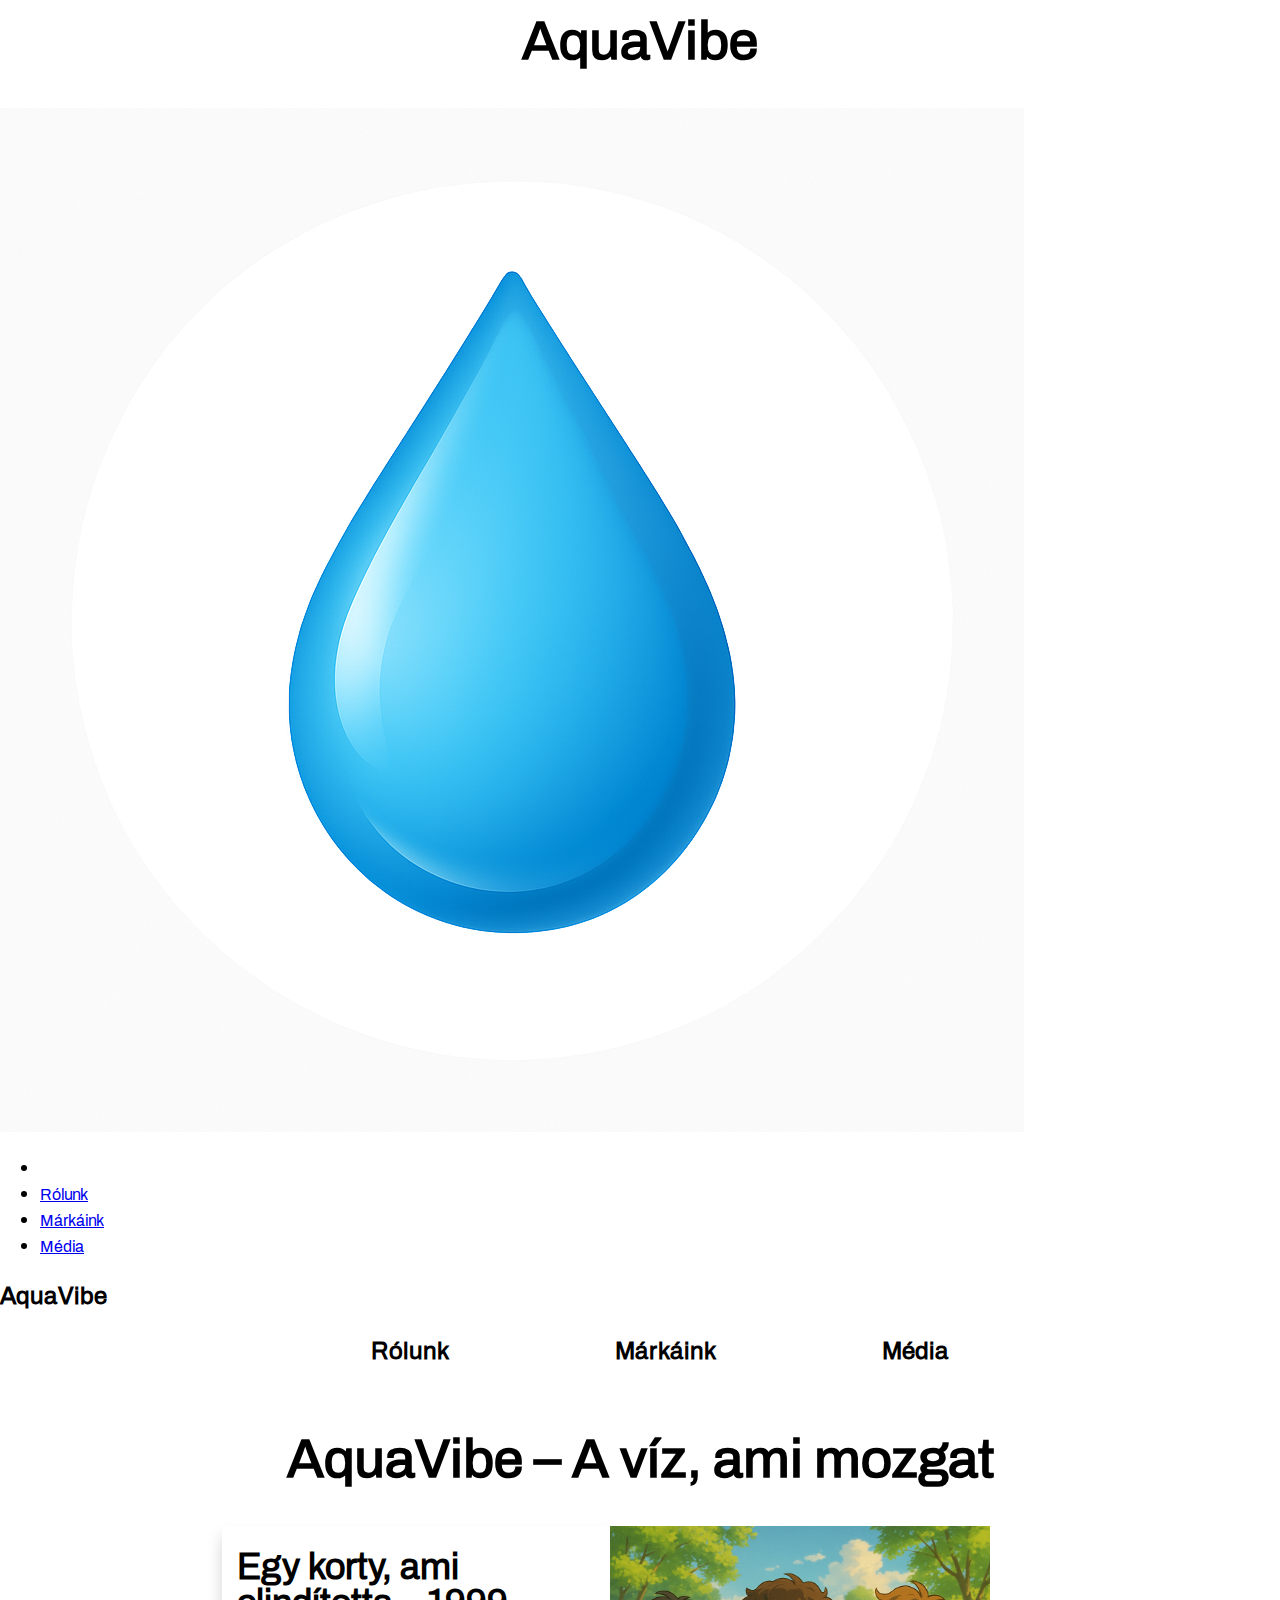
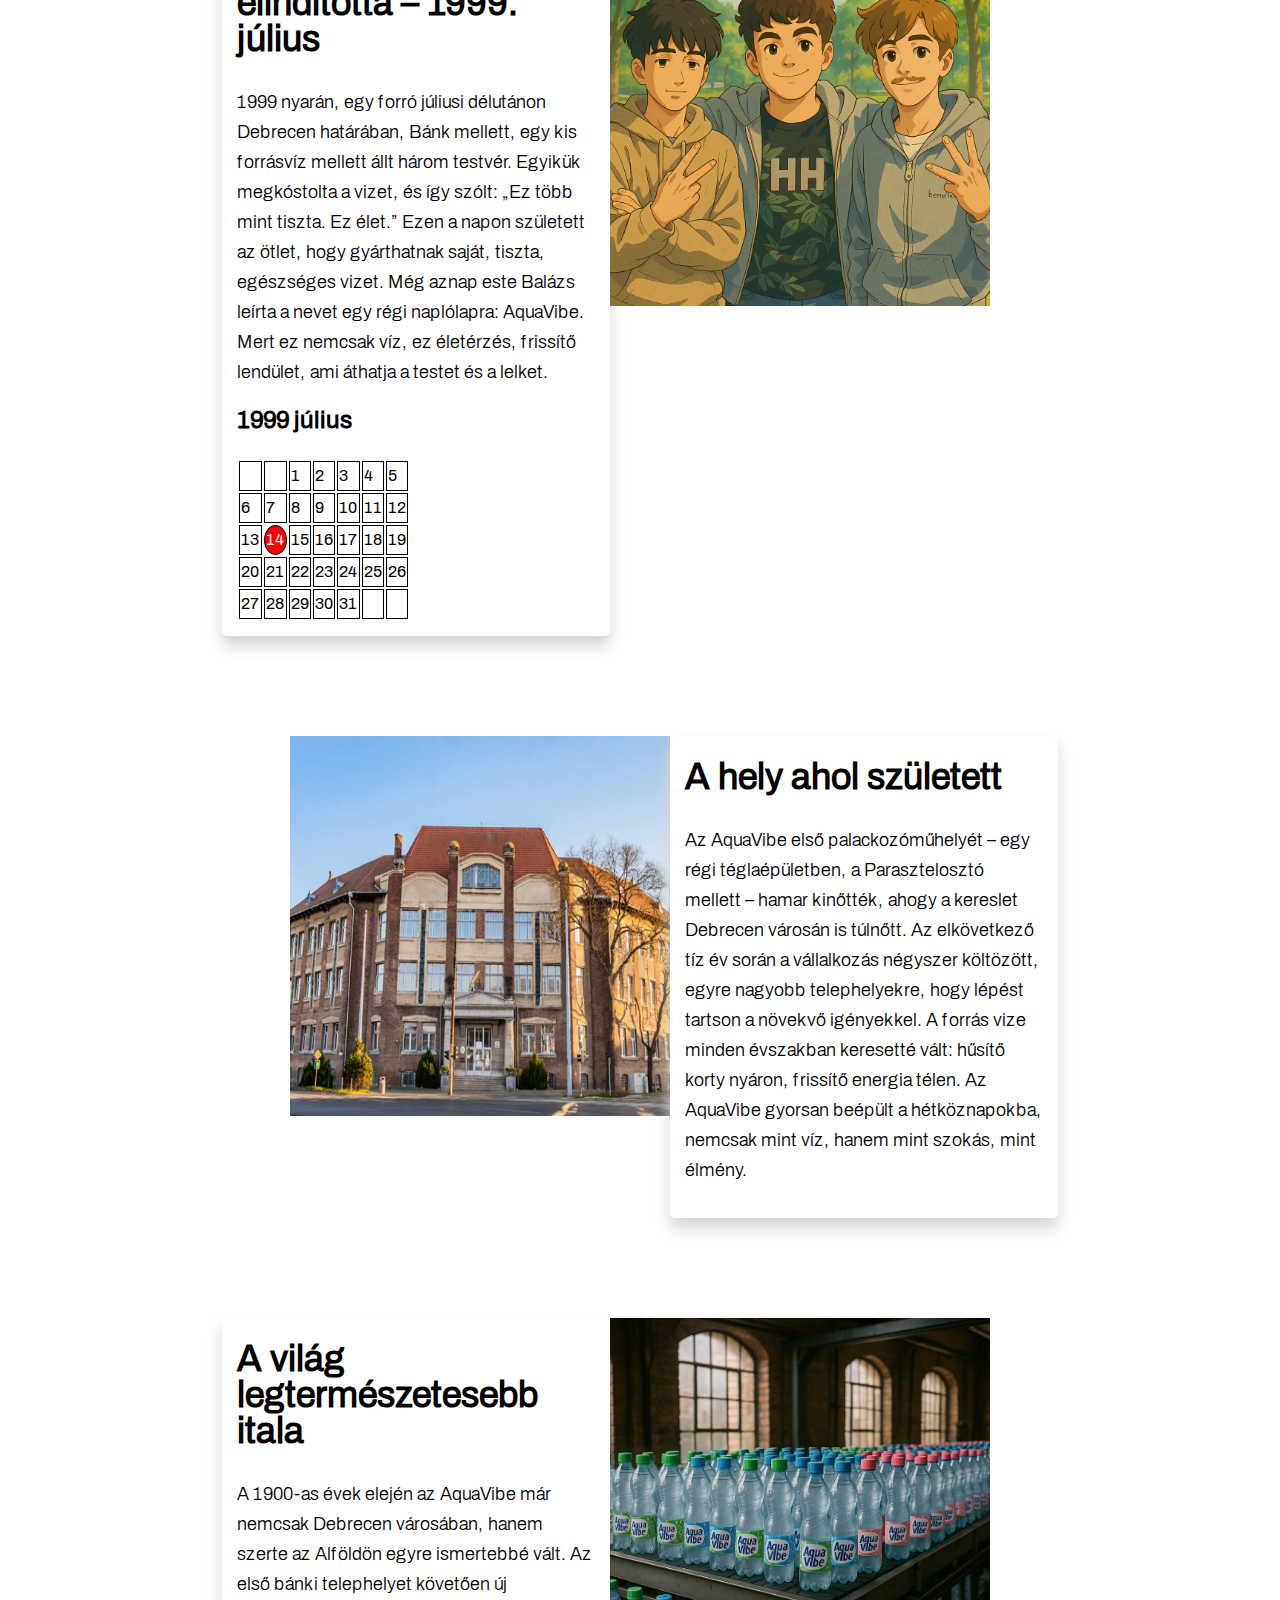
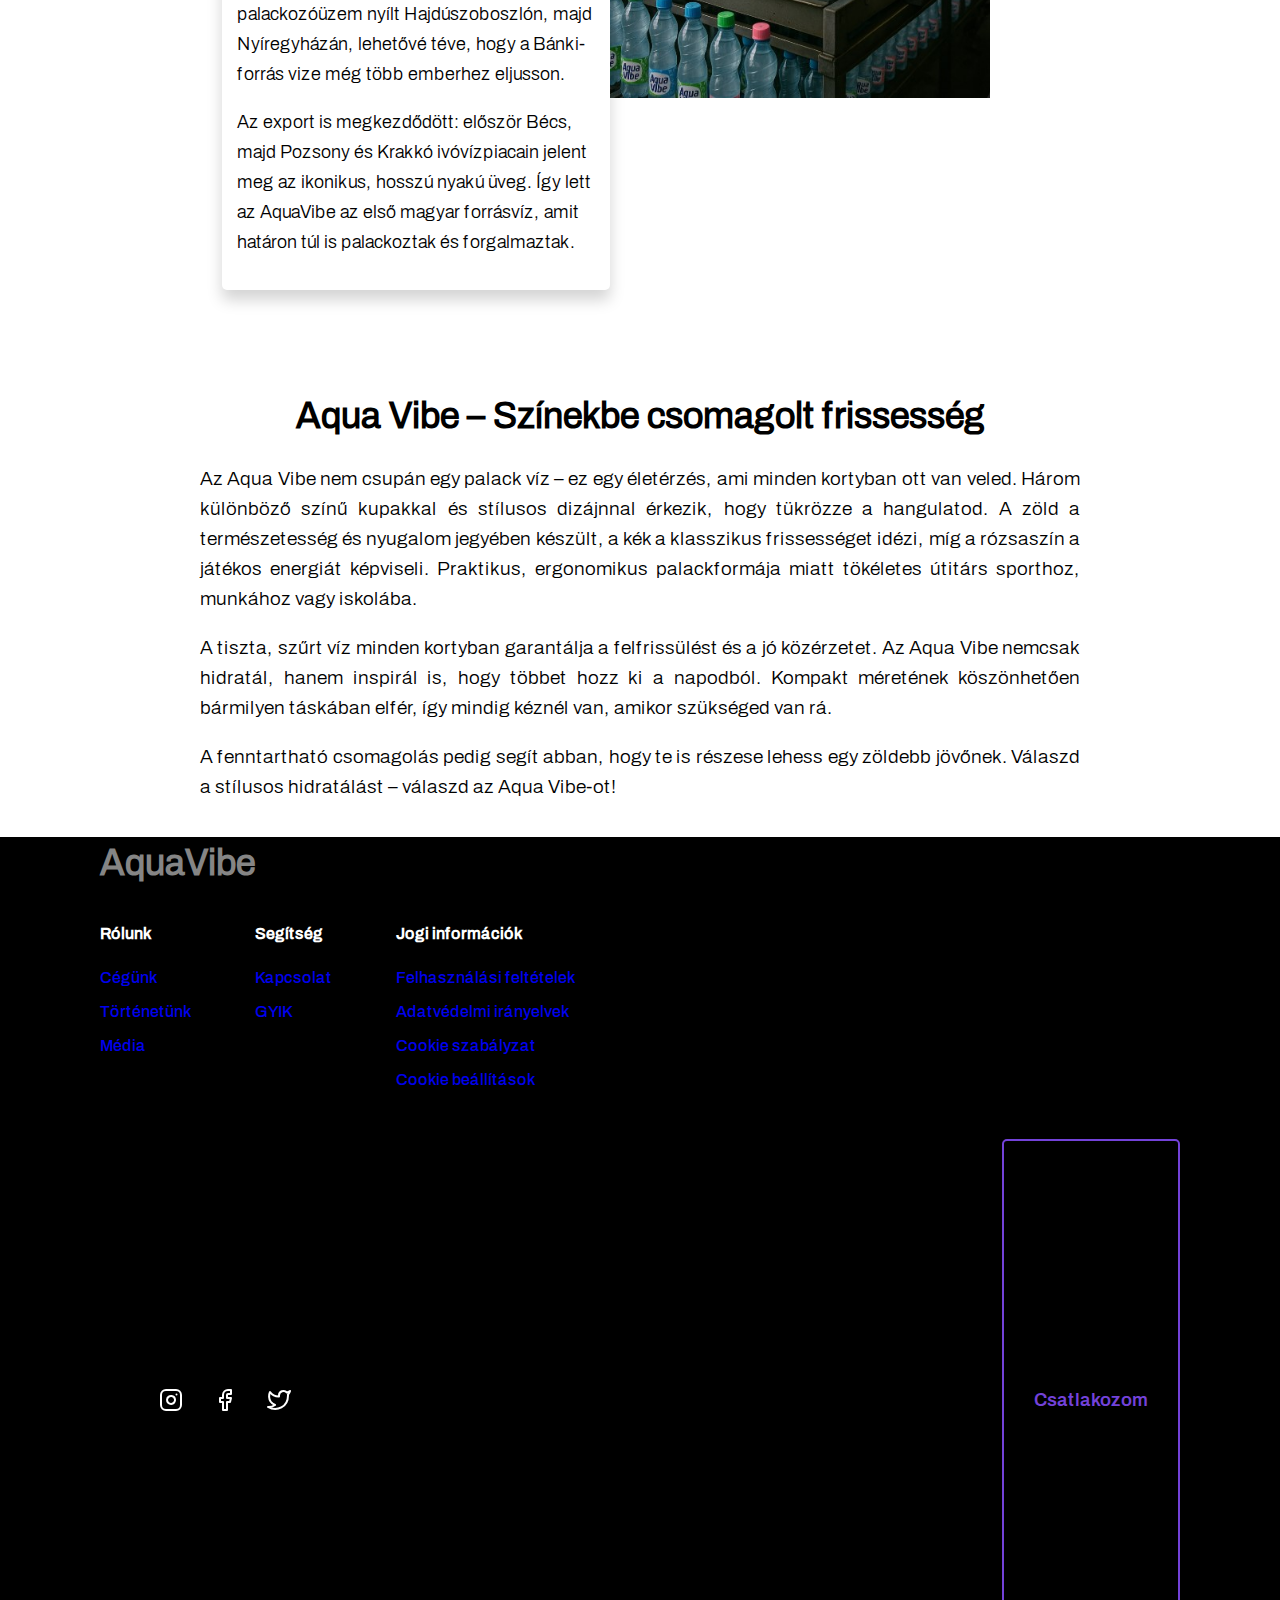
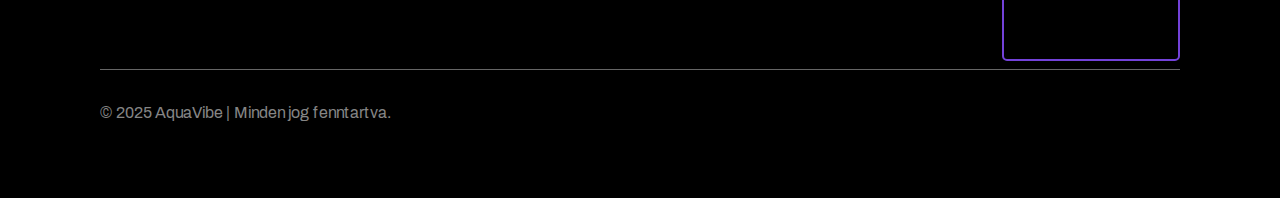
<file: about.html>
<!DOCTYPE html>
<html lang="hu">
<head>
    <meta charset="UTF-8">
    <meta name="viewport" content="width=device-width, initial-scale=1.0">
    <link rel="stylesheet" href="index.css">
    <link rel="stylesheet" href="abt.css">
    <title>Rólunk</title>
</head>
<body>
<div id="body">
    <div class="off-screen-menu">
        <div class="off-screen-buttons">
            <div class="logoCon">
                <h1>AquaVibe</h1>
                <img class="logo" src="img/icons/logo.png" alt="">
            </div>
        </div>

        <div class="off-screen-container">
            <ul>
                <li><a href=""></a></li>
                <li><a href="about.html">Rólunk</a></li>
                <li><a href="index.html/#termekek">Márkáink</a></li>
                <li><a href="media.html">Média</a></li>
            </ul>
        </div>
    </div>

    <div class="off-screen-overlay" onclick="closeSideBar()"></div>

    <nav class="section">
        <div class="navbarcontainer">
            <nav class="nav-ham-menu">
                <div class="ham-menu hidden">
                    <span></span>
                    <span></span>
                    <span></span>
                </div>
            </nav>
            <div class="headerContainer">
                <a href="index.html">AquaVibe</a>
            </div>
            <div class="navbarelemek">
                <ul>
                    <li><a href=""></a></li>
                    <li><a href="about.html">Rólunk</a></li>
                    <li><a href="index.html#termekek">Márkáink</a></li>
                    <li><a href="media.html">Média</a></li>
                    <li><a id="" href=""></a></li>
                </ul>
            </div>
        </div>
    </nav>
<main>
    <h1>AquaVibe – A víz, ami mozgat</h1>
<div class="wordboxContainer">
    <div class="wordbox ">
        <div class="szoveges">
            <h2>Egy korty, ami elindította – 1999. július</h2>
            <p>1999 nyarán, egy forró júliusi délutánon Debrecen határában, Bánk mellett, egy kis forrásvíz mellett állt három testvér. Egyikük megkóstolta a vizet, és így szólt: „Ez több mint tiszta. Ez élet.” Ezen a napon született az ötlet, hogy gyárthatnak saját, tiszta, egészséges vizet. Még aznap este Balázs leírta a nevet egy régi naplólapra: AquaVibe. Mert ez nemcsak víz, ez életérzés, frissítő lendület, ami áthatja a testet és a lelket.</p>
            <table>
                <h3>1999 július</h3>
                <tr>
                    <td></td>
                    <td></td>
                    <td>1</td>
                    <td>2</td>
                    <td>3</td>
                    <td>4</td>
                    <td>5</td>
                </tr>
                <tr>
                    <td>6</td>
                    <td>7</td>
                    <td>8</td>
                    <td>9</td>
                    <td>10</td>
                    <td>11</td>
                    <td>12</td>
                </tr>
                <tr>
                    <td>13</td>
                    <td style="background-color: rgb(255, 0, 0); color: white; border-radius: 50%;">14</td>
                    <td>15</td>
                    <td>16</td>
                    <td>17</td>
                    <td>18</td>
                    <td>19</td>
                </tr>
                <tr>
                    <td>20</td>
                    <td>21</td>
                    <td>22</td>
                    <td>23</td>
                    <td>24</td>
                    <td>25</td>
                    <td>26</td>
                </tr>
                <tr>
                    <td>27</td>
                    <td>28</td>
                    <td>29</td>
                    <td>30</td>
                    <td>31</td>
                    <td></td>
                    <td></td>
                </tr>
            </table>
        </div>
        <div class="kep"><img src="img/ghibi.style.png" alt="kep1"></div>
    </div>

    <div class="wordbox wordbox2">
        <div class="szoveges">
            <h2>A hely ahol született</h2>
            <p>Az AquaVibe első palackozóműhelyét – egy régi téglaépületben, a Parasztelosztó mellett – hamar kinőtték, ahogy a kereslet Debrecen városán is túlnőtt. Az elkövetkező tíz év során a vállalkozás négyszer költözött, egyre nagyobb telephelyekre, hogy lépést tartson a növekvő igényekkel. A forrás vize minden évszakban keresetté vált: hűsítő korty nyáron, frissítő energia télen. Az AquaVibe gyorsan beépült a hétköznapokba, nemcsak mint víz, hanem mint szokás, mint élmény.</p>
        </div>
        <div class="kep2"><img src="img/icons/mechwart.jpg" alt="kep2"></div>
    </div>

    <div class="wordbox">
        <div class="szoveges"><h2>A világ legtermészetesebb itala</h2>
            <p>A 1900-as évek elején az AquaVibe már nemcsak Debrecen városában, hanem szerte az Alföldön egyre ismertebbé vált. Az első bánki telephelyet követően új palackozóüzem nyílt Hajdúszoboszlón, majd Nyíregyházán, lehetővé téve, hogy a Bánki-forrás vize még több emberhez eljusson.</p>
            <p>Az export is megkezdődött: először Bécs, majd Pozsony és Krakkó ivóvízpiacain jelent meg az ikonikus, hosszú nyakú üveg. Így lett az AquaVibe az első magyar forrásvíz, amit határon túl is palackoztak és forgalmaztak.</p>
        </div>
        <div class="kep"><img src="img/icons/Képernyőkép 2025-04-23 194837.jpg" alt="kep3"></div>
    </div>
    <div class="leiras">
        <h2>Aqua Vibe – Színekbe csomagolt frissesség</h2>
        <p class="rizsa">Az Aqua Vibe nem csupán egy palack víz – ez egy életérzés, ami minden kortyban ott van veled. Három különböző színű kupakkal és stílusos dizájnnal érkezik, hogy tükrözze a hangulatod. A zöld a természetesség és nyugalom jegyében készült, a kék a klasszikus frissességet idézi, míg a rózsaszín a játékos energiát képviseli. Praktikus, ergonomikus palackformája miatt tökéletes útitárs sporthoz, munkához vagy iskolába. </p>
        <p class="rizsa">A tiszta, szűrt víz minden kortyban garantálja a felfrissülést és a jó közérzetet. Az Aqua Vibe nemcsak hidratál, hanem inspirál is, hogy többet hozz ki a napodból. Kompakt méretének köszönhetően bármilyen táskában elfér, így mindig kéznél van, amikor szükséged van rá.</p>
        <p class="rizsa">A fenntartható csomagolás pedig segít abban, hogy te is részese lehess egy zöldebb jövőnek. Válaszd a stílusos hidratálást – válaszd az Aqua Vibe-ot!</p>
    </div>
</div>
</main>
<footer class="section">
    <div class="main-footer-section">
        <div class="footer-logo"><h2>AquaVibe</h2></div>
        <div class="footer-list-container">
            <div class="footer-list">
                <h3 class="bebas-neue-regular">Rólunk</h3>
                <ul>
                    <li><a href="about.html">Cégünk</a></li>
                    <li><a href="about.html">Történetünk</a></li>
                    <li><a href="media.html">Média</a></li>
                </ul>
            </div>
            <div class="footer-list">
                <h3 class="bebas-neue-regular">Segítség</h3>
                <ul>
                    <li><a href="contact-us.html">Kapcsolat</a></li>
                    <li><a href="gyik.html">GYIK</a></li>
                </ul>
            </div>
            <div class="footer-list">
                <h3 class="bebas-neue-regular">Jogi információk</h3>
                <ul>
                    <li><a href="template.html">Felhasználási feltételek</a></li>
                    <li><a href="privacy-policy.html">Adatvédelmi irányelvek</a></li>
                    <li><a href="template.html">Cookie szabályzat</a></li>
                    <li><a href="template.html">Cookie beállítások</a></li>
                </ul>
            </div>
        </div>

        <div class="">
            <div class="footer-button-container">
                <div class="footer-icon-container">
                    <a href="https://github.com/Buglya/Spring_Project"><img src="img/icons/github.svg" alt="logo"></a>
                    <a href="https://guns.lol/aquavibe"><img src="img/icons/instagram.svg" alt="instagram"></a>
                    <a href="https://www.facebook.com/noe.muzsi?locale=hu_HU"><img src="img/icons/facebook.svg" alt="facebook"></a>
                    <a href="https://x.com/"><img src="img/icons/twitter.svg" alt="twitter"></a>
                </div>
                <input type="button" value="Csatlakozom">
            </div>
        </div>

        <div class="footer-section">
            <div class="footer-links-container">
                <span>&COPY; 2025 AquaVibe | Minden jog fenntartva.</span>
            </div>
        </div>
    </div>
</footer>
</div>
</body>
</html>

<script defer>
    const hamMenu = document.querySelector(".ham-menu");

    const offScreenMenu = document.querySelector(".off-screen-menu");
    const html= document.querySelector("html")
    const body = document.getElementById("body");


    hamMenu.addEventListener("click", () => {
        closeSideBar()
    })

    function closeSideBar(){
        hamMenu.classList.toggle("active");
        offScreenMenu.classList.toggle("active");
        html.classList.toggle("active");
        body.classList.toggle("active");
    }
</script>
</file>
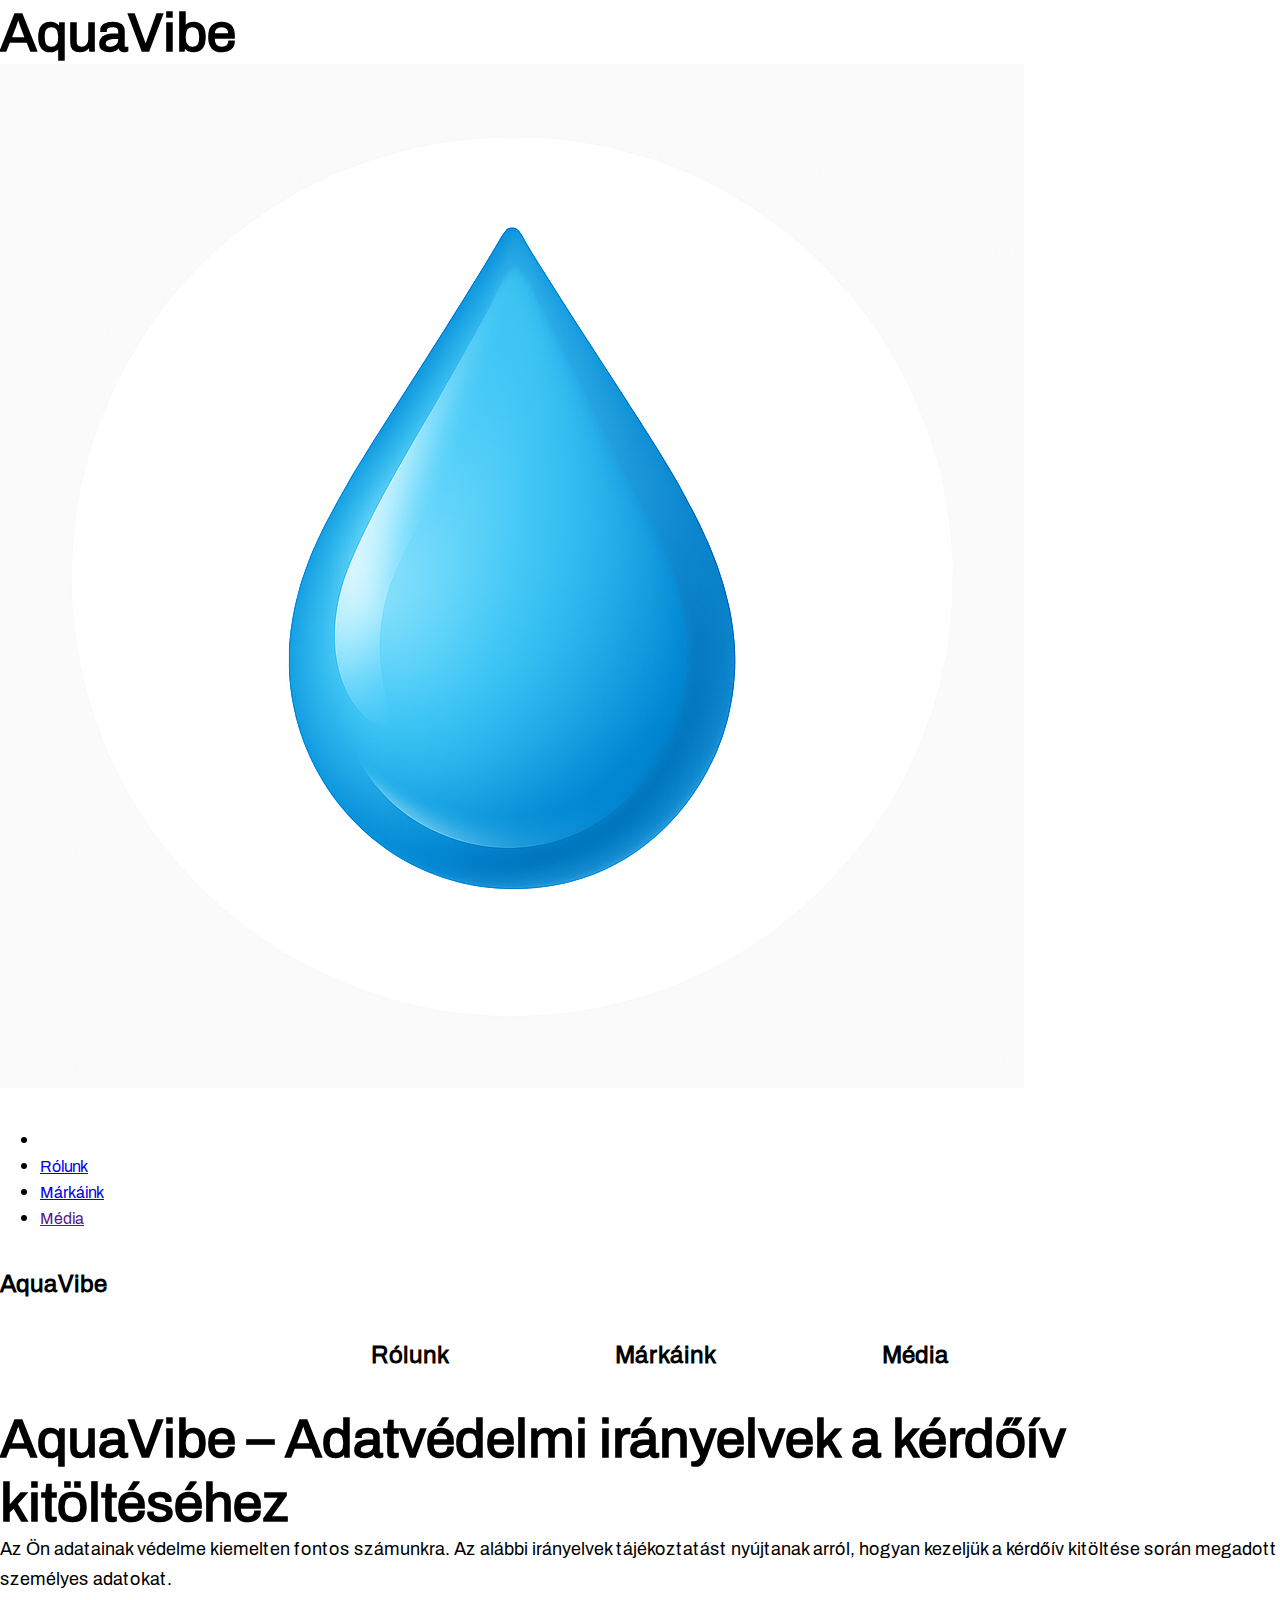
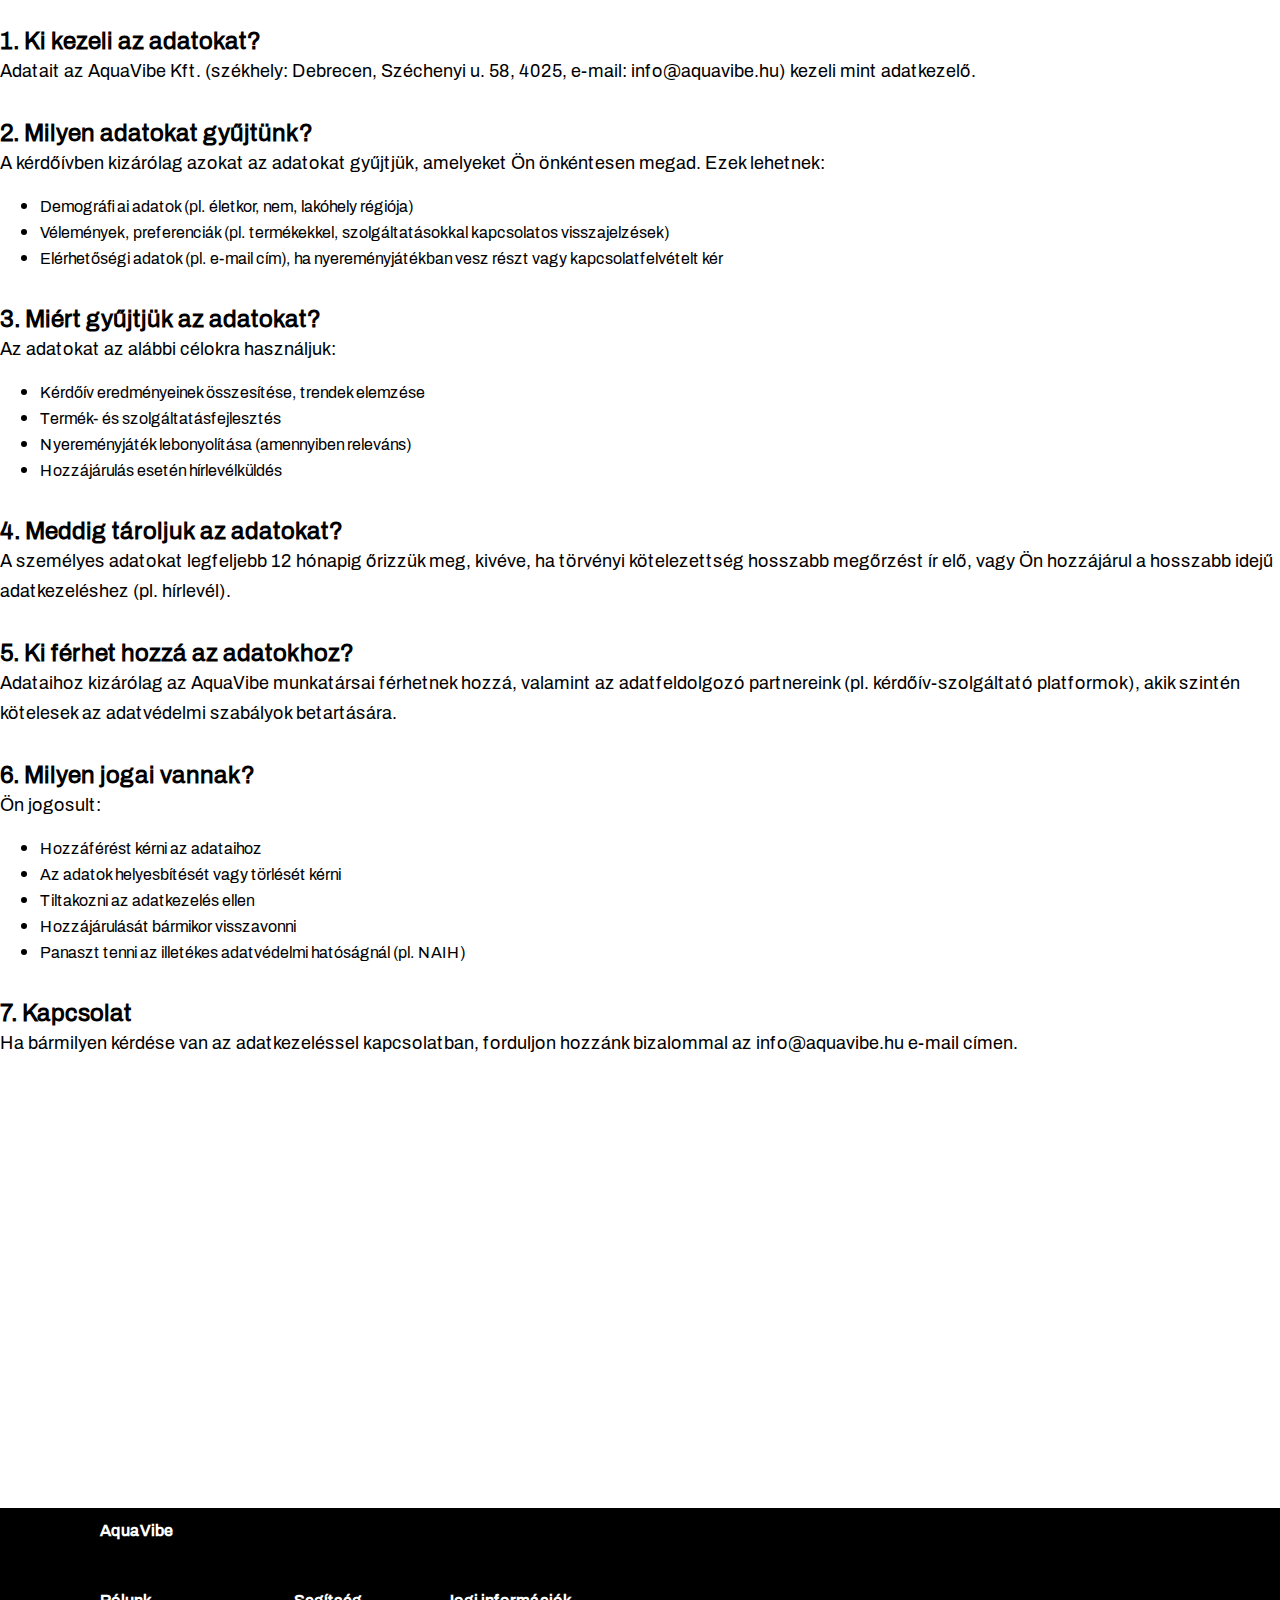
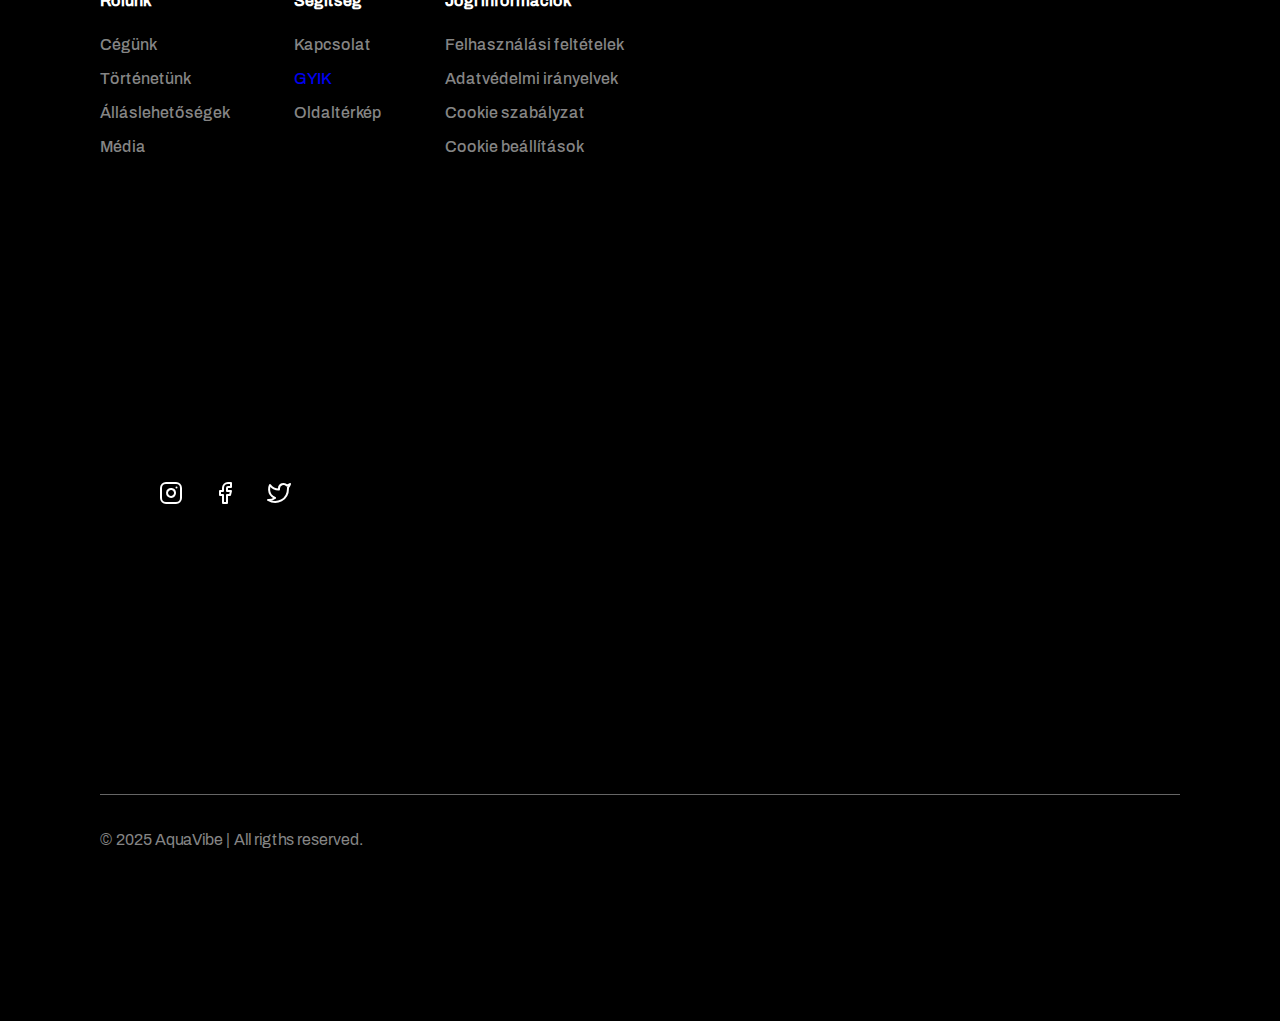
<file: adatvedelmiiranyelvek.html>
<!DOCTYPE html>
<html lang="hu">
<head>
    <meta charset="UTF-8">
    <meta name="viewport" content="width=device-width, initial-scale=1.0">
    <title>TEMPLATE</title>
    <link rel="stylesheet" href="index.css">
</head>

<style>
    h3, p, h1{
        margin: 0;
    }

    h3{
        margin-top: 8px;
    }

    p, ul{
        margin-bottom: 8px;
    }

    div{
        margin-bottom: 32px;
    }
</style>

<body>
    <div class="off-screen-menu">
        <div class="off-screen-buttons">
            <div class="logoCon">
                <h1>AquaVibe</h1>
                <img class="logo" src="img/icons/logo.png" alt="">
            </div>
        </div>
    
        <div class="off-screen-container">
            <ul>
                <li><a href=""></a></li>
                <li><a href="about.html">Rólunk</a></li>
                <li><a onclick="closeSideBar()" href="#termekek">Márkáink</a></li>
                <li><a href="">Média</a></li>
            </ul>
        </div>
    </div>
    
    <div class="off-screen-overlay" onclick="closeSideBar()"></div>
    
    <nav class="section">
        <div class="navbarcontainer">
            <nav class="nav-ham-menu">
                <div class="ham-menu hidden">
                    <span></span>
                    <span></span>
                    <span></span>
                </div>
            </nav>
            <div class="headerContainer">
                <a href="index.html">AquaVibe</a>
            </div>
            <div class="navbarelemek">
                <ul>
                    <li><a href=""></a></li>
                    <li><a href="about.html">Rólunk</a></li>
                    <li><a href="#termekek">Márkáink</a></li>
                    <li><a href="">Média</a></li>
                    <li><a href=""></a></li>
                </ul>
            </div>
        </div>
    </nav>

    <main>
        <div>
           <div>
                <h1>AquaVibe – Adatvédelmi irányelvek a kérdőív kitöltéséhez</h1>
                <p>Az Ön adatainak védelme kiemelten fontos számunkra. Az alábbi irányelvek tájékoztatást nyújtanak arról, hogyan kezeljük a kérdőív kitöltése során megadott személyes adatokat.</p>
           </div>

            <div>
                <h3>1. Ki kezeli az adatokat?</h3>
                <p>Adatait az AquaVibe Kft. (székhely: Debrecen, Széchenyi u. 58, 4025, e-mail: info@aquavibe.hu) kezeli mint adatkezelő.</p>
            </div>

            <div>
                <h3>2. Milyen adatokat gyűjtünk?</h3>
                <p>A kérdőívben kizárólag azokat az adatokat gyűjtjük, amelyeket Ön önkéntesen megad. Ezek lehetnek:</p>
                <ul>
                    <li>Demográfiai adatok (pl. életkor, nem, lakóhely régiója)</li>
                    <li>Vélemények, preferenciák (pl. termékekkel, szolgáltatásokkal kapcsolatos visszajelzések)</li>
                    <li>Elérhetőségi adatok (pl. e-mail cím), ha nyereményjátékban vesz részt vagy kapcsolatfelvételt kér</li>
                </ul>
            </div>

            <div>
                <h3>3. Miért gyűjtjük az adatokat?</h3>
                <p>Az adatokat az alábbi célokra használjuk:</p>
                <ul>
                    <li>Kérdőív eredményeinek összesítése, trendek elemzése</li>
                    <li>Termék- és szolgáltatásfejlesztés</li>
                    <li>Nyereményjáték lebonyolítása (amennyiben releváns)</li>
                    <li>Hozzájárulás esetén hírlevélküldés</li>
                </ul>
            </div>

            <div>
                <h3>4. Meddig tároljuk az adatokat?</h3>
                <p>A személyes adatokat legfeljebb 12 hónapig őrizzük meg, kivéve, ha törvényi kötelezettség hosszabb megőrzést ír elő, vagy Ön hozzájárul a hosszabb idejű adatkezeléshez (pl. hírlevél).</p>
            </div>

            <div>
                <h3>5. Ki férhet hozzá az adatokhoz?</h3>
                <p>Adataihoz kizárólag az AquaVibe munkatársai férhetnek hozzá, valamint az adatfeldolgozó partnereink (pl. kérdőív-szolgáltató platformok), akik szintén kötelesek az adatvédelmi szabályok betartására.</p>
            </div>

            <div>
                <h3>6. Milyen jogai vannak?</h3>
                <p>Ön jogosult:</p>
                <ul>
                    <li>Hozzáférést kérni az adataihoz</li>
                    <li>Az adatok helyesbítését vagy törlését kérni</li>
                    <li>Tiltakozni az adatkezelés ellen</li>
                    <li>Hozzájárulását bármikor visszavonni</li>
                    <li>Panaszt tenni az illetékes adatvédelmi hatóságnál (pl. NAIH)</li>
                </ul>
            </div>

            <div>
                <h3>7. Kapcsolat</h3>
                <p>Ha bármilyen kérdése van az adatkezeléssel kapcsolatban, forduljon hozzánk bizalommal az info@aquavibe.hu e-mail címen.</p>
            </div>
        </div>
    </main>

    <footer class="section">
        <div class="main-footer-section">
            <div class="footer-logo"><h3>AquaVibe</h3></div>
            <div class="footer-list-container">
                <div class="footer-list">
                    <h3 class="bebas-neue-regular">Rólunk</h3>
                    <ul>
                        <li><a href="">Cégünk</a></li>
                        <li><a href="">Történetünk</a></li>
                        <li><a href="">Álláslehetőségek</a></li>
                        <li><a href="">Média</a></li>
                    </ul>
                </div>
                <div class="footer-list">
                    <h3 class="bebas-neue-regular">Segítség</h3>
                    <ul>
                        <li><a href="">Kapcsolat</a></li>
                        <li><a href="gyik.html">GYIK</a></li>
                        <li><a href="">Oldaltérkép</a></li>
                    </ul>
                </div>
                <div class="footer-list">
                    <h3 class="bebas-neue-regular">Jogi információk</h3>
                    <ul>
                        <li><a href="">Felhasználási feltételek</a></li>
                        <li><a href="">Adatvédelmi irányelvek</a></li>
                        <li><a href="">Cookie szabályzat</a></li>
                        <li><a href="">Cookie beállítások</a></li>
                    </ul>
                </div>
            </div>
    
            <div class="">
                <div class="footer-button-container">
                    <div class="footer-icon-container">
                        <a href="https://github.com/Buglya/Spring_Project"><img src="img/icons/github.svg" alt="logo"></a>
                        <a href="https://guns.lol/aquavibe"><img src="img/icons/instagram.svg" alt="instagram"></a>
                        <a href="https://guns.lol/aquavibe"><img src="img/icons/facebook.svg" alt="facebook"></a>
                        <a href="https://guns.lol/aquavibe"><img src="img/icons/twitter.svg" alt="twitter"></a>
                    </div>
                </div>
            </div>
    
            <div class="footer-section">
                <div class="footer-links-container">
                    <span>&COPY; 2025 AquaVibe | All rigths reserved.</span>
                </div>
            </div>
        </div>
    </footer>
</body>
</html>
</file>
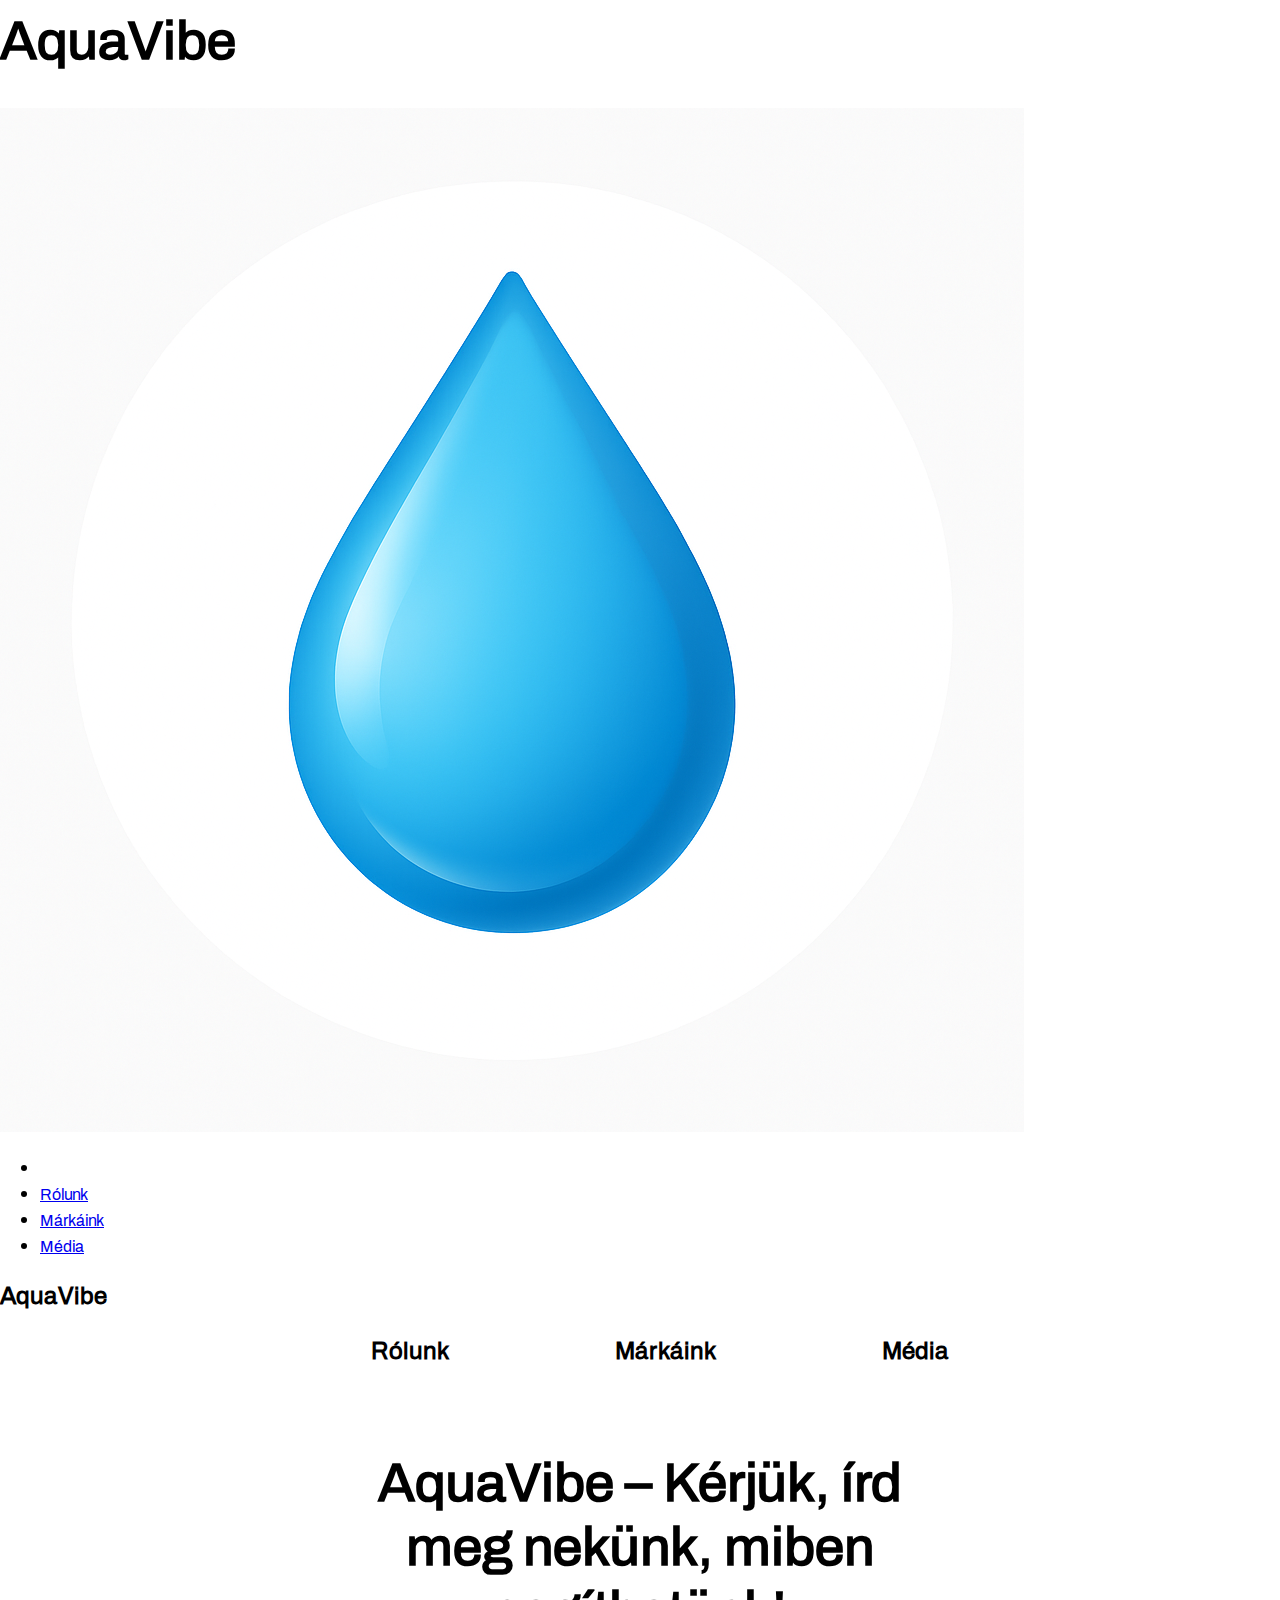
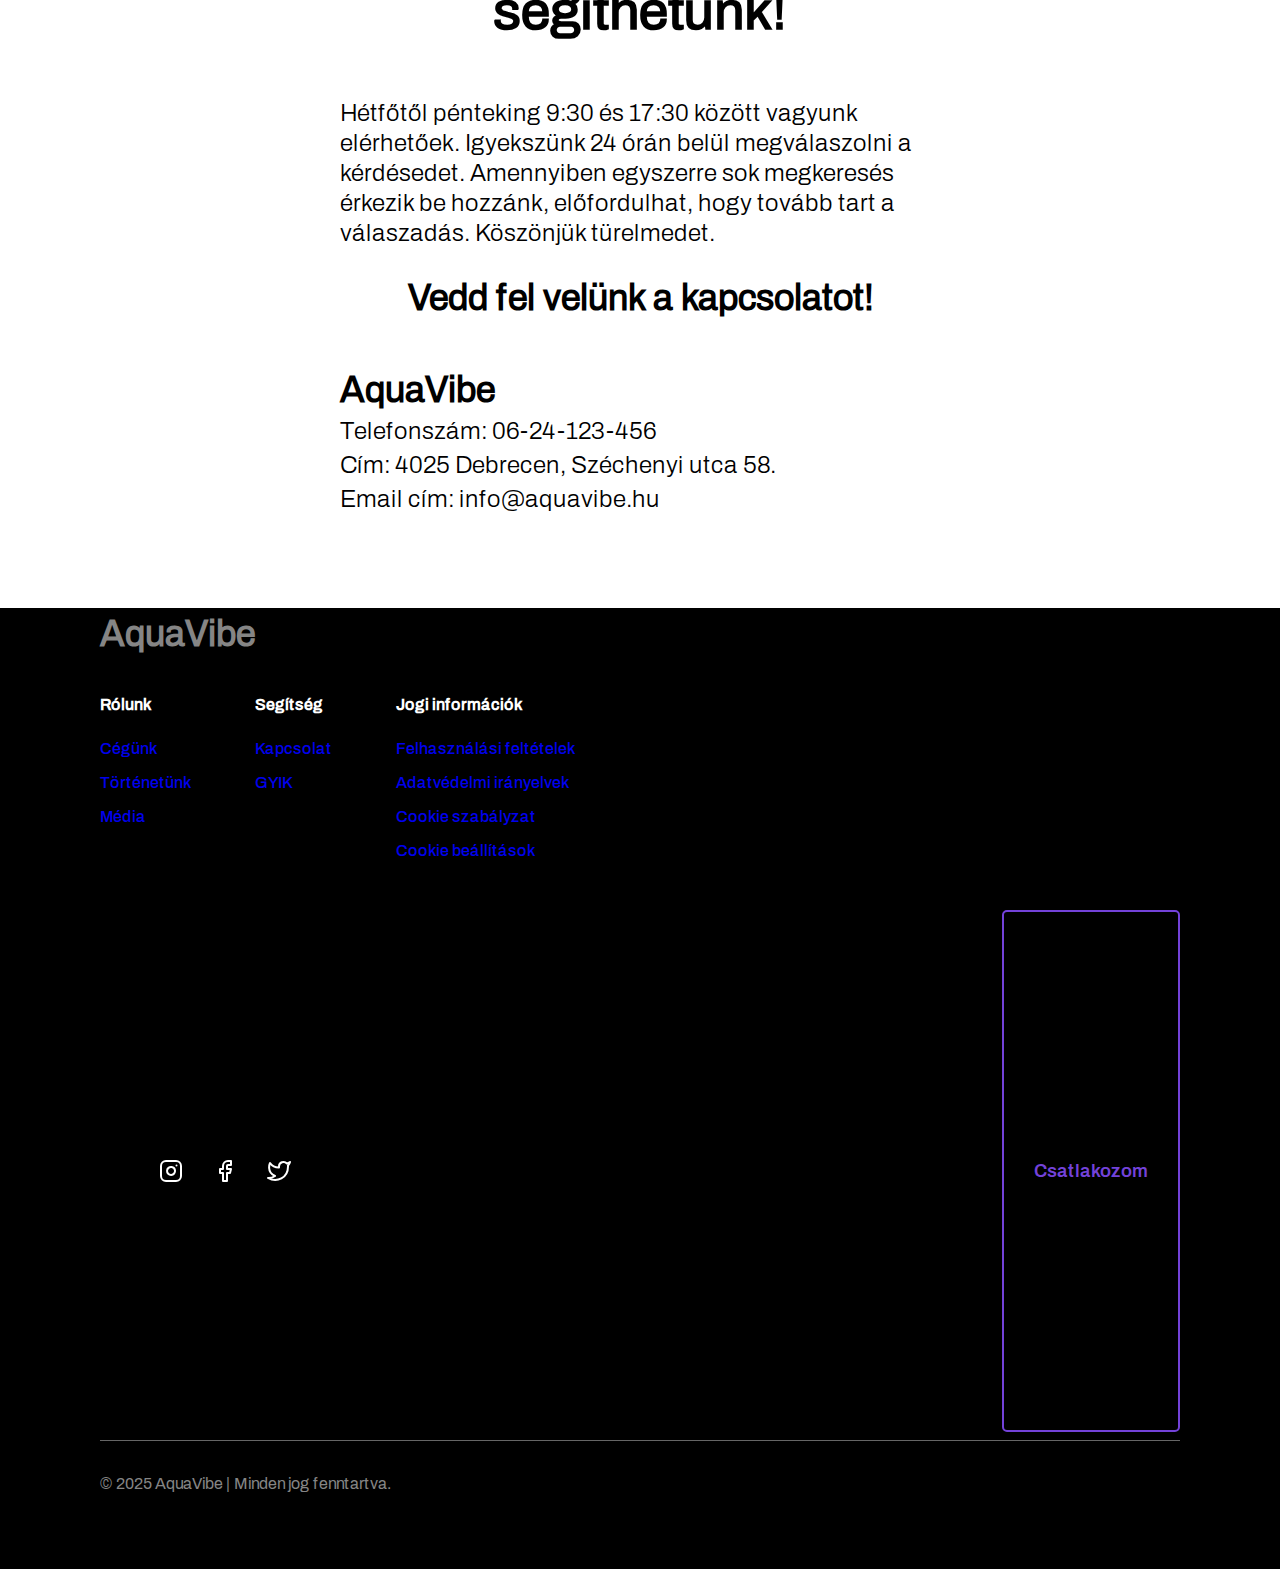
<file: contact-us.html>
<!DOCTYPE html>
<html lang="hu">
<head>
    <meta charset="UTF-8">
    <meta name="viewport" content="width=device-width, initial-scale=1.0">
    <title>Kapcsolat</title>
    <link rel="stylesheet" href="index.css">
</head>

<style>
    p{
        font-size: 1.5rem;
        font-family: Archivo-Light;
    }

    .header{
        width: 100%;
        max-width: 600px;
        margin-top: 56px;
    }

    .header h1, .header h2{
        text-align: center;
        margin-bottom: 56px;
    }

    .container{
        width: 100%;
        display: grid;
        justify-content: center;
    }

    .contactInfo p{
        margin: 0;
        margin-bottom: 4px;
    }

    .contactInfo h2{
        margin-bottom: 56px;
        text-align: center;
    }

    main{
        margin-bottom: 10vh;
    }

    @media (max-width: 609px){
        main{
            margin-left: 8px;
            margin-right: 8px;
        }
    }
</style>

<body>
    <div id="body">
        <div class="off-screen-menu">
            <div class="off-screen-buttons">
                <div class="logoCon">
                    <h1>AquaVibe</h1>
                    <img class="logo" src="img/icons/logo.png" alt="">
                </div>
            </div>
        
            <div class="off-screen-container">
                <ul>
                    <li><a href=""></a></li>
                    <li><a href="about.html">Rólunk</a></li>
                    <li><a onclick="closeSideBar()" href="index.html#termekek">Márkáink</a></li>
                    <li><a href="media.html">Média</a></li>
                </ul>
            </div>
        </div>
        
        <div class="off-screen-overlay" onclick="closeSideBar()"></div>
        
        <nav class="section">
            <div class="navbarcontainer">
                <nav class="nav-ham-menu">
                    <div class="ham-menu hidden">
                        <span></span>
                        <span></span>
                        <span></span>
                    </div>
                </nav>
                <div class="headerContainer">
                    <a href="index.html">AquaVibe</a>
                </div>
                <div class="navbarelemek">
                    <ul>
                        <li><a href=""></a></li>
                        <li><a href="about.html">Rólunk</a></li>
                        <li><a href="index.html#termekek">Márkáink</a></li>
                        <li><a href="media.html">Média</a></li>
                        <li><a href=""></a></li>
                    </ul>
                </div>
            </div>
        </nav>
    
        <main>
            <div class="container">
                <div class="header">
                    <h1>AquaVibe – Kérjük, írd meg nekünk, miben segíthetünk!</h1>
                    <p>Hétfőtől pénteking 9:30 és 17:30 között vagyunk elérhetőek. Igyekszünk 24 órán belül megválaszolni a kérdésedet. Amennyiben egyszerre sok megkeresés érkezik be hozzánk, előfordulhat, hogy tovább tart a válaszadás. Köszönjük türelmedet.</p>
                </div>
    
                <div class="contactInfo">
                    <h2>Vedd fel velünk a kapcsolatot!</h2>
                    <h2 style="text-align: start; margin-bottom: 8px;">AquaVibe</h2>
                    <p>Telefonszám: 06-24-123-456</p>
                    <p>Cím: 4025 Debrecen, Széchenyi utca 58.</p>
                    <p>Email cím: info@aquavibe.hu</p>
                </div>
            </div>
        </main>
    
        <footer class="section">
            <div class="main-footer-section">
                <div class="footer-logo"><h2>AquaVibe</h2></div>
                <div class="footer-list-container">
                    <div class="footer-list">
                        <h3 class="bebas-neue-regular">Rólunk</h3>
                        <ul>
                            <li><a href="about.html">Cégünk</a></li>
                            <li><a href="about.html">Történetünk</a></li>
                            <li><a href="media.html">Média</a></li>
                        </ul>
                    </div>
                    <div class="footer-list">
                        <h3 class="bebas-neue-regular">Segítség</h3>
                        <ul>
                            <li><a href="contact-us.html">Kapcsolat</a></li>
                            <li><a href="gyik.html">GYIK</a></li>
                        </ul>
                    </div>
                    <div class="footer-list">
                        <h3 class="bebas-neue-regular">Jogi információk</h3>
                        <ul>
                            <li><a href="template.html">Felhasználási feltételek</a></li>
                            <li><a href="privacy-policy.html">Adatvédelmi irányelvek</a></li>
                            <li><a href="template.html">Cookie szabályzat</a></li>
                            <li><a href="template.html">Cookie beállítások</a></li>
                        </ul>
                    </div>
                </div>
        
                <div class="">
                    <div class="footer-button-container">
                        <div class="footer-icon-container">
                            <a href="https://github.com/Buglya/Spring_Project"><img src="img/icons/github.svg" alt="logo"></a>
                            <a href="https://guns.lol/aquavibe"><img src="img/icons/instagram.svg" alt="instagram"></a>
                            <a href="https://www.facebook.com/noe.muzsi?locale=hu_HU"><img src="img/icons/facebook.svg" alt="facebook"></a>
                            <a href="https://x.com/"><img src="img/icons/twitter.svg" alt="twitter"></a>
                        </div>
                        <input type="button" value="Csatlakozom">
                    </div>
                </div>
        
                <div class="footer-section">
                    <div class="footer-links-container">
                        <span>&COPY; 2025 AquaVibe | Minden jog fenntartva.</span>
                    </div>
                </div>
            </div>
        </footer>
    </div>
</body>
</html>

<script>
    const hamMenu = document.querySelector(".ham-menu");

    const offScreenMenu = document.querySelector(".off-screen-menu");
    const html= document.querySelector("html")
    const body = document.getElementById("body");


    hamMenu.addEventListener("click", () => {
        closeSideBar()
    })

    function closeSideBar(){
        hamMenu.classList.toggle("active");
        offScreenMenu.classList.toggle("active");
        html.classList.toggle("active");
        body.classList.toggle("active");
    }
</script>
</file>
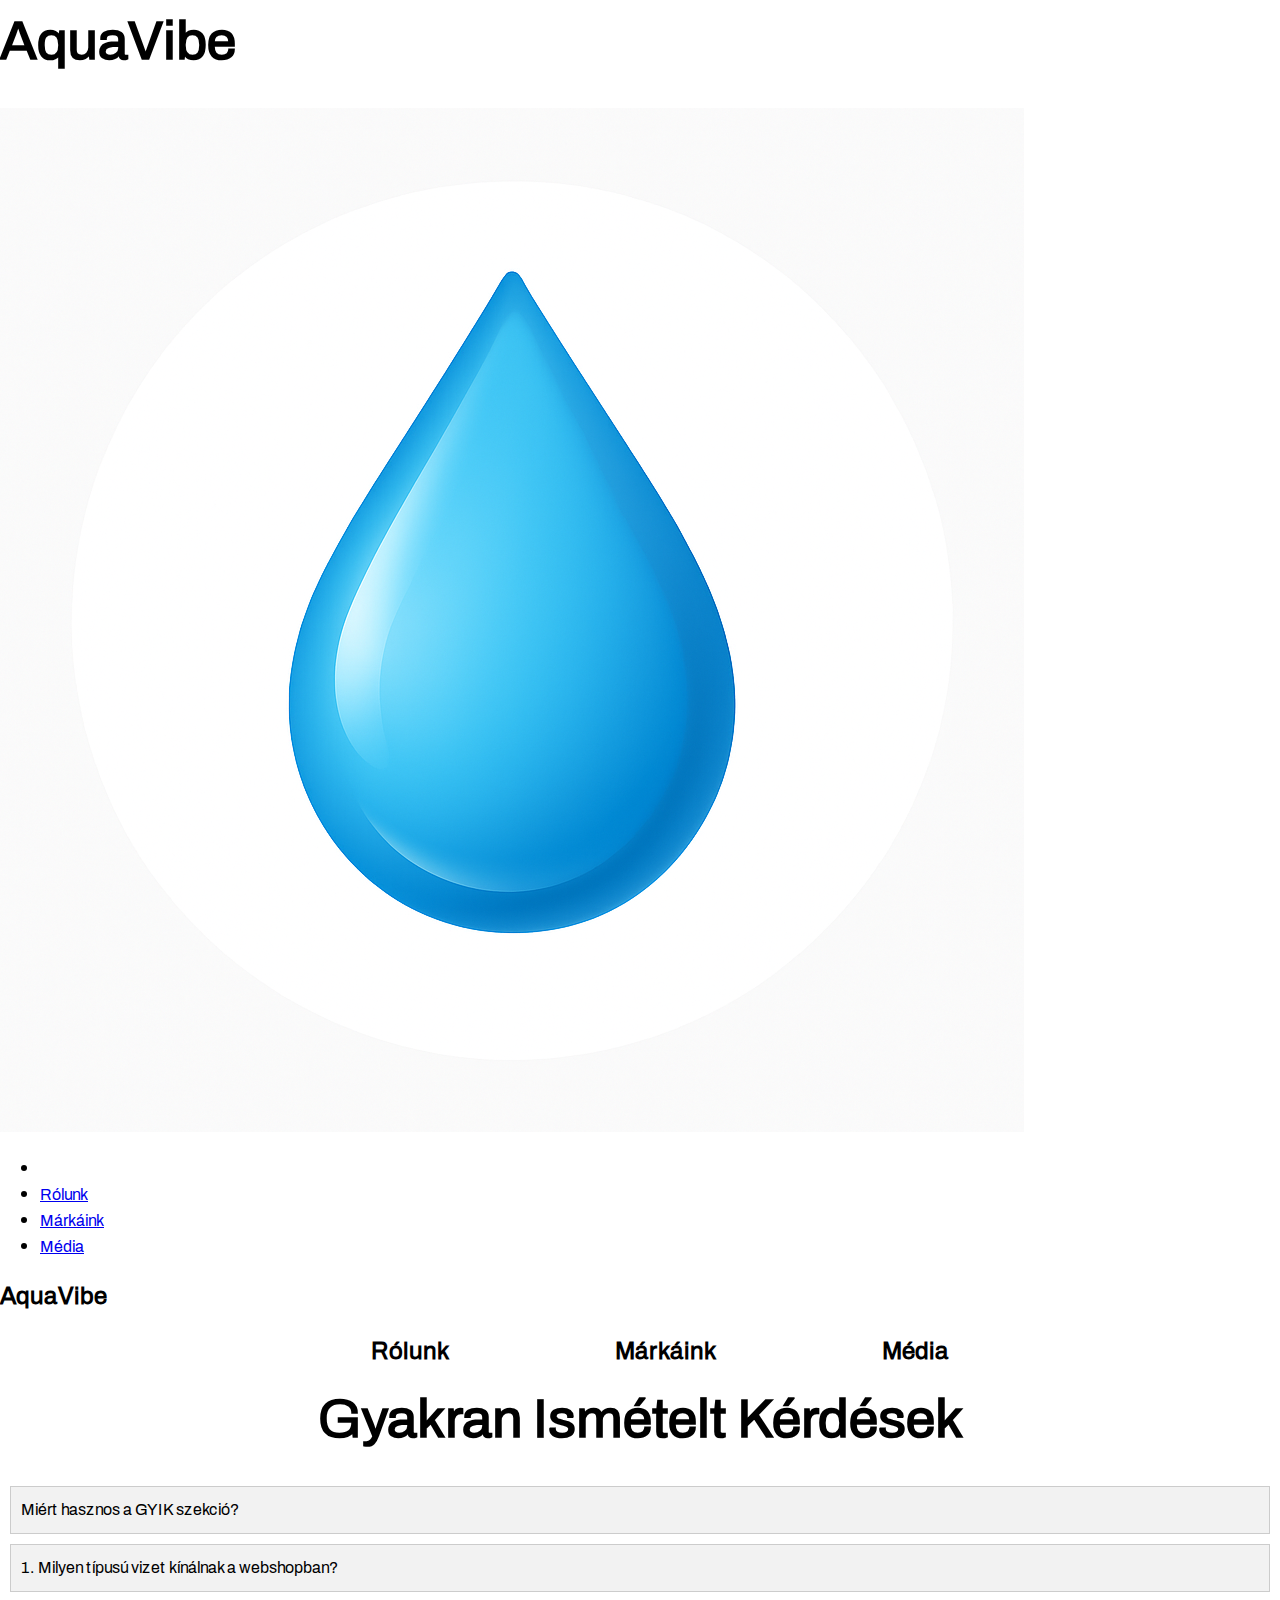
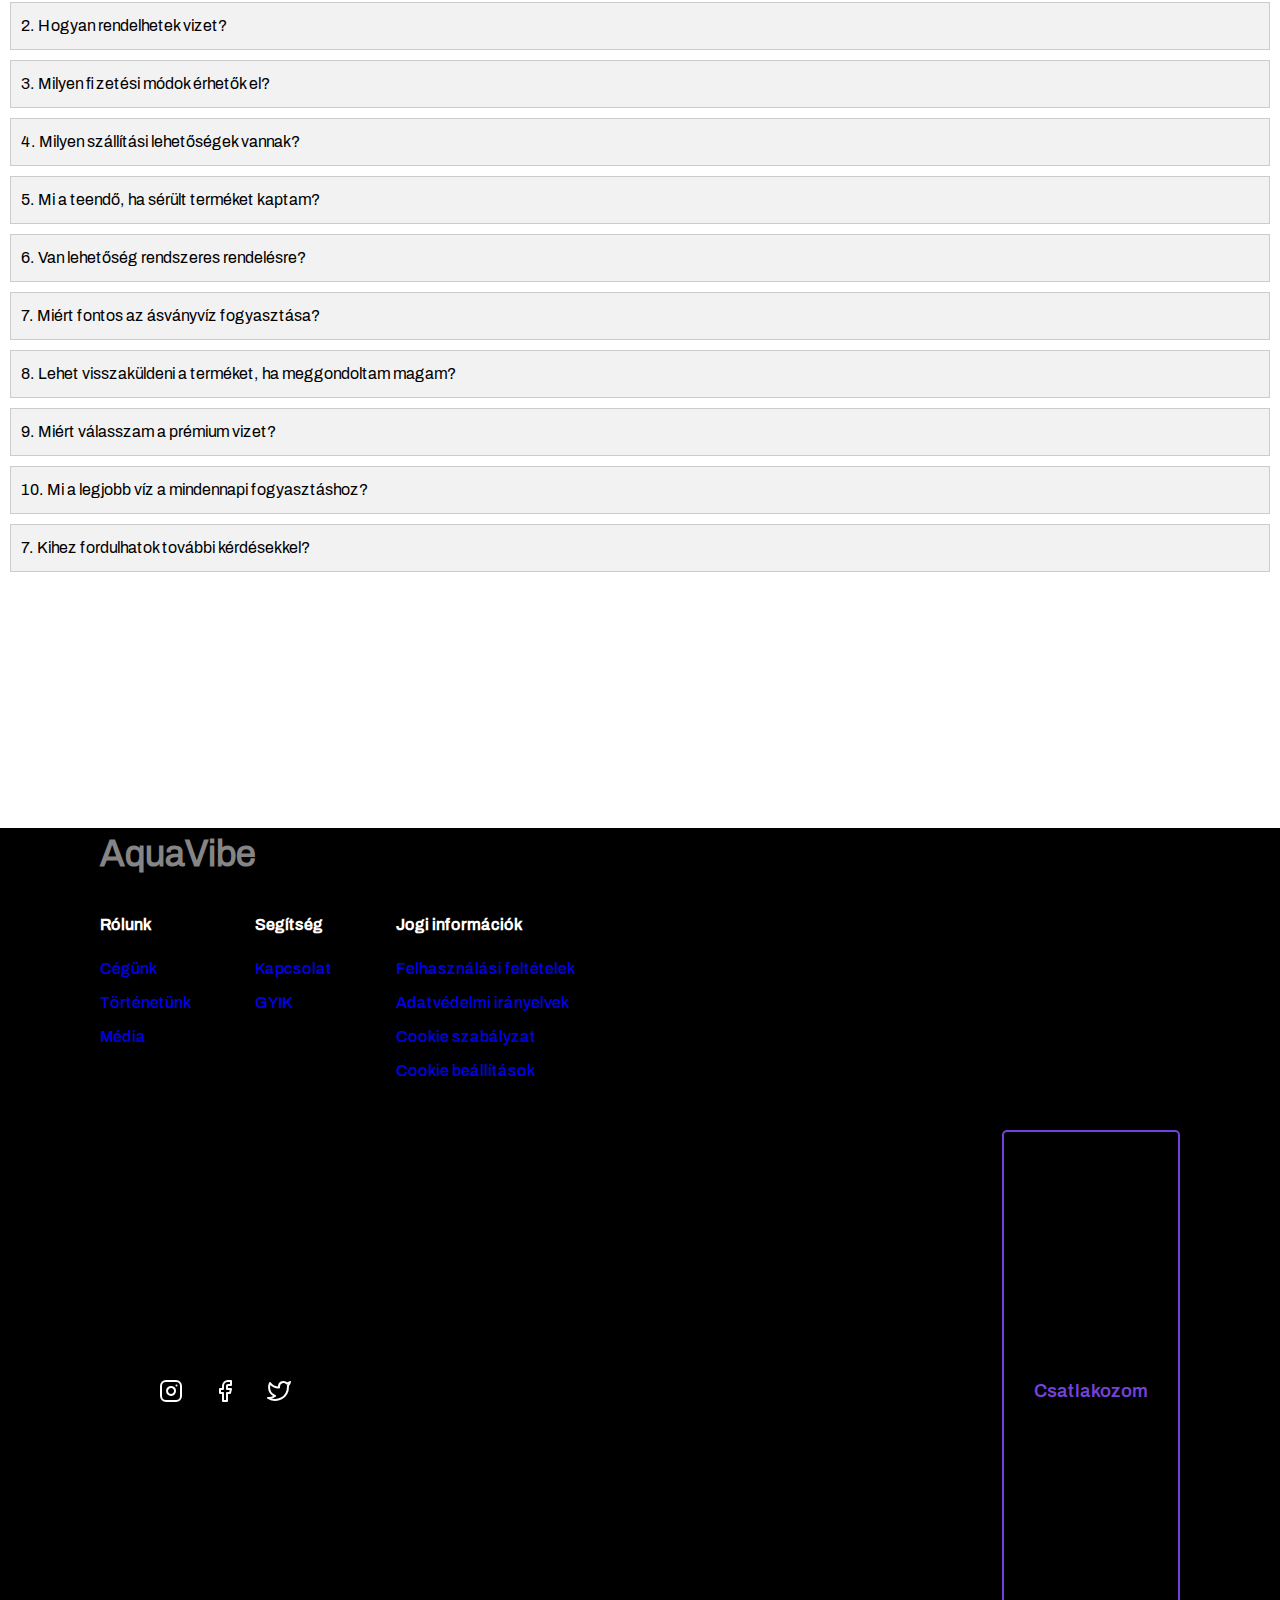
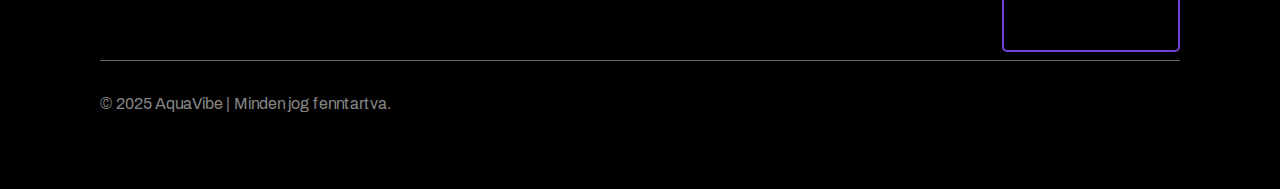
<file: gyik.html>
<!DOCTYPE html>
<html lang="hu">
<head>
    <meta charset="UTF-8">
    <meta name="viewport" content="width=device-width, initial-scale=1.0">
    <title>GYIK</title>
    <link rel="stylesheet" href="gyik.css">
    <link rel="stylesheet" href="index.css">
</head>
<body>
    <div id="body">
        <div class="off-screen-menu">
            <div class="off-screen-buttons">
                <div class="logoCon">
                    <h1>AquaVibe</h1>
                    <img class="logo" src="img/icons/logo.png" alt="">
                </div>
            </div>
    
            <div class="off-screen-container">
                <ul>
                    <li><a href=""></a></li>
                    <li><a href="about.html">Rólunk</a></li>
                    <li><a onclick="closeSideBar()" href="index.html#termekek">Márkáink</a></li>
                    <li><a href="media.html">Média</a></li>
                </ul>
            </div>
        </div>
    
        <div class="off-screen-overlay" onclick="closeSideBar()"></div>
    
        <nav class="section">
            <div class="navbarcontainer">
                <nav class="nav-ham-menu">
                    <div class="ham-menu hidden">
                        <span></span>
                        <span></span>
                        <span></span>
                    </div>
                </nav>
                <div class="headerContainer">
                    <a href="index.html">AquaVibe</a>
                </div>
                <div class="navbarelemek">
                    <ul>
                        <li><a href=""></a></li>
                        <li><a href="about.html">Rólunk</a></li>
                        <li><a href="index.html#termekek">Márkáink</a></li>
                        <li><a href="media.html">Média</a></li>
                        <li><a href=""></a></li>
                    </ul>
                </div>
            </div>
        </nav>
    
        <div class="headerdiv">
            <h1>Gyakran Ismételt Kérdések</h1>
            <div class="faq">
                <div class="question" onclick="toggleAnswer(this)">Miért hasznos a GYIK szekció?</div>
                <div class="answer">A GYIK szekció segít gyorsan megválaszolni a látogatók gyakran feltett kérdéseit.</div>
            </div>
            <div class="faq">
                <div class="question" onclick="toggleAnswer(this)">1. Milyen típusú vizet kínálnak a webshopban?</div>
                <div class="answer">Webshopunk különböző típusú vizeket kínál, mint például ásványvíz, szénsavas víz, szénsavmentes víz, valamint különleges ízesített vizek. Kínálatunkban találhatóak prémium minőségű forrásvizek is, különböző kiszerelésekben, hogy mindenki megtalálja a számára megfelelőt.</div>
            </div>
            <div class="faq">
                <div class="question" onclick="toggleAnswer(this)">2. Hogyan rendelhetek vizet?</div>
                <div class="answer">Rendeléshez válaszd ki a kívánt terméket a webshopunkban, add hozzá a kosárhoz, majd kövesd a vásárlási folyamatot, ahol megadhatod a szállítási adatokat. A rendelés leadása után megerősítést kapsz emailben.</div>
            </div>
            <div class="faq">
                <div class="question" onclick="toggleAnswer(this)">3. Milyen fizetési módok érhetők el?</div>
                <div class="answer">A fizetéshez több lehetőség közül választhatsz: bankkártyás fizetés, PayPal, utánvét és előre utalás. Minden tranzakció biztonságos, és gyorsan lebonyolítható.</div>
            </div>
            <div class="faq">
                <div class="question" onclick="toggleAnswer(this)">4. Milyen szállítási lehetőségek vannak?</div>
                <div class="answer">A víz rendelését házhoz szállítjuk, és választhatsz normál vagy expressz szállítást. Az alapértelmezett szállítási idő 3-5 munkanap, de ha sürgősen szükséged van a termékre, az expressz szolgáltatással gyorsabban megkaphatod.</div>
            </div>
            <div class="faq">
                <div class="question" onclick="toggleAnswer(this)">5. Mi a teendő, ha sérült terméket kaptam?</div>
                <div class="answer">Amennyiben sérült terméket kaptál, kérjük, vedd fel velünk a kapcsolatot az ügyfélszolgálaton keresztül. Mi a lehető leghamarabb intézkedünk a csere vagy visszatérítés ügyében.</div>
            </div>
            <div class="faq">
                <div class="question" onclick="toggleAnswer(this)">6. Van lehetőség rendszeres rendelésre?</div>
                <div class="answer">Igen, kínálunk előfizetési lehetőséget, amely lehetővé teszi, hogy rendszeresen, fix időpontokban rendeljen vizet. Az előfizetés lehet heti, kétheti vagy havi, a választott szállítási gyakoriság alapján.
                </div>
            </div>
            <div class="faq">
                <div class="question" onclick="toggleAnswer(this)">7. Miért fontos az ásványvíz fogyasztása?</div>
                <div class="answer">Az ásványvíz nemcsak hidratál, hanem ásványi anyagokban is gazdag, amelyek fontosak a szervezet megfelelő működéséhez. Az ásványok segítenek az elektrolit-egyensúly fenntartásában, és hozzájárulnak a bélflóra egészségéhez is.</div>
            </div>
            <div class="faq">
                <div class="question" onclick="toggleAnswer(this)">8. Lehet visszaküldeni a terméket, ha meggondoltam magam?</div>
                <div class="answer">Igen, webshopunkban 14 napos visszaküldési lehetőséget biztosítunk, ha nem vagy elégedett a vásárolt termékkel. A terméknek sértetlen állapotban kell visszakerülnie, és a visszaküldés költsége a vásárlót terheli.
                </div>
            </div>
            <div class="faq">
                <div class="question" onclick="toggleAnswer(this)">9. Miért válasszam a prémium vizet?</div>
                <div class="answer">A prémium víz forrása különleges helyeken található, és gyakran szigorúbb minőségellenőrzésen megy keresztül. Az íze, tisztasága és ásványi anyag tartalma kiváló, így nemcsak a hidratálásban segít, hanem egy prémium élményt is nyújt.</div>
            </div>
            <div class="faq">
                <div class="question" onclick="toggleAnswer(this)">10. Mi a legjobb víz a mindennapi fogyasztáshoz?</div>
                <div class="answer">A legjobb víz a mindennapi fogyasztáshoz a szénsavmentes, tiszta ásványvíz, mivel segít a hidratálásban, és fontos ásványi anyagokat is biztosít a szervezet számára. Az ízesített vizek szintén jó alternatívák lehetnek, ha változatosabb ízélményre vágysz.</div>
            </div>
            <div class="faq">
                <div class="question" onclick="toggleAnswer(this)"> 7. Kihez fordulhatok további kérdésekkel?</div>
                <div class="answer">További kérdések esetén lépjen <a href="contact-us.html">kapcsolatba</a> ügyfélszolgálatunkkal az elérhetőségeinken keresztül.</div>
            </div>

        </div>
    
        <footer class="section">
            <div class="main-footer-section">
                <div class="footer-logo"><h2>AquaVibe</h2></div>
                <div class="footer-list-container">
                    <div class="footer-list">
                        <h3 class="bebas-neue-regular">Rólunk</h3>
                        <ul>
                            <li><a href="about.html">Cégünk</a></li>
                            <li><a href="about.html">Történetünk</a></li>
                            <li><a href="media.html">Média</a></li>
                        </ul>
                    </div>
                    <div class="footer-list">
                        <h3 class="bebas-neue-regular">Segítség</h3>
                        <ul>
                            <li><a href="contact-us.html">Kapcsolat</a></li>
                            <li><a href="gyik.html">GYIK</a></li>
                        </ul>
                    </div>
                    <div class="footer-list">
                        <h3 class="bebas-neue-regular">Jogi információk</h3>
                        <ul>
                            <li><a href="template.html">Felhasználási feltételek</a></li>
                            <li><a href="privacy-policy.html">Adatvédelmi irányelvek</a></li>
                            <li><a href="template.html">Cookie szabályzat</a></li>
                            <li><a href="template.html">Cookie beállítások</a></li>
                        </ul>
                    </div>
                </div>
        
                <div class="">
                    <div class="footer-button-container">
                        <div class="footer-icon-container">
                            <a href="https://github.com/Buglya/Spring_Project"><img src="img/icons/github.svg" alt="logo"></a>
                            <a href="https://guns.lol/aquavibe"><img src="img/icons/instagram.svg" alt="instagram"></a>
                            <a href="https://www.facebook.com/noe.muzsi?locale=hu_HU"><img src="img/icons/facebook.svg" alt="facebook"></a>
                            <a href="https://x.com/"><img src="img/icons/twitter.svg" alt="twitter"></a>
                        </div>
                        <input type="button" value="Csatlakozom">
                    </div>
                </div>
        
                <div class="footer-section">
                    <div class="footer-links-container">
                        <span>&COPY; 2025 AquaVibe | Minden jog fenntartva.</span>
                    </div>
                </div>
            </div>
        </footer>
    </div>
</body>
</html>

<script>
    function toggleAnswer(questionElement) {
        const answer = questionElement.nextElementSibling;
        if (answer.style.display === "block") {
            answer.style.display = "none";
        } else {
            answer.style.display = "block";
        }
    }
</script>

<script defer>
    const hamMenu = document.querySelector(".ham-menu");

    const offScreenMenu = document.querySelector(".off-screen-menu");
    const html= document.querySelector("html")
    const body = document.getElementById("body");


    hamMenu.addEventListener("click", () => {
        closeSideBar()
    })

    function closeSideBar(){
        hamMenu.classList.toggle("active");
        offScreenMenu.classList.toggle("active");
        html.classList.toggle("active");
        body.classList.toggle("active");
    }
</script>
</file>
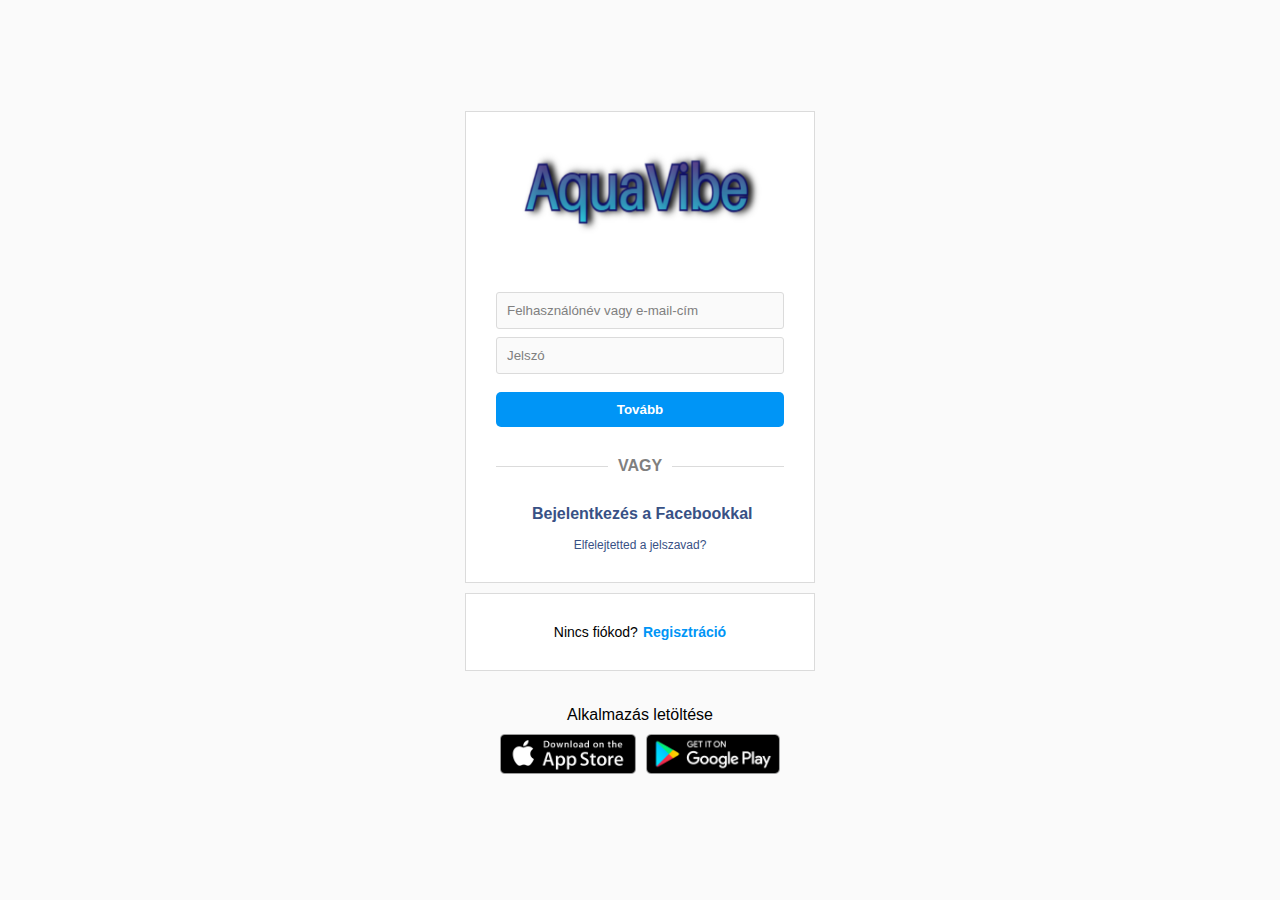
<file: login.html>
<!DOCTYPE html>
<html lang="pt-BR">
<head>
    <meta charset="UTF-8">
    <meta name="viewport" content="width=device-width, initial-scale=1.0">
    <link rel="stylesheet" href="login.css" />
    <title>Login</title>
</head>
<body>
    <main class="flex align-items-center justify-content-center">
        <section id="mobile" class="flex">
        </section>
        <section id="auth" class="flex direction-column">
            <div class="panel login flex direction-column">
                <h1 title="AquaVibe" class="flex justify-content-center">
                    <img id="logo" src="img/image.png" alt="AquaVibe" title="AquaVibe" />
                </h1>
                <form id="loginForm">
                    <label for="email" class="sr-only">Telefonszám, felhasználónév, email stb.</label>
                    <input id="email" name="email" placeholder="Felhasználónév vagy e-mail-cím" />

                    <label for="password" class="sr-only">Jelszó</label>
                    <input id="password" name="password" type="password" placeholder="Jelszó" />

                    <button type="submit">Tovább</button>
                </form>
                <div class="flex separator align-items-center">
                    <span></span>
                    <div class="or">VAGY</div>
                    <span></span>
                </div>
                <div class="login-with-fb flex direction-column align-items-center">
                    <div>
                        <img />
                        <a>Bejelentkezés a Facebookkal</a>
                    </div>
                    <a href="#">Elfelejtetted a jelszavad?</a>
                </div>
            </div>
            <div class="panel register flex justify-content-center">
                <p>Nincs fiókod?</p>
                <a href="#">Regisztráció</a>
            </div>
            <div class="app-download flex direction-column align-items-center">
                <p>Alkalmazás letöltése</p>
                <div class="flex justify-content-center">
                    <img src="./img/apple-button.png"      alt="AquaVibe az App Storeon" title="AquaVibe az App Storeon" />
                    <img src="./img/googleplay-button.png" alt="AquaVibe a Google Playen" title="AquaVibe a Google Playen" />
                </div>
            </div>
        </section>

        <div id="backgroundCover"></div>
        <div id="thanksCard">
            <div class="card">
                <div>
                    <h1>Sikeresen Bejelentkezett!</h1>
                    <h5 style="text-align: center; margin-bottom: 20px;">Az oldal automatikusan a kezdőlapra irányít</h5>
                </div>
            </div>
        </div>
    </main>
</body>
</html>

<script>
        document.getElementById('loginForm').addEventListener('submit', function(e) {
      e.preventDefault(); // ne küldje el azonnal a formot
      
      // TODO: itt tennéd meg a tényleges bejelentkezési kérést (AJAX, fetch, stb.)
      // Példaként feltételezzük, hogy sikeres a belépés:
      const loginSuccess = true;
      
      if (loginSuccess) {
        let seconds = 2;

        const intervalId = setInterval(() => {
          seconds--;
          if (seconds <= 0) {
            clearInterval(intervalId);
            window.location.href = 'index.html';
          }
        }, 750);

        const backgroundCover = document.getElementById("backgroundCover");
        const thanksCard = document.getElementById("thanksCard");
        const card = document.querySelector(".card");
        backgroundCover.classList.toggle("active");
        thanksCard.classList.toggle("active");
        card.classList.toggle("active");
      } else {
        alert('Hibás felhasználónév vagy jelszó.');
      }
    });
  </script>
</file>
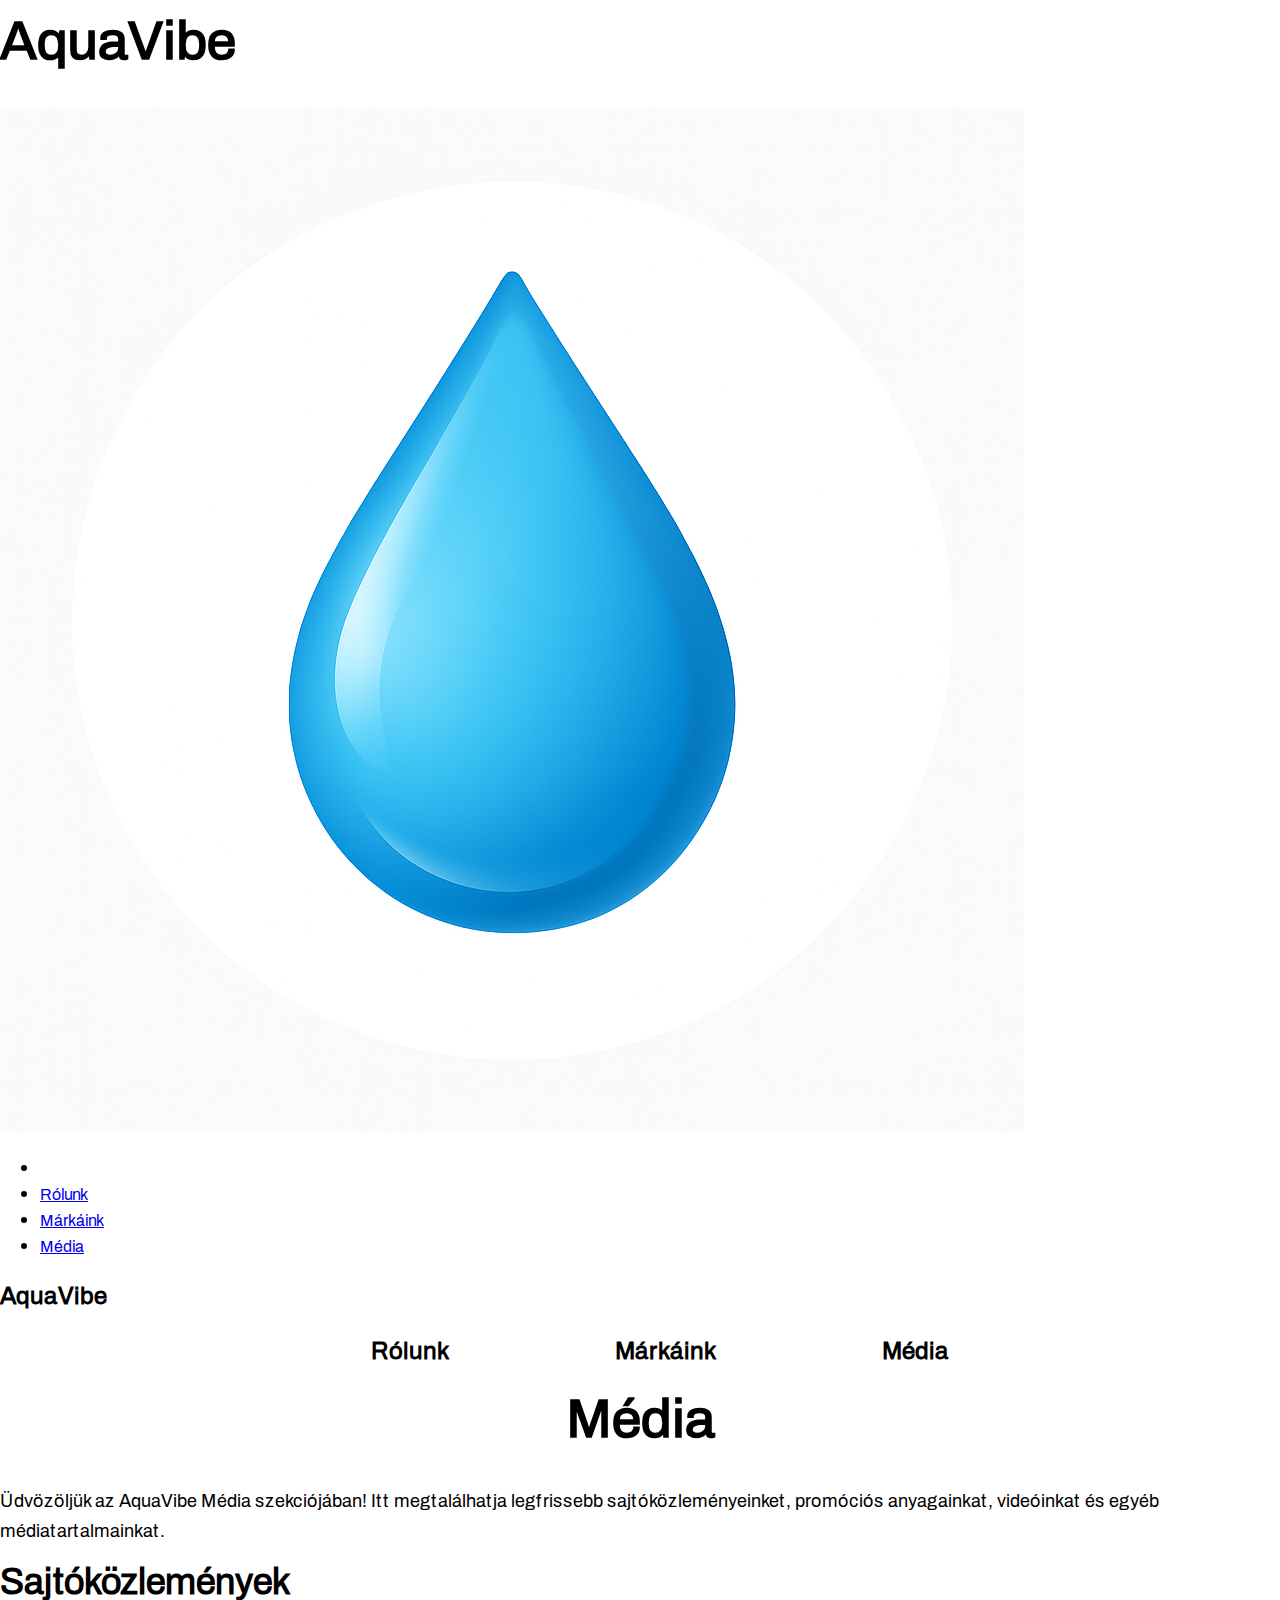
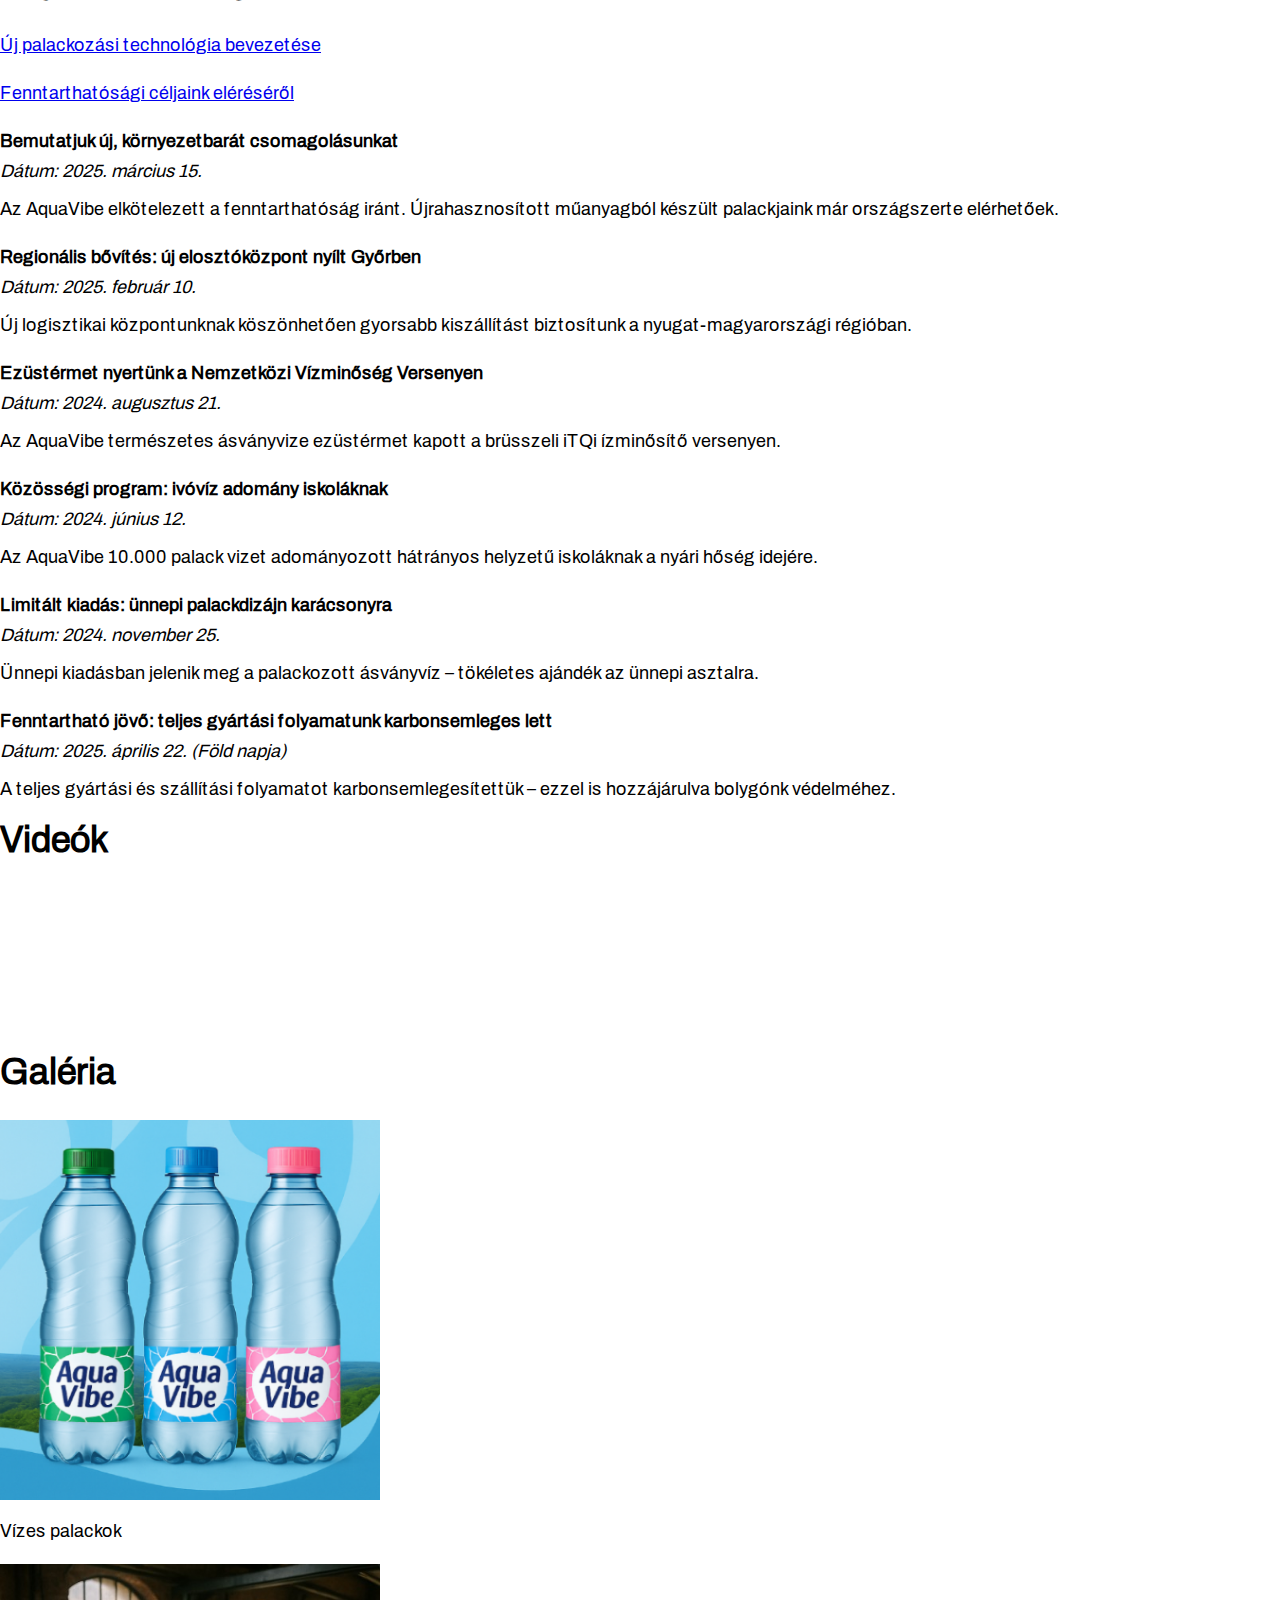
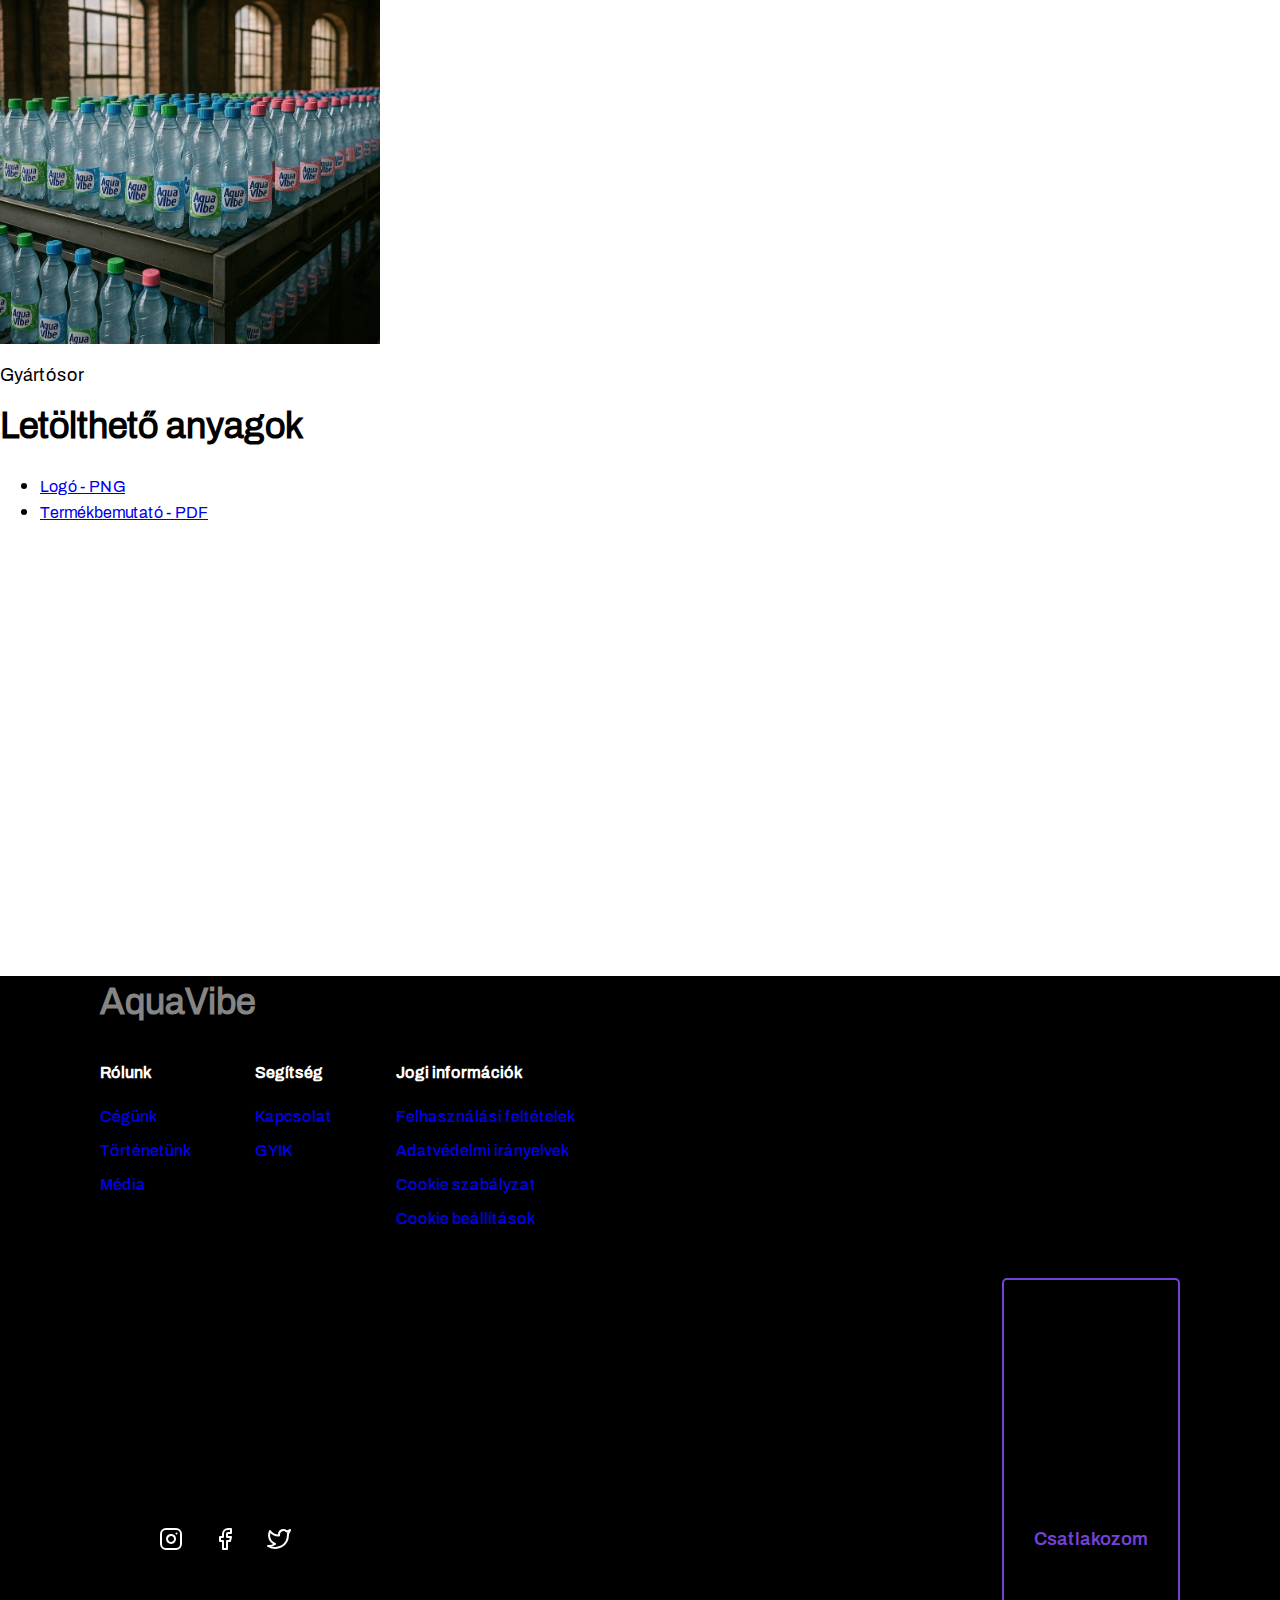
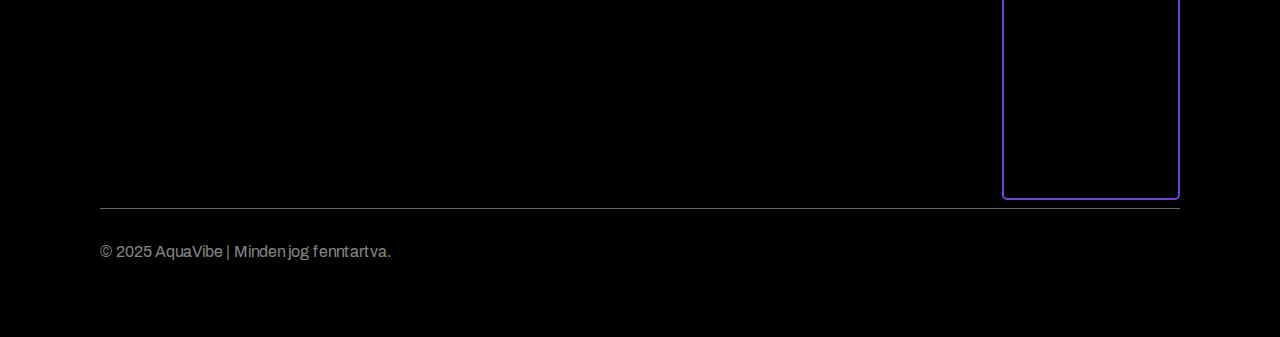
<file: media.html>
<!DOCTYPE html>
<html lang="hu">
<head>
    <meta charset="UTF-8">
    <meta name="viewport" content="width=device-width, initial-scale=1.0">
    <title>AquaVibe</title>
    <link rel="stylesheet" href="index.css">
    <link rel="stylesheet" href="media.css">
</head>
<body>
    <div id="body">
        <div class="off-screen-menu">
            <div class="off-screen-buttons">
                <div class="logoCon">
                    <h1>AquaVibe</h1>
                    <img class="logo" src="img/icons/logo.png" alt="">
                </div>
            </div>
        
            <div class="off-screen-container">
                <ul>
                    <li><a href=""></a></li>
                    <li><a href="about.html">Rólunk</a></li>
                    <li><a onclick="closeSideBar()" href="index.html#termekek">Márkáink</a></li>
                    <li><a href="media.html">Média</a></li>
                </ul>
            </div>
        </div>
        
        <div class="off-screen-overlay" onclick="closeSideBar()"></div>
        
        <nav class="section">
            <div class="navbarcontainer">
                <nav class="nav-ham-menu">
                    <div class="ham-menu hidden">
                        <span></span>
                        <span></span>
                        <span></span>
                    </div>
                </nav>
                <div class="headerContainer">
                    <a href="index.html">AquaVibe</a>
                </div>
                <div class="navbarelemek">
                    <ul>
                        <li><a href=""></a></li>
                        <li><a href="about.html">Rólunk</a></li>
                        <li><a href="index.html#termekek">Márkáink</a></li>
                        <li><a href="media.html">Média</a></li>
                        <li><a href=""></a></li>
                    </ul>
                </div>
            </div>
        </nav>
    
        <main>
            <!-- IDE AZ OLDAL TÉMÁJA-->

            <h1>Média</h1>
                <p>Üdvözöljük az AquaVibe Média szekciójában! Itt megtalálhatja legfrissebb sajtóközleményeinket, promóciós anyagainkat, videóinkat és egyéb médiatartalmainkat.</p>

            <h2>Sajtóközlemények</h2>
                <p> <a target="_blank" href="http://fpg.hu/innovacio-a-palackozasban-az-asvanyviz-modern-technologiai/">Új palackozási technológia bevezetése </a></p>
                <p> <a target="_blank" href="https://unis.unvienna.org/unis/hu/topics/sustainable_development_goals.html">Fenntarthatósági céljaink eléréséről</a></p>

                <p style="font-weight: bolder;" class="terkoz">Bemutatjuk új, környezetbarát csomagolásunkat</p>
                <p style="font-style: italic;" class="terkoz">Dátum: 2025. március 15.</p>
                <p>Az AquaVibe elkötelezett a fenntarthatóság iránt. Újrahasznosított műanyagból készült palackjaink már országszerte elérhetőek.</p>

                <p style="font-weight: bolder;" class="terkoz">Regionális bővítés: új elosztóközpont nyílt Győrben</p>
                <p style="font-style: italic;" class="terkoz">Dátum: 2025. február 10.</p>
                <p>Új logisztikai központunknak köszönhetően gyorsabb kiszállítást biztosítunk a nyugat-magyarországi régióban.</p>

                <p style="font-weight: bolder;" class="terkoz">Ezüstérmet nyertünk a Nemzetközi Vízminőség Versenyen</p>
                <p style="font-style: italic;" class="terkoz">Dátum: 2024. augusztus 21.</p>
                <p>Az AquaVibe természetes ásványvize ezüstérmet kapott a brüsszeli iTQi ízminősítő versenyen.</p>

                <p style="font-weight: bolder;" class="terkoz">Közösségi program: ivóvíz adomány iskoláknak</p>
                <p style="font-style: italic;" class="terkoz">Dátum: 2024. június 12.</p>
                <p>Az AquaVibe 10.000 palack vizet adományozott hátrányos helyzetű iskoláknak a nyári hőség idejére.</p>

                <p style="font-weight: bolder;" class="terkoz">Limitált kiadás: ünnepi palackdizájn karácsonyra</p>
                <p style="font-style: italic;" class="terkoz">Dátum: 2024. november 25.</p>
                <p>Ünnepi kiadásban jelenik meg a palackozott ásványvíz – tökéletes ajándék az ünnepi asztalra.</p>

                <p style="font-weight: bolder;" class="terkoz">Fenntartható jövő: teljes gyártási folyamatunk karbonsemleges lett</p>
                <p style="font-style: italic;" class="terkoz">Dátum: 2025. április 22. (Föld napja)</p>
                <p>A teljes gyártási és szállítási folyamatot karbonsemlegesítettük – ezzel is hozzájárulva bolygónk védelméhez.</p>

                <p style="font-weight: bolder;" class="terkoz"></p>
                <p style="font-style: italic;" class="terkoz"></p>
                <p></p>


                <h2>Videók</h2>
                <div class="video">
                    <iframe src="https://www.youtube.com/embed/Kij80t8L7vE" title="Women Drinking water free HD stock videos | Free Stock footage | No Copyright | #Drinkingwater" frameborder="0" allow="accelerometer; autoplay; clipboard-write; encrypted-media; gyroscope; picture-in-picture; web-share" referrerpolicy="strict-origin-when-cross-origin" allowfullscreen></iframe>
                </div>

            <h2>Galéria</h2>
                
                <img src="img/icons/uvegek.png" alt="Víz palackok" class="galeria">
                <p>Vízes palackok</p>
                <img src="img/icons/Képernyőkép 2025-04-23 194837.jpg" alt="Gyártósor" class="galeria">
                <p>Gyártósor</p>
                



            <h2>Letölthető anyagok</h2>

                    <ul>
                        <li><a href="img/logo.png" download>Logó - PNG</a></li>
                        <li><a href="addson/AquaVibe_Termekbemutato.pdf" download>Termékbemutató - PDF</a></li>
                    </ul>
                


        </main>
    
        <footer class="section">
            <div class="main-footer-section">
                <div class="footer-logo"><h2>AquaVibe</h2></div>
                <div class="footer-list-container">
                    <div class="footer-list">
                        <h3 class="bebas-neue-regular">Rólunk</h3>
                        <ul>
                            <li><a href="about.html">Cégünk</a></li>
                            <li><a href="about.html">Történetünk</a></li>
                            <li><a href="media.html">Média</a></li>
                        </ul>
                    </div>
                    <div class="footer-list">
                        <h3 class="bebas-neue-regular">Segítség</h3>
                        <ul>
                            <li><a href="contact-us.html">Kapcsolat</a></li>
                            <li><a href="gyik.html">GYIK</a></li>
                        </ul>
                    </div>
                    <div class="footer-list">
                        <h3 class="bebas-neue-regular">Jogi információk</h3>
                        <ul>
                            <li><a href="template.html">Felhasználási feltételek</a></li>
                            <li><a href="privacy-policy.html">Adatvédelmi irányelvek</a></li>
                            <li><a href="template.html">Cookie szabályzat</a></li>
                            <li><a href="template.html">Cookie beállítások</a></li>
                        </ul>
                    </div>
                </div>
        
                <div class="">
                    <div class="footer-button-container">
                        <div class="footer-icon-container">
                            <a href="https://github.com/Buglya/Spring_Project"><img src="img/icons/github.svg" alt="logo"></a>
                            <a href="https://guns.lol/aquavibe"><img src="img/icons/instagram.svg" alt="instagram"></a>
                            <a href="https://www.facebook.com/noe.muzsi?locale=hu_HU"><img src="img/icons/facebook.svg" alt="facebook"></a>
                            <a href="https://x.com/"><img src="img/icons/twitter.svg" alt="twitter"></a>
                        </div>
                        <input type="button" value="Csatlakozom">
                    </div>
                </div>
        
                <div class="footer-section">
                    <div class="footer-links-container">
                        <span>&COPY; 2025 AquaVibe | Minden jog fenntartva.</span>
                    </div>
                </div>
            </div>
        </footer>
    </div>
</body>
</html>

<script>
    const hamMenu = document.querySelector(".ham-menu");

    const offScreenMenu = document.querySelector(".off-screen-menu");
    const html= document.querySelector("html")
    const body = document.getElementById("body");


    hamMenu.addEventListener("click", () => {
        closeSideBar()
    })

    function closeSideBar(){
        hamMenu.classList.toggle("active");
        offScreenMenu.classList.toggle("active");
        html.classList.toggle("active");
        body.classList.toggle("active");
    }
</script>
</file>
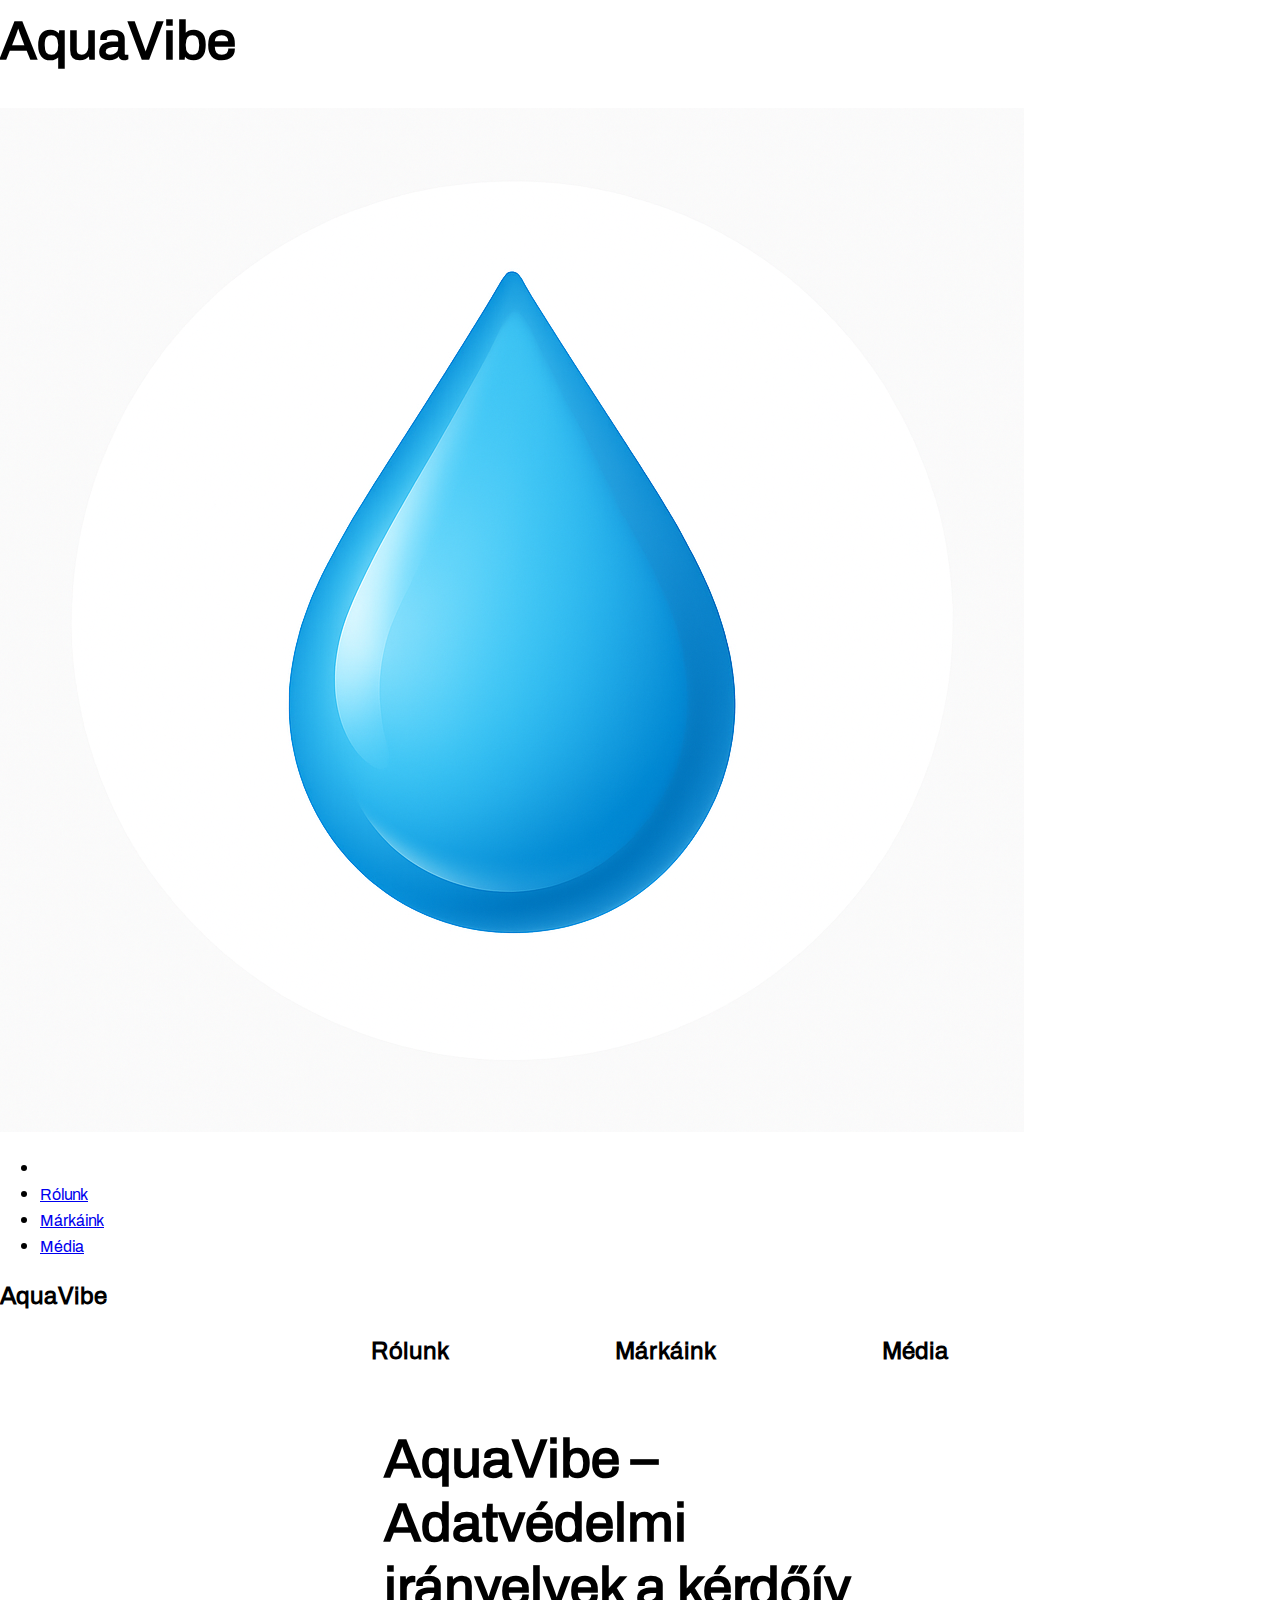
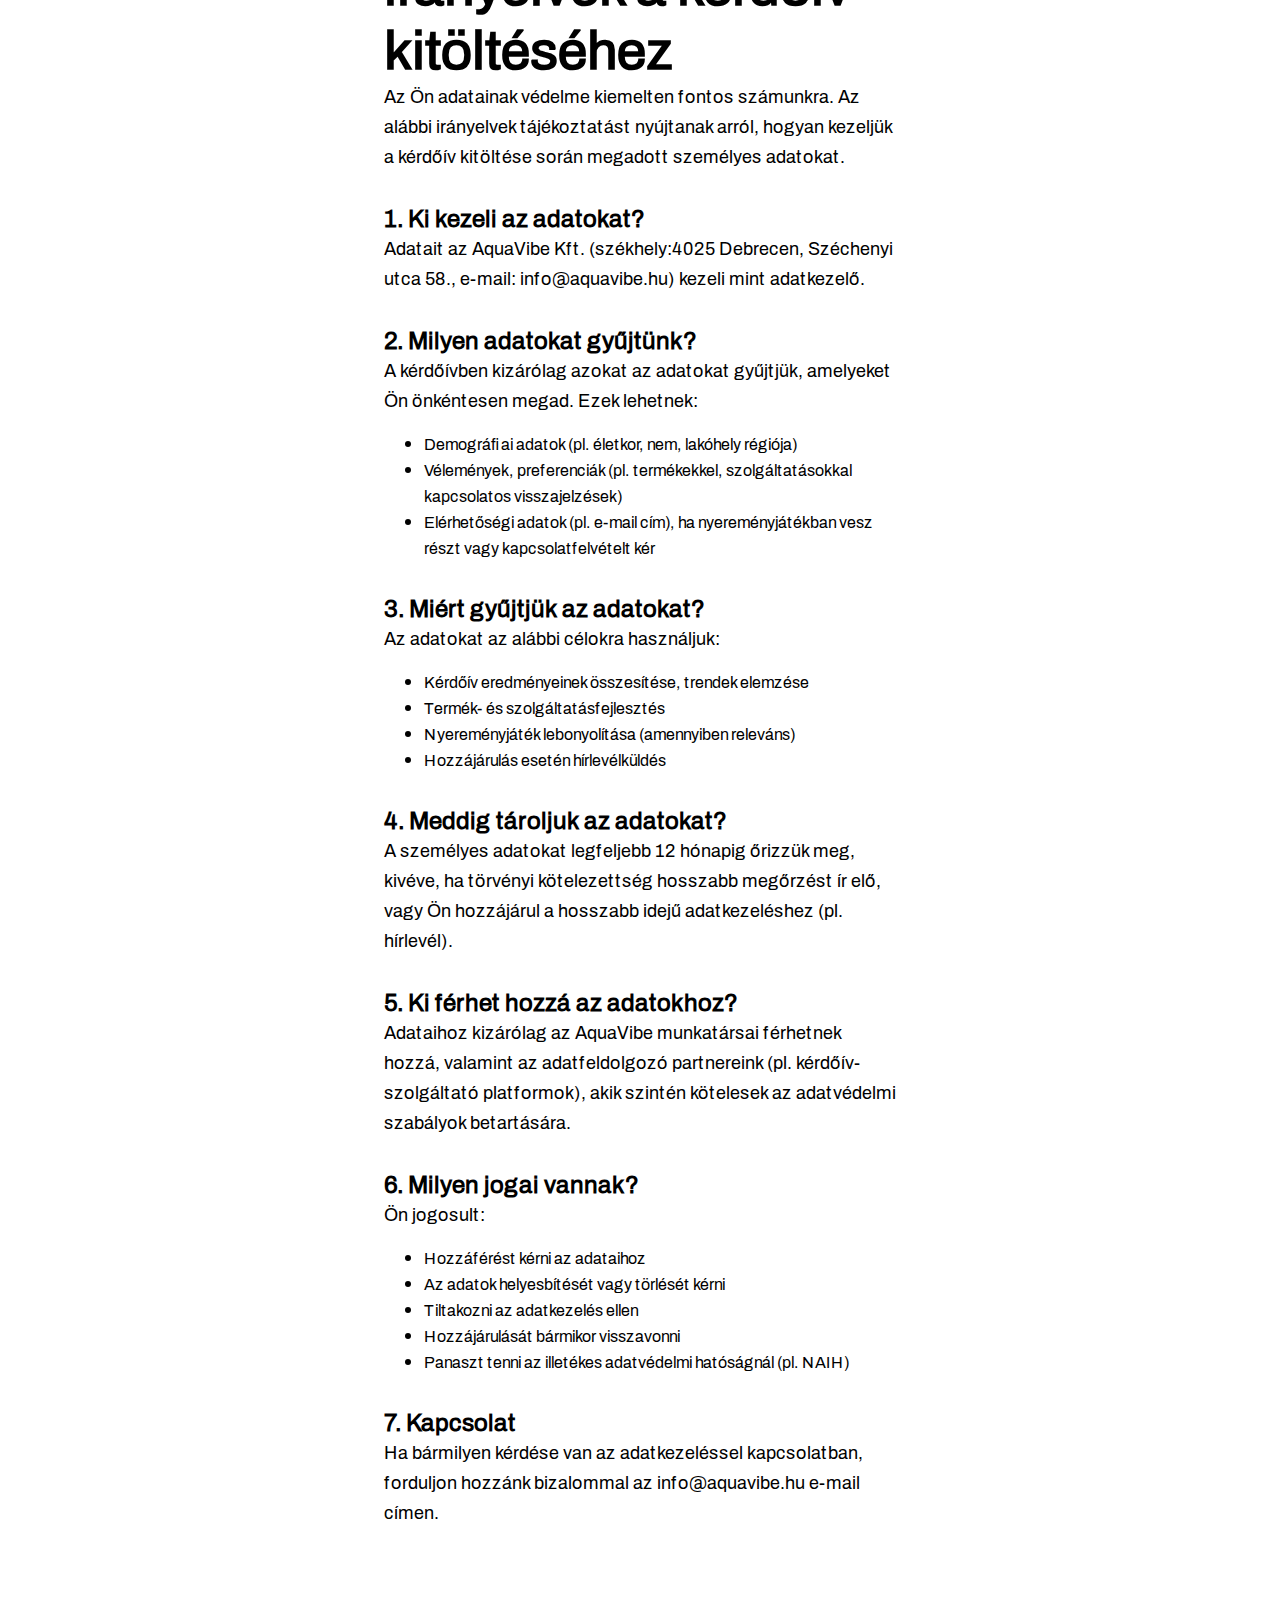
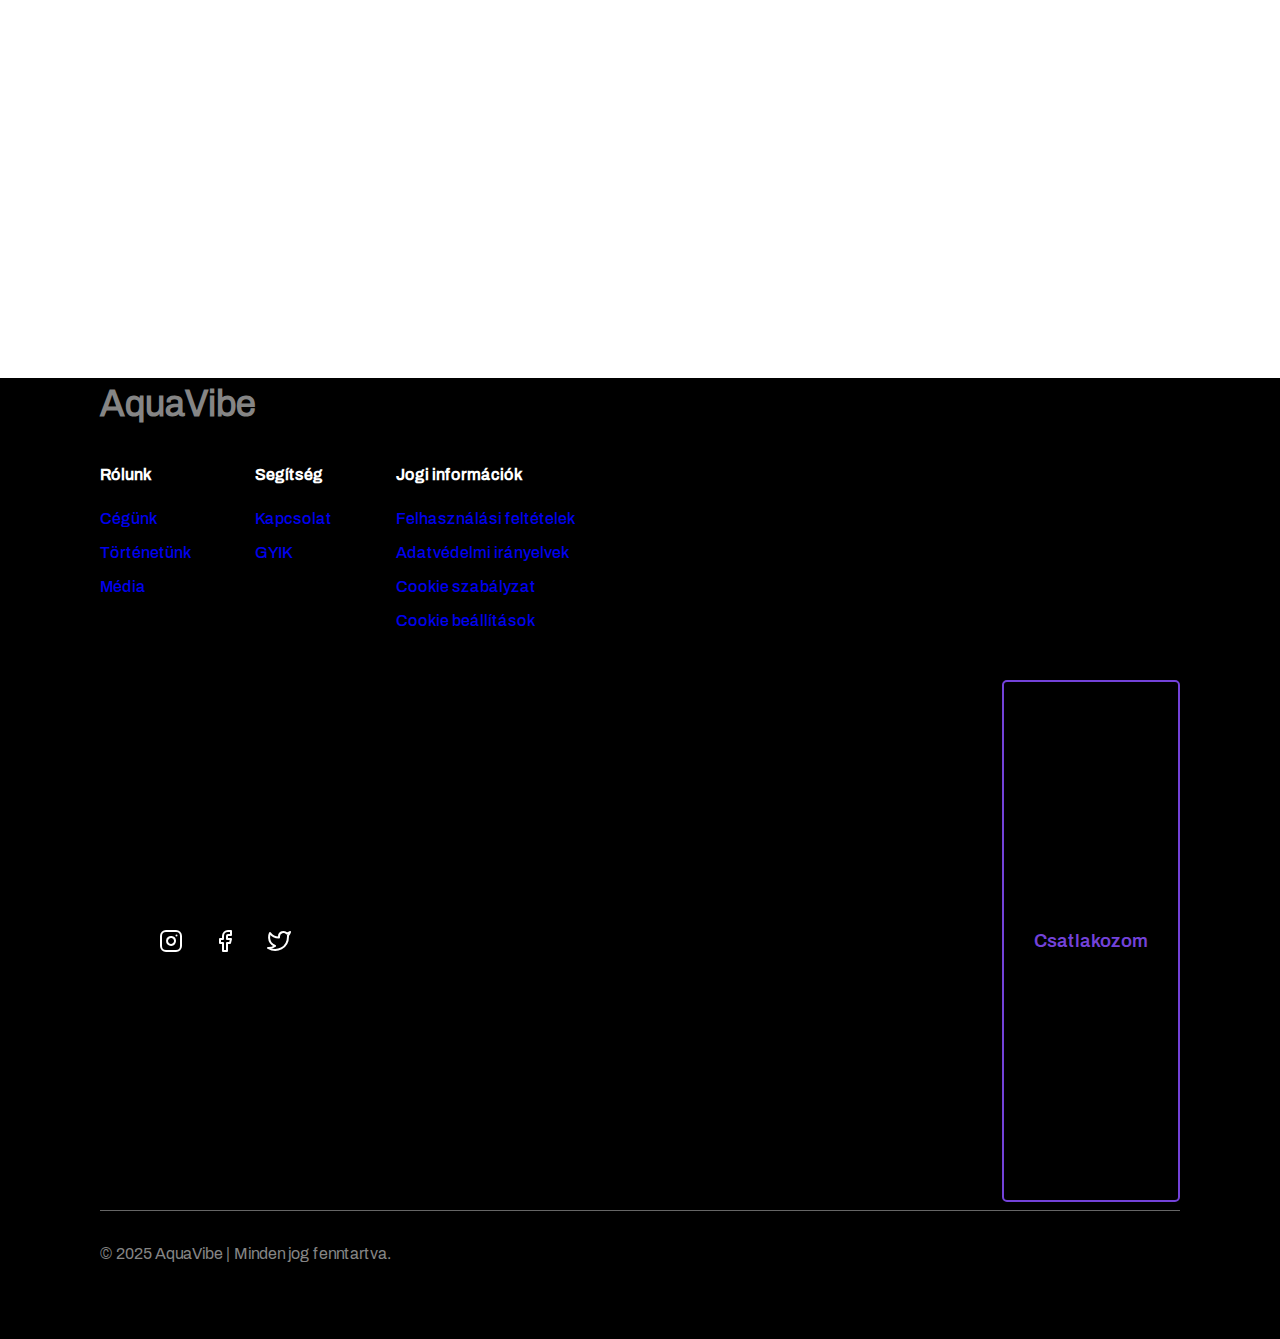
<file: privacy-policy.html>
<!DOCTYPE html>
<html lang="hu">
<head>
    <meta charset="UTF-8">
    <meta name="viewport" content="width=device-width, initial-scale=1.0">
    <title>Adatvédelmi irányelvek</title>
    <link rel="stylesheet" href="index.css">
</head>

<style>
    main{
        margin-left: 30vw;
        margin-right: 30vw;
    }

    main h3, main p, main h1{
        margin: 0;
    }

    main h1{
        margin-top: 56px;
    }

    main h3{
        margin-top: 8px;
    }

    main p, main ul{
        margin-bottom: 8px;
    }

    main div{
        margin-bottom: 32px;
    }

    @media (max-width: 609px){
        main h1{
            font-size: 2.3rem;
        }

        main h3, main h1{
        text-align: center;
        }

        main p{
            text-align: justify;
        }

        main{
            margin-left: 8px;
            margin-right: 8px;
        }
    }
</style>

<body>
    <div id="body">
        <div class="off-screen-menu">
            <div class="off-screen-buttons">
                <div class="logoCon">
                    <h1>AquaVibe</h1>
                    <img class="logo" src="img/icons/logo.png" alt="">
                </div>
            </div>
        
            <div class="off-screen-container">
                <ul>
                    <li><a href=""></a></li>
                    <li><a href="about.html">Rólunk</a></li>
                    <li><a onclick="closeSideBar()" href="index.html#termekek">Márkáink</a></li>
                    <li><a href="media.html">Média</a></li>
                </ul>
            </div>
        </div>
        
        <div class="off-screen-overlay" onclick="closeSideBar()"></div>
        
        <nav class="section">
            <div class="navbarcontainer">
                <nav class="nav-ham-menu">
                    <div class="ham-menu hidden">
                        <span></span>
                        <span></span>
                        <span></span>
                    </div>
                </nav>
                <div class="headerContainer">
                    <a href="index.html">AquaVibe</a>
                </div>
                <div class="navbarelemek">
                    <ul>
                        <li><a href=""></a></li>
                        <li><a href="about.html">Rólunk</a></li>
                        <li><a href="index.html#termekek">Márkáink</a></li>
                        <li><a href="media.html">Média</a></li>
                        <li><a href=""></a></li>
                    </ul>
                </div>
            </div>
        </nav>
    
        <main>
            <div>
               <div>
                    <h1>AquaVibe – Adatvédelmi irányelvek a kérdőív kitöltéséhez</h1>
                    <p>Az Ön adatainak védelme kiemelten fontos számunkra. Az alábbi irányelvek tájékoztatást nyújtanak arról, hogyan kezeljük a kérdőív kitöltése során megadott személyes adatokat.</p>
               </div>
    
                <div>
                    <h3>1. Ki kezeli az adatokat?</h3>
                    <p>Adatait az AquaVibe Kft. (székhely:4025 Debrecen, Széchenyi utca 58., e-mail: info@aquavibe.hu) kezeli mint adatkezelő.</p>
                </div>
    
                <div>
                    <h3>2. Milyen adatokat gyűjtünk?</h3>
                    <p>A kérdőívben kizárólag azokat az adatokat gyűjtjük, amelyeket Ön önkéntesen megad. Ezek lehetnek:</p>
                    <ul>
                        <li>Demográfiai adatok (pl. életkor, nem, lakóhely régiója)</li>
                        <li>Vélemények, preferenciák (pl. termékekkel, szolgáltatásokkal kapcsolatos visszajelzések)</li>
                        <li>Elérhetőségi adatok (pl. e-mail cím), ha nyereményjátékban vesz részt vagy kapcsolatfelvételt kér</li>
                    </ul>
                </div>
    
                <div>
                    <h3>3. Miért gyűjtjük az adatokat?</h3>
                    <p>Az adatokat az alábbi célokra használjuk:</p>
                    <ul>
                        <li>Kérdőív eredményeinek összesítése, trendek elemzése</li>
                        <li>Termék- és szolgáltatásfejlesztés</li>
                        <li>Nyereményjáték lebonyolítása (amennyiben releváns)</li>
                        <li>Hozzájárulás esetén hírlevélküldés</li>
                    </ul>
                </div>
    
                <div>
                    <h3>4. Meddig tároljuk az adatokat?</h3>
                    <p>A személyes adatokat legfeljebb 12 hónapig őrizzük meg, kivéve, ha törvényi kötelezettség hosszabb megőrzést ír elő, vagy Ön hozzájárul a hosszabb idejű adatkezeléshez (pl. hírlevél).</p>
                </div>
    
                <div>
                    <h3>5. Ki férhet hozzá az adatokhoz?</h3>
                    <p>Adataihoz kizárólag az AquaVibe munkatársai férhetnek hozzá, valamint az adatfeldolgozó partnereink (pl. kérdőív-szolgáltató platformok), akik szintén kötelesek az adatvédelmi szabályok betartására.</p>
                </div>
    
                <div>
                    <h3>6. Milyen jogai vannak?</h3>
                    <p>Ön jogosult:</p>
                    <ul>
                        <li>Hozzáférést kérni az adataihoz</li>
                        <li>Az adatok helyesbítését vagy törlését kérni</li>
                        <li>Tiltakozni az adatkezelés ellen</li>
                        <li>Hozzájárulását bármikor visszavonni</li>
                        <li>Panaszt tenni az illetékes adatvédelmi hatóságnál (pl. NAIH)</li>
                    </ul>
                </div>
    
                <div>
                    <h3>7. Kapcsolat</h3>
                    <p>Ha bármilyen kérdése van az adatkezeléssel kapcsolatban, forduljon hozzánk bizalommal az info@aquavibe.hu e-mail címen.</p>
                </div>
            </div>
        </main>
    
        <footer class="section">
            <div class="main-footer-section">
                <div class="footer-logo"><h2>AquaVibe</h2></div>
                <div class="footer-list-container">
                    <div class="footer-list">
                        <h3 class="bebas-neue-regular">Rólunk</h3>
                        <ul>
                            <li><a href="about.html">Cégünk</a></li>
                            <li><a href="about.html">Történetünk</a></li>
                            <li><a href="media.html">Média</a></li>
                        </ul>
                    </div>
                    <div class="footer-list">
                        <h3 class="bebas-neue-regular">Segítség</h3>
                        <ul>
                            <li><a href="contact-us.html">Kapcsolat</a></li>
                            <li><a href="gyik.html">GYIK</a></li>
                        </ul>
                    </div>
                    <div class="footer-list">
                        <h3 class="bebas-neue-regular">Jogi információk</h3>
                        <ul>
                            <li><a href="template.html">Felhasználási feltételek</a></li>
                            <li><a href="privacy-policy.html">Adatvédelmi irányelvek</a></li>
                            <li><a href="template.html">Cookie szabályzat</a></li>
                            <li><a href="template.html">Cookie beállítások</a></li>
                        </ul>
                    </div>
                </div>
        
                <div class="">
                    <div class="footer-button-container">
                        <div class="footer-icon-container">
                            <a href="https://github.com/Buglya/Spring_Project"><img src="img/icons/github.svg" alt="logo"></a>
                            <a href="https://guns.lol/aquavibe"><img src="img/icons/instagram.svg" alt="instagram"></a>
                            <a href="https://www.facebook.com/noe.muzsi?locale=hu_HU"><img src="img/icons/facebook.svg" alt="facebook"></a>
                            <a href="https://x.com/"><img src="img/icons/twitter.svg" alt="twitter"></a>
                        </div>
                        <input type="button" value="Csatlakozom">
                    </div>
                </div>
        
                <div class="footer-section">
                    <div class="footer-links-container">
                        <span>&COPY; 2025 AquaVibe | Minden jog fenntartva.</span>
                    </div>
                </div>
            </div>
        </footer>
    </div>
</body>
</html>

<script>
    const hamMenu = document.querySelector(".ham-menu");

    const offScreenMenu = document.querySelector(".off-screen-menu");
    const html= document.querySelector("html")
    const body = document.getElementById("body");


    hamMenu.addEventListener("click", () => {
        closeSideBar()
    })

    function closeSideBar(){
        hamMenu.classList.toggle("active");
        offScreenMenu.classList.toggle("active");
        html.classList.toggle("active");
        body.classList.toggle("active");
    }
</script>
</file>
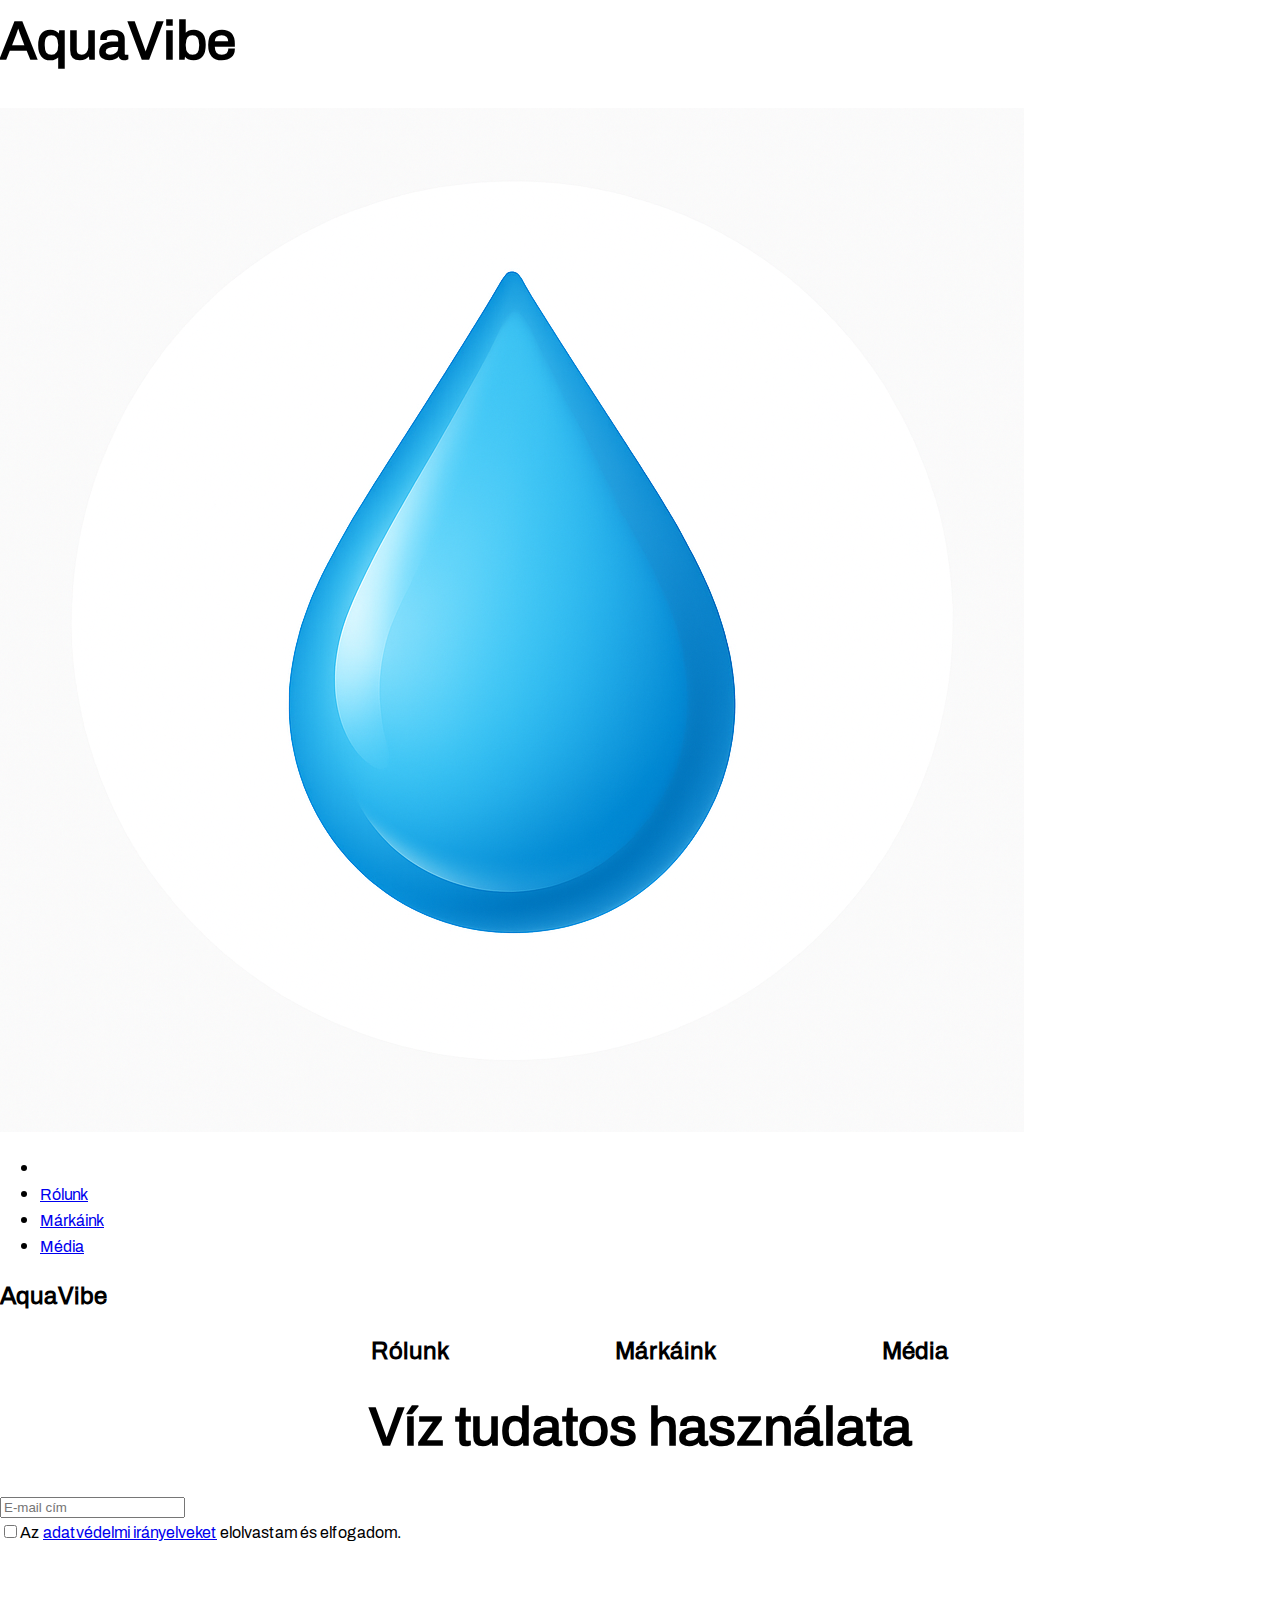
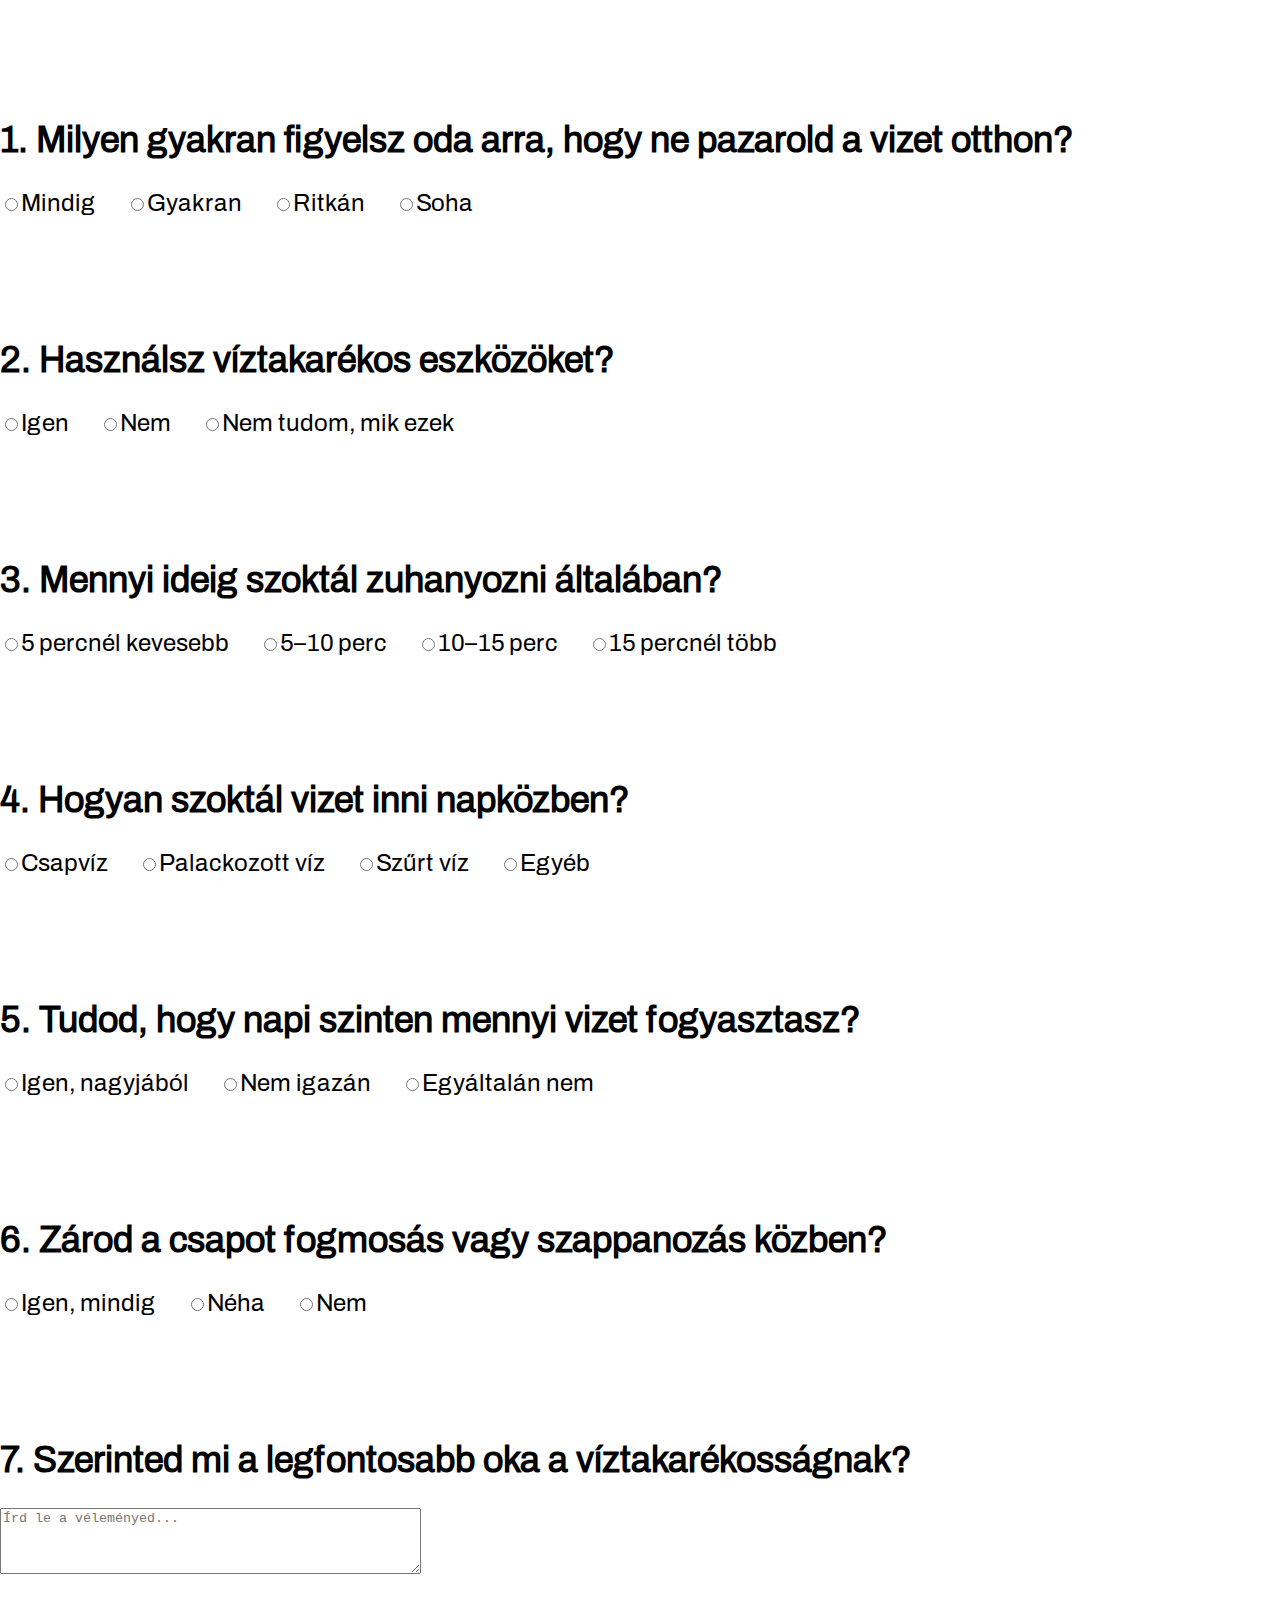
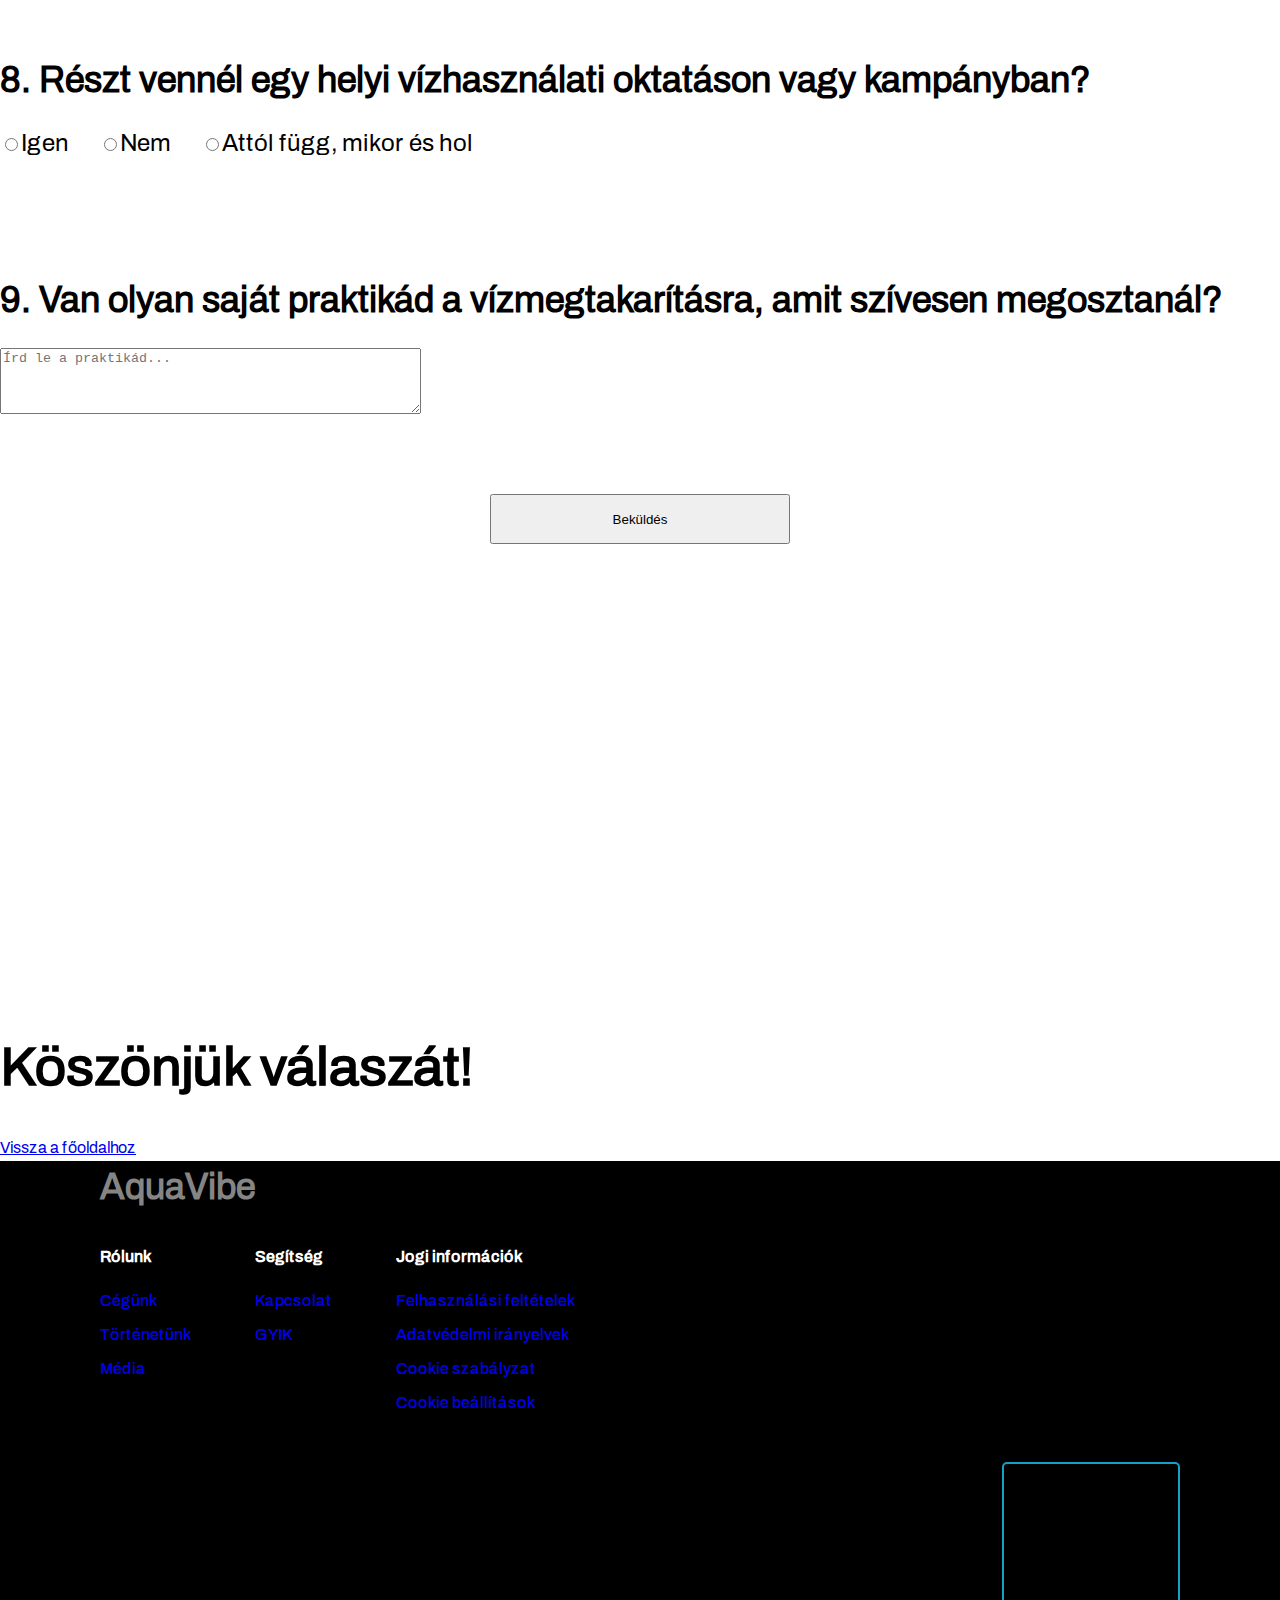
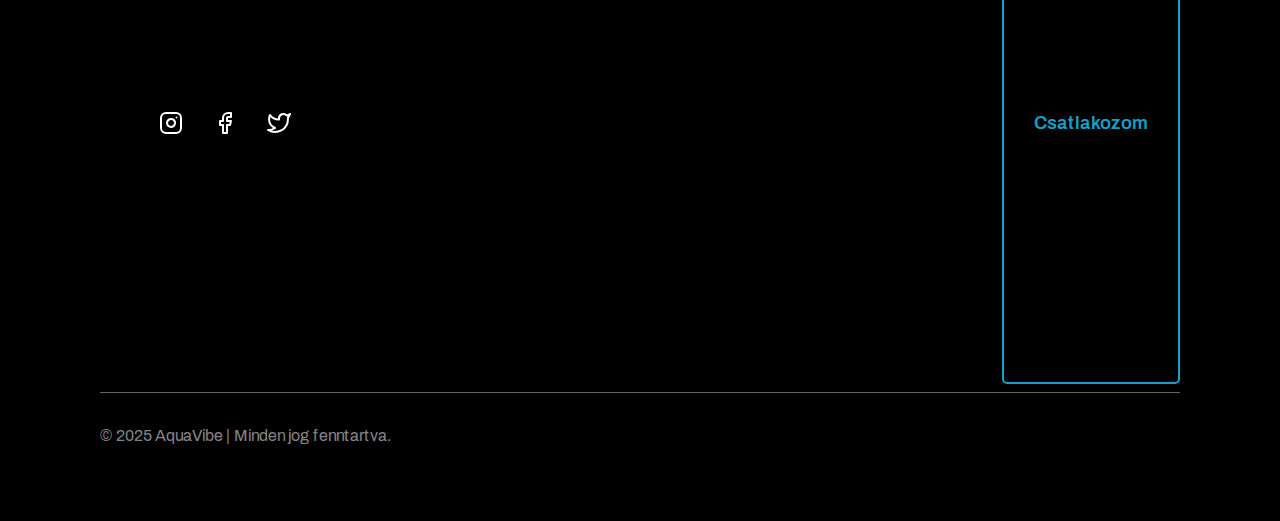
<file: quiz.html>
<!DOCTYPE html>
<html lang="hu">
<head>
    <meta charset="UTF-8">
    <meta name="viewport" content="width=device-width, initial-scale=1.0">
    <title>Tudatosság Quiz</title>
    <link rel="stylesheet" href="index.css">
    <link rel="stylesheet" href="quiz.css">
</head>

<body>
    <div id="body">
        <div class="off-screen-menu">
            <div class="off-screen-buttons">
                <div class="logoCon">
                    <h1>AquaVibe</h1>
                    <img class="logo" src="img/icons/logo.png" alt="">
                </div>
            </div>
        
            <div class="off-screen-container">
                <ul>
                    <li><a href=""></a></li>
                    <li><a href="about.html">Rólunk</a></li>
                    <li><a onclick="closeSideBar()" href="index.html/#termekek">Márkáink</a></li>
                    <li><a href="media.html">Média</a></li>
                </ul>
            </div>
        </div>
        
        <div class="off-screen-overlay" onclick="closeSideBar()"></div>
        
        <nav class="section">
            <div class="navbarcontainer">
                <nav class="nav-ham-menu">
                    <div class="ham-menu hidden">
                        <span></span>
                        <span></span>
                        <span></span>
                    </div>
                </nav>
                <div class="headerContainer">
                    <a href="index.html">AquaVibe</a>
                </div>
                <div class="navbarelemek">
                    <ul>
                        <li><a href=""></a></li>
                        <li><a href="about.html">Rólunk</a></li>
                        <li><a href="#termekek">Márkáink</a></li>
                        <li><a href="">Média</a></li>
                        <li><a href=""></a></li>
                    </ul>
                </div>
            </div>
        </nav>
    
        <main>
            <div class="header">
                <h1>Víz tudatos használata</h1>
            </div>
    
            <form> <!--action="/quiz.html" method="POST"-->
                <div class="questionContainer">
                    <div class="question">
                        <div class="userInfo">
                            <input id="email" type="email" placeholder="E-mail cím" required>
                            <div><input id="checkbox" type="checkbox" required><label for="checkbox">Az <a href="privacy-policy.html">adatvédelmi irányelveket</a> elolvastam és elfogadom.</label></div>
                        </div>
                    </div>
                    <div class="question">
                        <h2>Milyen gyakran figyelsz oda arra, hogy ne pazarold a vizet otthon?</h2>
                        <div class="radioConatiner">
                            <div><input id="viz1M" name="viz1" type="radio"><label for="viz1M">Mindig</label></div>
                            <div><input id="viz1GY" name="viz1" type="radio"><label for="viz1GY">Gyakran</label></div>
                            <div><input id="viz1R" name="viz1" type="radio"><label for="viz1R">Ritkán</label></div>
                            <div><input id="viz1S" name="viz1" type="radio"><label for="viz1S">Soha</label></div>
                        </div>
                    </div>
                    
                    <div class="question">
                        <h2>Használsz víztakarékos eszközöket?</h2>
                        <div class="radioConatiner">
                            <div><input id="viz2I" name="viz2" type="radio"><label for="viz2I">Igen</label></div>
                            <div><input id="viz2N" name="viz2" type="radio"><label for="viz2N">Nem</label></div>
                            <div><input id="viz2NT" name="viz2" type="radio"><label for="viz2NT">Nem tudom, mik ezek</label></div>
                        </div>
                    </div>
                    
                    <div class="question">
                        <h2>Mennyi ideig szoktál zuhanyozni általában?</h2>
                        <div class="radioConatiner">
                            <div><input id="viz3A" name="viz3" type="radio"><label for="viz3A">5 percnél kevesebb</label></div>
                            <div><input id="viz3B" name="viz3" type="radio"><label for="viz3B">5–10 perc</label></div>
                            <div><input id="viz3C" name="viz3" type="radio"><label for="viz3C">10–15 perc</label></div>
                            <div><input id="viz3D" name="viz3" type="radio"><label for="viz3D">15 percnél több</label></div>
                        </div>
                    </div>
                    
                    <div class="question">
                        <h2>Hogyan szoktál vizet inni napközben?</h2>
                        <div class="radioConatiner">
                            <div><input id="viz4A" name="viz4" type="radio"><label for="viz4A">Csapvíz</label></div>
                            <div><input id="viz4B" name="viz4" type="radio"><label for="viz4B">Palackozott víz</label></div>
                            <div><input id="viz4C" name="viz4" type="radio"><label for="viz4C">Szűrt víz</label></div>
                            <div><input id="viz4D" name="viz4" type="radio"><label for="viz4D">Egyéb</label></div>
                        </div>
                    </div>
                    
                    <div class="question">
                        <h2>Tudod, hogy napi szinten mennyi vizet fogyasztasz?</h2>
                        <div class="radioConatiner">
                            <div><input id="viz5I" name="viz5" type="radio"><label for="viz5I">Igen, nagyjából</label></div>
                            <div><input id="viz5NR" name="viz5" type="radio"><label for="viz5NR">Nem igazán</label></div>
                            <div><input id="viz5N" name="viz5" type="radio"><label for="viz5N">Egyáltalán nem</label></div>
                        </div>
                    </div>
                    
                    <div class="question">
                        <h2>Zárod a csapot fogmosás vagy szappanozás közben?</h2>
                        <div class="radioConatiner">
                            <div><input id="viz6A" name="viz6" type="radio"><label for="viz6A">Igen, mindig</label></div>
                            <div><input id="viz6B" name="viz6" type="radio"><label for="viz6B">Néha</label></div>
                            <div><input id="viz6C" name="viz6" type="radio"><label for="viz6C">Nem</label></div>
                        </div>
                    </div>
                    
                    <div class="question">
                        <h2>Szerinted mi a legfontosabb oka a víztakarékosságnak?</h2>
                        <div class="radioConatiner">
                            <div class="textareaDiv"><textarea name="viz8" rows="4" cols="50" placeholder="Írd le a véleményed..."></textarea></div>
                        </div>
                    </div>
                    
                    <div class="question">
                        <h2>Részt vennél egy helyi vízhasználati oktatáson vagy kampányban?</h2>
                        <div class="radioConatiner">
                            <div><input id="viz9I" name="viz9" type="radio"><label for="viz9I">Igen</label></div>
                            <div><input id="viz9N" name="viz9" type="radio"><label for="viz9N">Nem</label></div>
                            <div><input id="viz9A" name="viz9" type="radio"><label for="viz9A">Attól függ, mikor és hol</label></div>
                        </div>
                    </div>
                    
                    <div class="question">
                        <h2>Van olyan saját praktikád a vízmegtakarításra, amit szívesen megosztanál?</h2>
                        <div class="radioConatiner">
                            <div class="textareaDiv"><textarea name="viz10" rows="4" cols="50" placeholder="Írd le a praktikád..."></textarea></div>
                        </div> 
                        
                    </div>
                </div>
    
                <div class="SubmitBtn">
                    <button type="button" onclick="thx()">Beküldés</button>
                </div>
            </form>
        </main>

        <div id="backgroundCover"></div>
        <div id="thanksCard">
            <div class="card">
                <div>
                    <h1>Köszönjük válaszát!</h1>
                    <a href="index.html">Vissza a főoldalhoz</a>
                </div>
            </div>
        </div>

    
        <footer class="section">
            <div class="main-footer-section">
                <div class="footer-logo"><h2>AquaVibe</h2></div>
                <div class="footer-list-container">
                    <div class="footer-list">
                        <h3 class="bebas-neue-regular">Rólunk</h3>
                        <ul>
                            <li><a href="about.html">Cégünk</a></li>
                            <li><a href="about.html">Történetünk</a></li>
                            <li><a href="media.html">Média</a></li>
                        </ul>
                    </div>
                    <div class="footer-list">
                        <h3 class="bebas-neue-regular">Segítség</h3>
                        <ul>
                            <li><a href="contact-us.html">Kapcsolat</a></li>
                            <li><a href="gyik.html">GYIK</a></li>
                        </ul>
                    </div>
                    <div class="footer-list">
                        <h3 class="bebas-neue-regular">Jogi információk</h3>
                        <ul>
                            <li><a href="template.html">Felhasználási feltételek</a></li>
                            <li><a href="privacy-policy.html">Adatvédelmi irányelvek</a></li>
                            <li><a href="template.html">Cookie szabályzat</a></li>
                            <li><a href="template.html">Cookie beállítások</a></li>
                        </ul>
                    </div>
                </div>
        
                <div class="">
                    <div class="footer-button-container">
                        <div class="footer-icon-container">
                            <a href="https://github.com/Buglya/Spring_Project"><img src="img/icons/github.svg" alt="logo"></a>
                            <a href="https://guns.lol/aquavibe"><img src="img/icons/instagram.svg" alt="instagram"></a>
                            <a href="https://www.facebook.com/noe.muzsi?locale=hu_HU"><img src="img/icons/facebook.svg" alt="facebook"></a>
                            <a href="https://x.com/"><img src="img/icons/twitter.svg" alt="twitter"></a>
                        </div>
                        <input type="button" value="Csatlakozom">
                    </div>
                </div>
        
                <div class="footer-section">
                    <div class="footer-links-container">
                        <span>&COPY; 2025 AquaVibe | Minden jog fenntartva.</span>
                    </div>
                </div>
            </div>
        </footer>
    </div>
</body>
</html>

<script>
    const backgroundCover = document.getElementById("backgroundCover");
    const thanksCard = document.getElementById("thanksCard");
    const card = document.querySelector(".card");
    const html = document.querySelector("html")
    const body = document.getElementById("body");
    const checkbox = document.getElementById("checkbox");
    const email = document.getElementById("email");
    

    function thx(){
        function validalEmail() {
        
        const emailRegex = /^[^\s@]+@[^\s@]+\.[^\s@]+$/;

        if (emailRegex.test(email.value) && email.value !== "") {
            if (checkbox.checked == true){
                backgroundCover.classList.toggle("active");
                thanksCard.classList.toggle("active");
                card.classList.toggle("active");
                html.classList.toggle("active");
                body.classList.toggle("active");
            }else{
                checkbox.classList.toggle("wrong");
                email.scrollIntoView({ behavior: "smooth", block: "center" });
                email.classList.remove("wrong");
            }
        } else {
            email.classList.toggle("wrong");
            email.scrollIntoView({ behavior: "smooth", block: "center" });
        }

        }

        if (!checkbox.checked){
            checkbox.classList.toggle("wrong");
            email.scrollIntoView({ behavior: "smooth", block: "center" });
        }
        validalEmail()
    }


    const hamMenu = document.querySelector(".ham-menu");
    const offScreenMenu = document.querySelector(".off-screen-menu");


    hamMenu.addEventListener("click", () => {
        closeSideBar()
    })

    function closeSideBar(){
        hamMenu.classList.toggle("active");
        offScreenMenu.classList.toggle("active");
        html.classList.toggle("active");
        body.classList.toggle("active");
    }
</script>
</file>
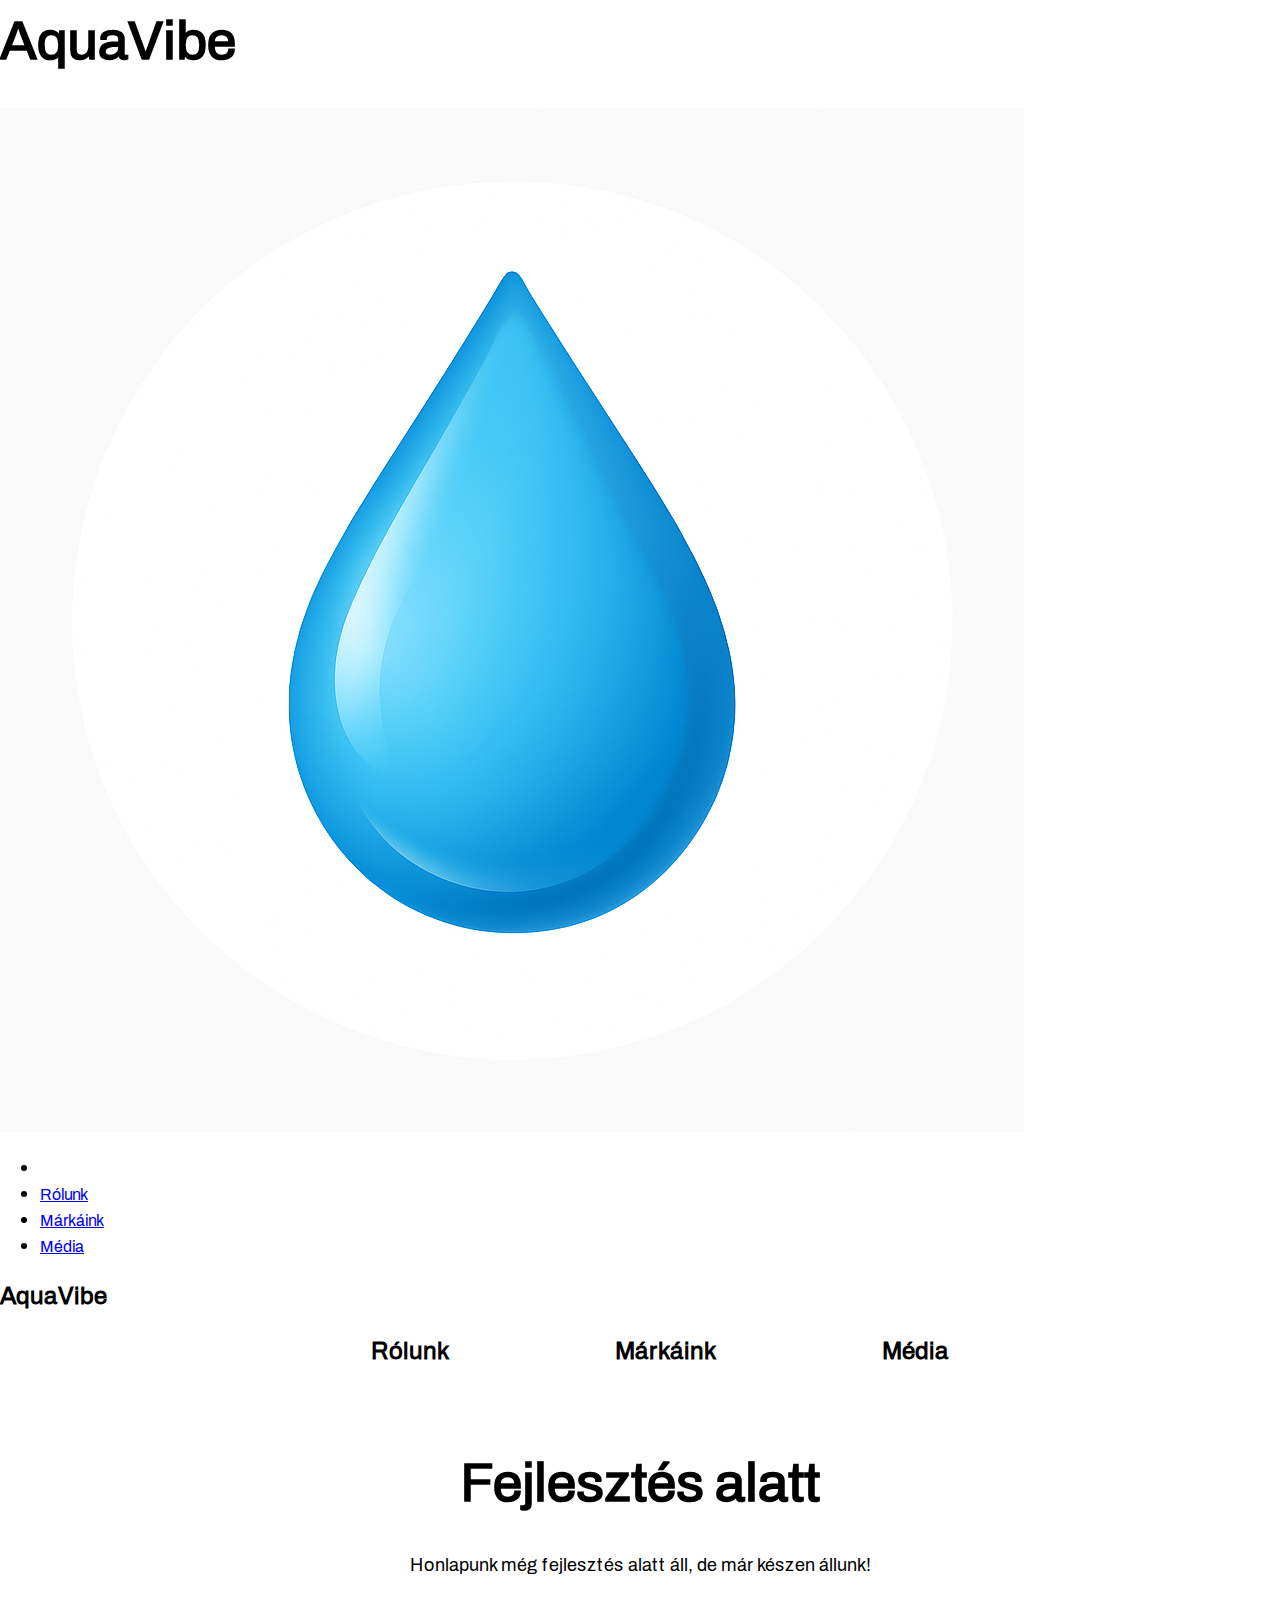
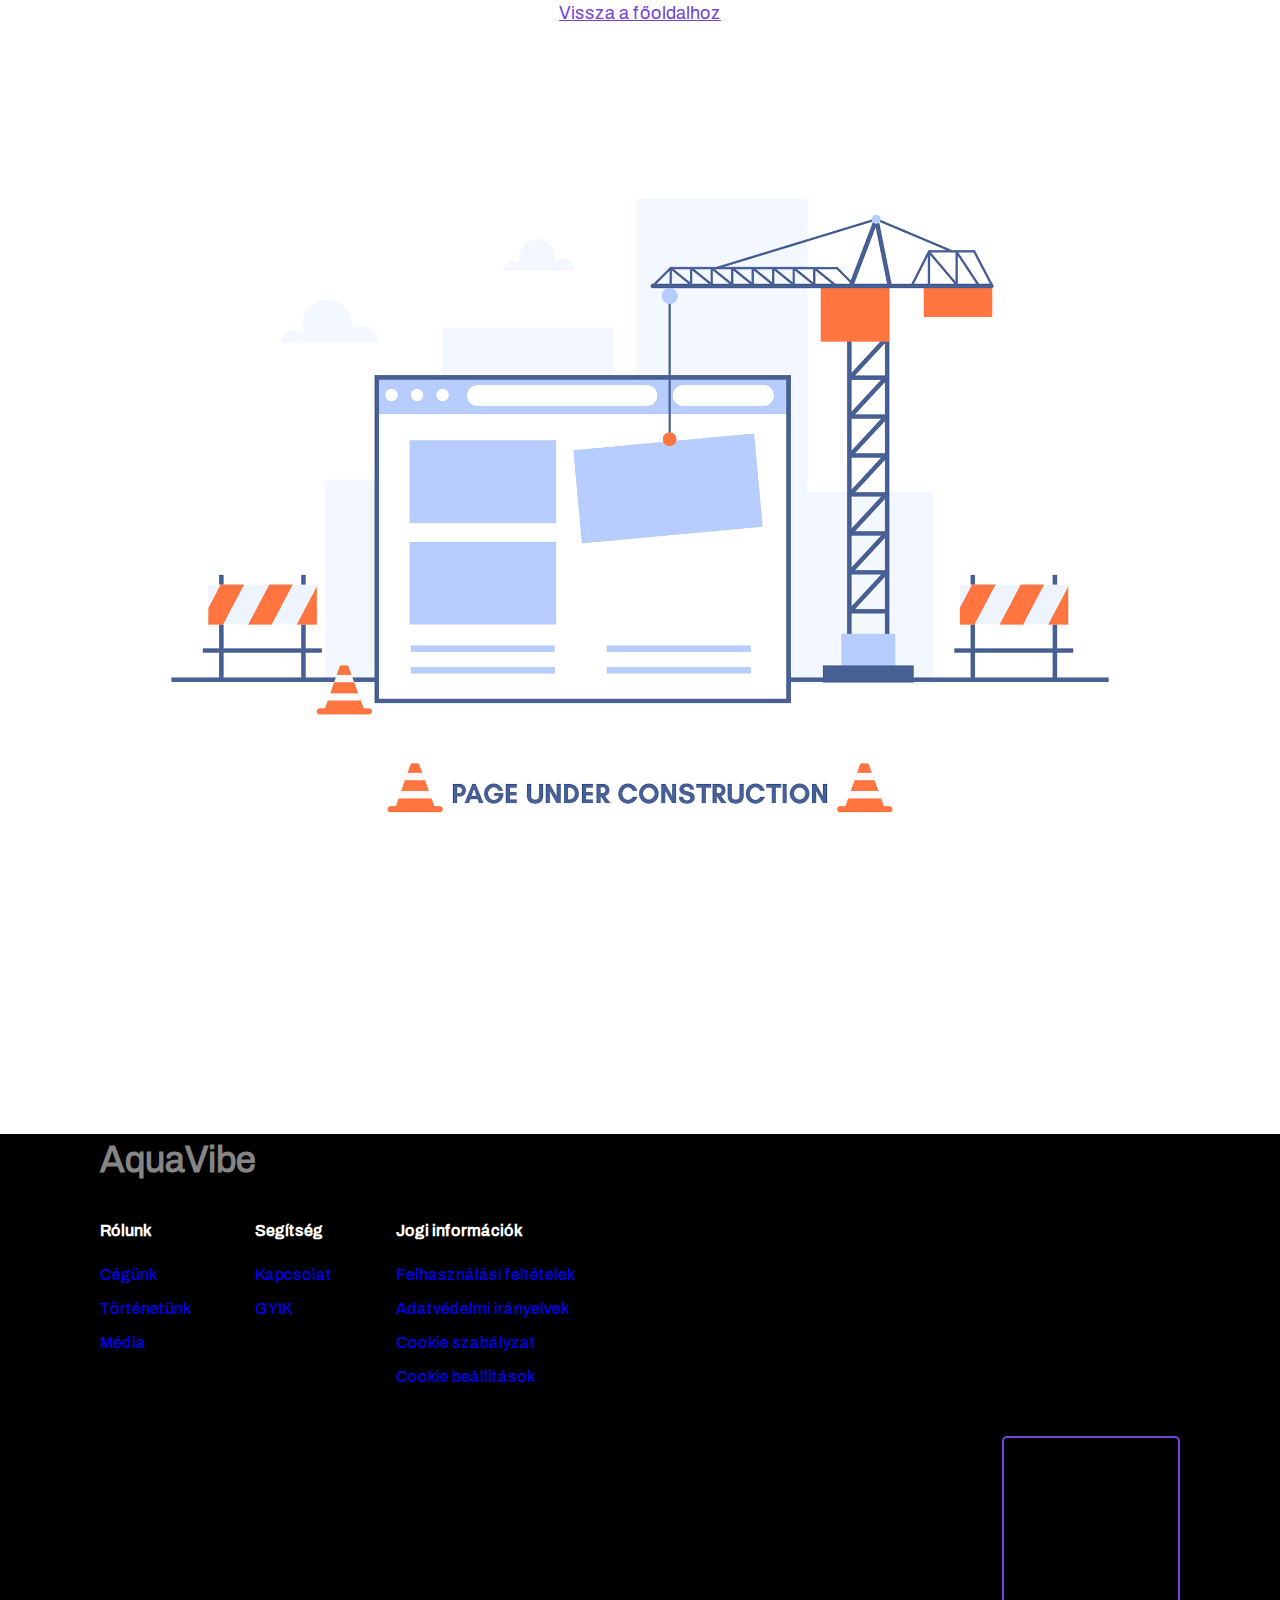
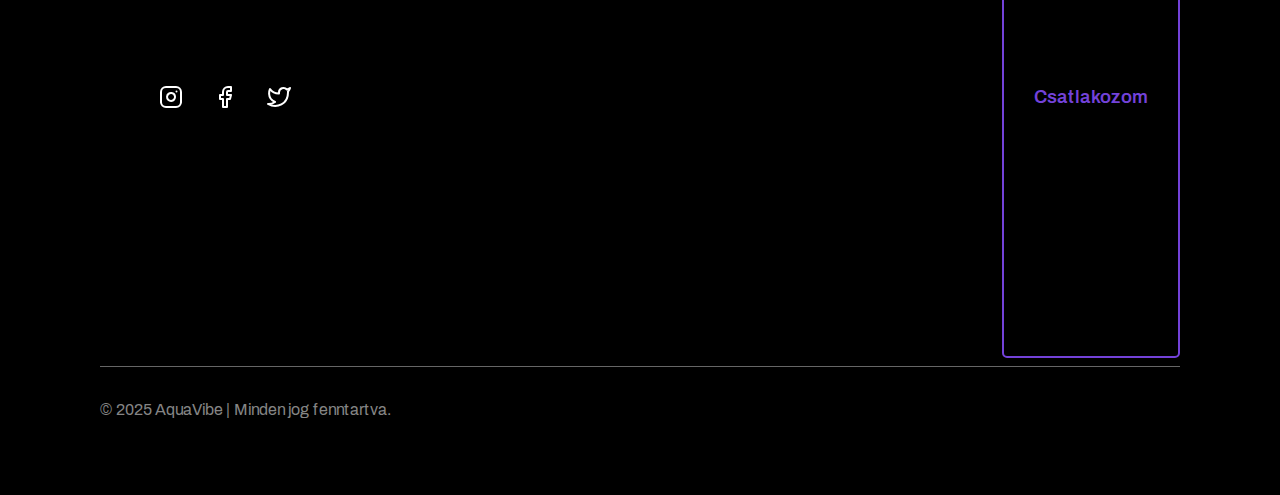
<file: template.html>
<!DOCTYPE html>
<html lang="hu">
<head>
    <meta charset="UTF-8">
    <meta name="viewport" content="width=device-width, initial-scale=1.0">
    <title>AquaVibe</title>
    <link rel="stylesheet" href="index.css">
</head>

<style>
    .flexConatiner{
        width: 100%;
        height: 100%;
        display: flex;
        justify-content: center;
        align-items: center;
        padding-top: 56px;
    }

    .flexConatiner h1, .flexConatiner p{
        text-align: center;
    }

    .flexConatiner img{
        width: 100%;
        height: auto;
        max-width: 1080px;
    }

    .flexConatiner a{
        color: var(--coloraccent);
    }

    main{
        margin-bottom: 0;
    }

    @media (max-width: 609px){
        main{
            margin-left: 8px;
            margin-right: 8px;
        }
    }
</style>

<body>
    <div id="body">
        <div class="off-screen-menu">
            <div class="off-screen-buttons">
                <div class="logoCon">
                    <h1>AquaVibe</h1>
                    <img class="logo" src="img/icons/logo.png" alt="">
                </div>
            </div>
        
            <div class="off-screen-container">
                <ul>
                    <li><a href=""></a></li>
                    <li><a href="about.html">Rólunk</a></li>
                    <li><a onclick="closeSideBar()" href="index.html#termekek">Márkáink</a></li>
                    <li><a href="media.html">Média</a></li>
                </ul>
            </div>
        </div>
        
        <div class="off-screen-overlay" onclick="closeSideBar()"></div>
        
        <nav class="section">
            <div class="navbarcontainer">
                <nav class="nav-ham-menu">
                    <div class="ham-menu hidden">
                        <span></span>
                        <span></span>
                        <span></span>
                    </div>
                </nav>
                <div class="headerContainer">
                    <a href="index.html">AquaVibe</a>
                </div>
                <div class="navbarelemek">
                    <ul>
                        <li><a href=""></a></li>
                        <li><a href="about.html">Rólunk</a></li>
                        <li><a href="index.html#termekek">Márkáink</a></li>
                        <li><a href="media.html">Média</a></li>
                        <li><a href=""></a></li>
                    </ul>
                </div>
            </div>
        </nav>
    
        <main>
            <div class="flexConatiner">
                <div>
                    <h1>Fejlesztés alatt</h1>
                    <p>Honlapunk még fejlesztés alatt áll, de már készen állunk! </p>
                    <p><a href="index.html">Vissza a főoldalhoz</a></p>
                    <img src="img/underConstruction.png" alt="építés_alatt">
                </div>
            </div>
        </main>
    
        <footer class="section">
            <div class="main-footer-section">
                <div class="footer-logo"><h2>AquaVibe</h2></div>
                <div class="footer-list-container">
                    <div class="footer-list">
                        <h3 class="bebas-neue-regular">Rólunk</h3>
                        <ul>
                            <li><a href="about.html">Cégünk</a></li>
                            <li><a href="about.html">Történetünk</a></li>
                            <li><a href="media.html">Média</a></li>
                        </ul>
                    </div>
                    <div class="footer-list">
                        <h3 class="bebas-neue-regular">Segítség</h3>
                        <ul>
                            <li><a href="contact-us.html">Kapcsolat</a></li>
                            <li><a href="gyik.html">GYIK</a></li>
                        </ul>
                    </div>
                    <div class="footer-list">
                        <h3 class="bebas-neue-regular">Jogi információk</h3>
                        <ul>
                            <li><a href="template.html">Felhasználási feltételek</a></li>
                            <li><a href="privacy-policy.html">Adatvédelmi irányelvek</a></li>
                            <li><a href="template.html">Cookie szabályzat</a></li>
                            <li><a href="template.html">Cookie beállítások</a></li>
                        </ul>
                    </div>
                </div>
        
                <div class="">
                    <div class="footer-button-container">
                        <div class="footer-icon-container">
                            <a href="https://github.com/Buglya/Spring_Project"><img src="img/icons/github.svg" alt="logo"></a>
                            <a href="https://guns.lol/aquavibe"><img src="img/icons/instagram.svg" alt="instagram"></a>
                            <a href="https://www.facebook.com/noe.muzsi?locale=hu_HU"><img src="img/icons/facebook.svg" alt="facebook"></a>
                            <a href="https://x.com/"><img src="img/icons/twitter.svg" alt="twitter"></a>
                        </div>
                        <input type="button" value="Csatlakozom">
                    </div>
                </div>
        
                <div class="footer-section">
                    <div class="footer-links-container">
                        <span>&COPY; 2025 AquaVibe | Minden jog fenntartva.</span>
                    </div>
                </div>
            </div>
        </footer>
    </div>
</body>
</html>

<script>
    const hamMenu = document.querySelector(".ham-menu");

    const offScreenMenu = document.querySelector(".off-screen-menu");
    const html= document.querySelector("html")
    const body = document.getElementById("body");


    hamMenu.addEventListener("click", () => {
        closeSideBar()
    })

    function closeSideBar(){
        hamMenu.classList.toggle("active");
        offScreenMenu.classList.toggle("active");
        html.classList.toggle("active");
        body.classList.toggle("active");
    }
</script>
</file>
<file: index.css>
@import url('fonts/Archivo_Complete/Fonts/WEB/css/archivo.css');

:root {
    --ff: Archivo-Regular;
    --colorprimary: black;
    --colorsecondary: white;
    --coloraccent: #7342d9;
    --coloraccentshade: #7242d948;
    --h1: bold 54px/64px var(--ff);
    --h2: bold 36px/36px var(--ff);
    --h3: bold 24px/30px var(--ff);
    --links: bold 18px/18px var(--ff);
    --p: 18px/30px var(--ff);
    --subtext: 12px/20px var(--ff);
    --smalltext: bold 20px/26px var(--ff);
    --transition: 0.3s ease-in-out;
    --shadow: #00000030 0px 0px 10px 0px;
    --shadowdark: #00000030 0px 5px 10px
}

html{
    scroll-behavior: smooth;
}

body {
    font-family: var(--ff);
    box-sizing: border-box;
    margin: 0;
    padding: 0;
}

h1 {
    font: var(--h1);
    margin-top: 8px;
}

h2 {
    font: var(--h2);
    margin-top: 8px;
}

h3 {
    font: var(--h3);
    margin-top: 8px;
}

p {
    font: var(--p);
    margin-top: 8px;
}

/* Header */

.headerContainer {
    display: flex;
    justify-content: flex-start;
    align-items: center;
    flex-wrap: wrap;
    gap: 1vw;
}

/* nav */

nav ul {
    list-style: none;
    display: flex;
    justify-content: space-evenly;
}

nav a {
    font-size: 1.5rem;
    color: var(--colorprimary);
    font-weight: bold;
    text-decoration: none;
}

nav li {
    border-bottom: 0px solid var(--colorprimary);
}

#login {
    border: 2px solid var(--coloraccent);
    padding: 3px 50px;
    text-align: center;
    border-radius: 5px;
    transition: 0.2s;
}

#login:hover{ 
    transition: 0.2s;
    background-color: var(--coloraccentshade);
}

/* Main */

main {
    margin-bottom: 50vh;
}

.mainImgCover{
    position: absolute;
    width: 100%;
    height: 100%;
    background-color: #0000008c;
    z-index: 1;
}

.mainJoinDiv {
    position: relative;
    width: 100%;
    height: 30vh;
    background-image: url(img/mainJoinBackground.jpg);
    background-size: cover;                
    background-repeat: no-repeat;
    background-position: center center; 
}
.mainCoverContainer{
    position: relative;
    display: grid;
    grid-template-rows: 50% 50%;
    width: 100%;
    height: 100%;
    z-index: 10;
}

.mainCoverContainer div {
    display: flex;
    justify-content: flex-start;
    gap: 10vw;
    align-self: center;
}

.mainJoinDiv span{
    position: relative;
    font-size: 5rem;
    font-weight: bold;
    z-index: 10;
    color: var(--colorsecondary);
    margin-top: 5vh;
    margin-left: 5vw;
}

.mainJoinDiv label{
    color: var(--coloraccent);
    background-color: #000000bb;
    border-radius: 5px;
    padding-bottom: 2px;
    padding-top: 2px;
}

.mainJoinDiv h1 {
    color: var(--colorsecondary);
    margin-left: 5vw;
}

.mainJoinDiv input[type="button"] {
    font-size: 2.7rem;
    font-weight: bold;
    background-color: transparent;
    color: var(--colorsecondary);
    border: 6px solid var(--coloraccent);
    width: 15vw;
    height: 5vh;
    border-radius: 5px;
    margin-right: 5vw;
    transition: .2s;
}

.mainJoinDiv input[type="button"]:hover {
    transition: .2s;
    background-color: #0000006b;
    scale: 1.05;
}

/* Footer */
.footer-section {
    padding-bottom: 8vh;
}

footer {
    width: 100%;
    height: auto;
    margin: 0;
    padding: 0;
    display: flex;
    justify-content: center;
    align-items: center;
    background-color: #000;
    color: #858585;

}

footer ul {
    padding: 0;
}

footer h3 {
    font-family: Archivo-Medium;
    color: var(--colorsecondary);
    font-size: 1rem;
}

footer a:visited {
    color: #858585;
}

footer a {
    font-family: Archivo-Medium;
    font-size: 1rem;
    text-decoration: none;
}

footer a:hover {
    color: var(--coloraccent);
    text-decoration: underline;
}

.footer-list-container ul {
    list-style-type: none;
}

.footer-list-container li {
    margin-bottom: 8px;
}

.footer-list-container {
    display: flex;
    flex-wrap: wrap;
    gap: 5vw;
}

.main-footer-section {
    width: 90%;
    max-width: 1080px;
}

.footer-button-container {
    display: flex;
    justify-content: space-between;
    border-bottom: 1px solid #666666;
    padding-bottom: 8px;
    margin: 30px 0px;
}

.footer-button-container input {
    font-family: Archivo-SemiBold;
    font-size: 1.15rem;
    background: transparent;
    color: var(--coloraccent);
    border: 2px solid var(--coloraccent);
    border-radius: 5px;
    padding: 5px 30px;
    cursor: pointer;
}

.footer-button-container input:hover {
    background-color: #576fcf20;
}


.footer-section {
    display: flex;
    justify-content: space-between;
}


.footer-icon-container {
    display: flex;
    gap: 20px;
}

.footer-icon-container a {
    width: 24px;
    height: 24x;
    display: flex;
    justify-content: center;
    align-self: center;
    padding: 5px;
    border-radius: 5px;
    transition: 0.3s;
}

.footer-icon-container a:hover {
    transition: 0.3s;
    background-color: var(--coloraccent);


}

.footer-links-container {
    display: flex;
    gap: 20px;
}

@media (max-width: 549px) {


    .footer-links-container {
        display: grid;
        grid-auto-rows: 20px;
    }

    .footer-section {
        display: grid;
        gap: 20px;
    }

    .footer-button-container {
        display: grid;
        gap: 20px;
    }

    .footer-list-container {
        display: grid;
    }

}
</file>
<file: abt.css>
.wordbox {
    width: 100%;
    display: flex;
    justify-content: center;
}

.wordbox2 {
    display: flex;
    flex-direction: row-reverse;
    justify-content: center;
    width: 100%;
}

main{
    margin: 0 15vw 0 15vw;
    margin-top: 56px;
}


.kep {
    width: 50%;
    display: flex;
    justify-content: flex-start;
}

.kep2 {
    width: 50%;
    display: flex;
    justify-content: flex-end;}

.kep2 img{
    max-width: 500px;
}


.wordbox img {
    width: 380px;
    height: 380px;
}

.szoveges {
    background-color: white;
    border-radius: 5px;
    box-shadow: 0px 10px 15px #d4d4d4;
    padding: 15px;
    width: 40%;
}

.wordboxContainer {
    width: 100%;
    display: grid;
    justify-content: center;
    align-items: center;
    gap: 100px;
}

h1 {
    text-align: center;
    width: 100%;
}

.rizsa {
    font-size: larger;
}

p {
    font-family: Archivo-Light;
}

td{
    border: 1px solid black;
}

@media (max-width: 1200px) {
    main{
        margin-left: 8px;
        margin-right: 8px;
    }

    .wordboxContainer{
        width: 100%;
    }

    .wordbox {
        width: 100%;
        display: grid;
        justify-content: center;
        align-items: center;
    }

    .szoveges {
        width: 95%;
    }

    .kep {
        width: 100%;
        justify-content: center;
    }

    .kep img{
        width: 90%;
    }

    .kep2 {
        width: 100%;
        justify-content: center;
    }

    .kep2 img{
        width: 90%;
    }
}

.leiras{
    margin-bottom: 16px;
}

.leiras p{
    text-align: justify;
    padding: 0 8px;
}

.leiras h2{
    text-align: center;
}
</file>
<file: gyik.css>
.faq{
    margin-bottom: 10px;
}
.question {
    cursor: pointer;
    background-color: #f2f2f2;
    padding: 10px;
    border: 1px solid #ccc;
}
.answer {
    display: none;
    padding: 10px;
    border: 1px solid #ddd;
    border-top: none;
}

.headerdiv{
    margin:0 10px 20vw 10px;
}

.headerdiv h1{
    text-align: center;
}
</file>
<file: login.css>
* {
    border: none;
    box-sizing: border-box;
    font-family: Arial, Helvetica, sans-serif;
    margin: 0;
    padding: 0;
}

body {
    background-color: #fafafa;
    height: 100vh;
}

main {
    height: 100vh;
    margin: auto;
    max-width: 935px;
}

a { text-decoration: none; }
h1 { margin: 20px 0; }
ul { list-style: none; }
#logo {
    width: 250px;
    height: 100px;
}

/**
 * Flex rules
 */

.flex {
    display: -webkit-box;
    display: -moz-box;
    display: -webkit-flex;
    display: -ms-flexbox;
    display: flex;
}

.direction-column {
    -webkit-box-direction: normal;
    -webkit-box-orient: vertical;
    -moz-box-direction: normal;
    -moz-box-orient: vertical;
    -webkit-flex-direction: column;
    -ms-flex-direction: column;
    flex-direction: column;
}

.justify-content-center {
    -webkit-box-pack: center;
    -moz-box-pack: center;
    -ms-flex-pack: center;
    -webkit-justify-content: center;
    justify-content: center;
}

.align-items-center {
    -webkit-box-align: center;
    -moz-box-align: center;
    -ms-flex-align: center;
    -webkit-align-items: center;
    align-items: center;
}

.flex-wrap {
    -webkit-flex-wrap: wrap;
    -ms-flex-wrap: wrap;
    flex-wrap: wrap;
}

/**
 *
 */

.panel {
    background-color: white;
    border: 1px solid #dbdbdb;
    margin-bottom: 10px;
    padding: 10px;
}

#auth { max-width: 350px; }
#mobile { max-width: 454px; }

#mobile img {
    height: 618px;
}

/**
 * Login section
 */
.login-with-fb,
form { width: 100%; }

.register,
form { padding: 30px 20px; }

.login-with-fb { padding: 30px 20px 20px 20px; }

form .sr-only { display: none; }

form input {
    background-color: #fafafa;
    border: 1px solid #dbdbdb;
    border-radius: 3px;
    color: #808080;
    margin-bottom: 8px;
    padding: 10px 10px;
    width: 100%;
}

form input::placeholder {
    color: #808080;
}

form input:focus {
    border: 1px solid #808080;
    outline: none;
}

form button {
    background-color: #0095f6;
    border-radius: 5px;
    color: #fff;
    font-weight: bold;
    height: 35px;
    margin-top: 10px;
    width: 100%;
}

/**
 * Separator login form from login with fb
 */
.separator span {
    background-color: #dbdbdb;
    height: 1px;
    width: calc(100% - 10px);
}

.separator .or {
    color: #808080;
    font-weight: bold;
}

.separator { padding: 0 20px; }
.separator span:first-child { margin-right: 10px;}
.separator span:last-child { margin-left: 10px;}

/**
 * Login with fb section
 */
.login-with-fb a { 
    color: #385185; 
}

.login-with-fb > a { font-size: 12px; }
.login-with-fb div a { font-weight: bold; }
.login-with-fb div { margin-bottom: 15px; }

/**
 * Register section
 */
.register * { font-size: 14px; }
.register a { 
    color: #0095f6;
    font-weight: bold;
}

.register p { margin-right: 5px; }

/**
 * App download
 */
.app-download { padding: 15px; }
.app-download p { padding: 10px 0; }
.app-download img { 
    height: 40px; 
    margin: 0 5px;
}

/**
 * Footer
 */
footer {
    margin: 0 auto 30px auto;
    max-width: 935px;
}
footer ul { margin-bottom: 20px; }
footer ul li { margin: 0 10px 10px; } 
footer ul li a { color: #385185; }
footer .copyright { color: #808080; }
footer ul li a,
footer .copyright { 
    font-weight: bold;
    text-align: center;
    text-transform: uppercase;
 }


/**
 * Media queries
 */

@media screen and (max-width: 767px) {
    main { margin: 30px auto 50px auto; }
    footer .copyright,
    footer ul li a { font-size: 13px; }
}

#backgroundCover{
    position: fixed;
    background-color: #15181c50;
    inset: 0;
    z-index: 10;
    display: none;
    transition: .3s ease;
}

#thanksCard{
    position: fixed;
    inset: 0;
    z-index: 20;
    display: none;
    justify-content: center;
    align-items: center;

}

#thanksCard .card{
    width: 80%;
    position: absolute;
    background-color: #ffffff;
    z-index: 100;
    max-width: 500px;
    border-radius: 5px;
    left: -500px;
    transition: .3s ease;
    border: 2px solid #000;
}

#thanksCard .card div{
    width: 90%;
    display: grid;
    justify-content: center;
    padding: 0 5%;
}

#thanksCard .card div h1{
    width: 100%;
    text-align: center;
}

#thanksCard .card div a{
    width: 100%;
    text-align: center;
    margin-bottom: 5%;
    font-size: 1rem;
    color: #13a1c5;
}

#thanksCard.active{
    display: flex;
    bottom: 0;
}



#backgroundCover.active{
    display: block;
    overflow-y: hidden; 
}

#thanksCard .card.active{
    left: auto;
    display: flex;
    justify-content: center;
}
</file>
<file: media.css>
body main h1{
text-align: center;

}

.terkoz{
margin-bottom: 0 ;
margin-top: 0;
}

.video{
    width: 100%;
    height: auto;
    max-width: 500px;
    max-height: 600px;
}

.video iframe{
    width: 100%;
    height: auto;
}

.galeria{
    width: 380px;
    height: 380px;
}
</file>
<file: quiz.css>
@import url('fonts/Archivo_Complete/Fonts/WEB/css/archivo.css');

:root {
    --ff: Archivo-Regular;
    --colorprimary: black;
    --colorsecondary: white;
    --coloraccent: #13a1c5;
    --coloraccentshade: #7242d948;
    --h1: bold 54px/64px var(--ff);
    --h2: bold 36px/36px var(--ff);
    --h3: bold 24px/30px var(--ff);
    --links: bold 18px/18px var(--ff);
    --p: 18px/30px var(--ff);
    --subtext: 12px/20px var(--ff);
    --smalltext: bold 20px/26px var(--ff);
    --transition: 0.3s ease-in-out;
    --shadow: #00000030 0px 0px 10px 0px;
    --shadowdark: #00000030 0px 5px 10px
}

.header{
    display: flex;
    justify-content: center;
    text-align: center;
}


.questionContainer{
    width: 100%;
    display: grid;
    grid-template-columns: 100%;
    grid-template-rows: repeat(10, 20vh);
    gap: 40px;
    counter-reset: section;
}

.question{
    width: 100%;
    height: auto;
    cursor: default;
}

.question h2::before{
    counter-increment: section;
    content:counter(section) ". ";
}

.radioConatiner{
    width: 100%;
    height: auto;
    display: flex;
    gap: 30px;
}

.radioConatiner label{
    font: var(--p);
    font-size: 1.5rem;
    margin-top: 8px;
    cursor: pointer;
}

.radioConatiner input[type="radio"]{
    cursor: pointer;
}

.SubmitBtn{
    width: 100%;
    height: auto;
    display: flex;
    justify-content: center;
    
}

.SubmitBtn button{
    width: 50vw;
    height: 50px;
    max-width: 300px;
    margin-top: 40px;
    margin-bottom: 40px;

}
main{
    height: auto;
}

/*11.51*/

@media (max-width: 1123px){
    .question{
        width: 100%;
        height: fit-content;
        padding: 0 6px;

    }
    
    .radioConatiner{
        width: 100%;
        height: 90%;
        display: grid;
        font-size: 1rem;
        gap: 0;
    }

    .radioConatiner textarea{
        width: 100%;
    }

    .questionContainer h2{
        width: 100%;
        font-size: 1.5rem;
    }


    .questionContainer{
        width: 100%;
        display: grid;
        grid-template-columns: 1fr;       
        grid-template-rows: repeat(9, 10%);             
        gap: 40px;
        height: auto;
        margin-bottom: 30%;
    }

    main{
        height: fit-content;
        margin-bottom: 0;
    }
    



}
</file>
